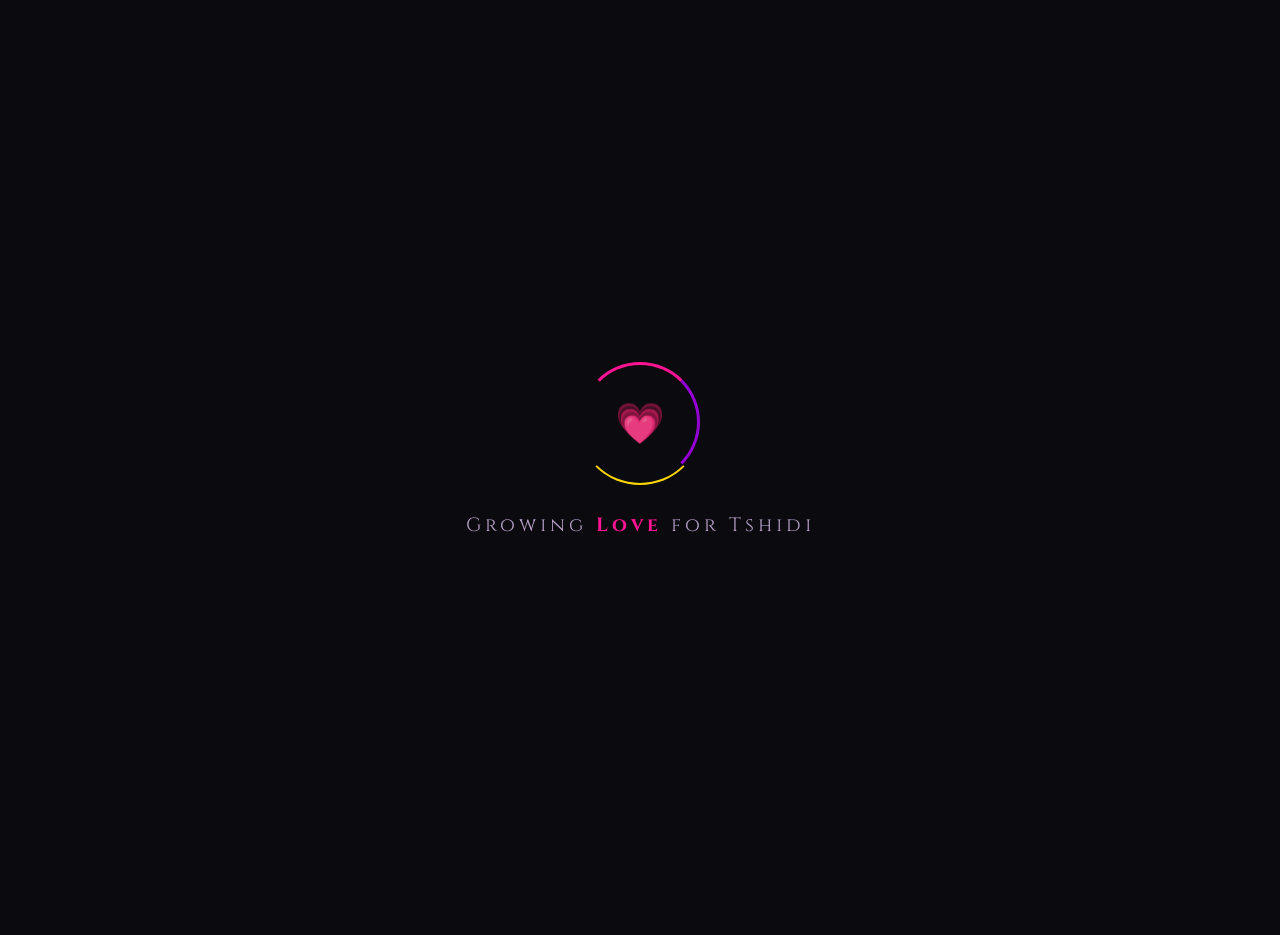
<file: index.html>
<!DOCTYPE html>
<html lang="en">
<head>
    <meta charset="UTF-8">
    <meta name="viewport" content="width=device-width, initial-scale=1.0, maximum-scale=1.0, user-scalable=no">
    <title>Tshidi's Forever Garden 🌙</title>
    
    <!-- PWA Manifest - Inline with proper icons -->
    <link rel="manifest" href="manifest.json">
    <script>
        if ('serviceWorker' in navigator) {
            window.addEventListener('load', () => {
                navigator.serviceWorker.register('sw.js')
                    .then(() => console.log('✅ Service Worker registered'))
                    .catch(error => console.log('❌ Service Worker failed:', error));
            });
        }
        // Ask the browser not to silently evict this site's cached data
        // under storage pressure. Not a guarantee, but it materially lowers
        // the odds of the offline cache getting quietly wiped over time,
        // especially once phones with lots of photos/videos start running low
        // on space.
        if (navigator.storage && navigator.storage.persist) {
            navigator.storage.persist().then(granted => {
                console.log(granted ? '💾 Persistent storage granted' : '💾 Persistent storage not granted (may still work fine)');
            });
        }
        if (navigator.serviceWorker) {
            navigator.serviceWorker.addEventListener('message', (event) => {
                if (event.data && event.data.type === 'OFFLINE') {
                    const status = document.getElementById('offline-status');
                    if (status) {
                        status.textContent = '📴 Offline - Game still works! 🎮';
                        status.style.display = 'block';
                        setTimeout(() => {
                            status.style.opacity = '0';
                            setTimeout(() => { status.style.display = 'none'; status.style.opacity = '1'; }, 3000);
                        }, 5000);
                    }
                }
                if (event.data && event.data.type === 'ONLINE') {
                    const status = document.getElementById('offline-status');
                    if (status) {
                        status.textContent = '🌐 Back Online!';
                        status.style.display = 'block';
                        status.style.background = 'rgba(76,175,80,0.15)';
                        setTimeout(() => {
                            status.style.opacity = '0';
                            setTimeout(() => { status.style.display = 'none'; status.style.opacity = '1'; status.style.background = 'rgba(255,20,147,0.15)'; }, 3000);
                        }, 3000);
                    }
                }
                // NEW: fired once the service worker has finished downloading
                // and caching every song/photo/core file — this is the real,
                // reliable signal for "safe to go offline now", instead of
                // guessing a fixed number of seconds.
                if (event.data && event.data.type === 'CACHE_READY') {
                    const status = document.getElementById('offline-status');
                    if (status) {
                        status.textContent = '✅ Fully downloaded — ready to play offline anytime!';
                        status.style.display = 'block';
                        status.style.background = 'rgba(76,175,80,0.18)';
                        setTimeout(() => {
                            status.style.opacity = '0';
                            setTimeout(() => { status.style.display = 'none'; status.style.opacity = '1'; status.style.background = 'rgba(255,20,147,0.15)'; }, 3000);
                        }, 6000);
                    }
                }
            });
        }
    </script>
    <style>
        @import url('https://fonts.googleapis.com/css2?family=Cinzel:wght@400;700;900&family=Inter:wght@300;400;600;700&display=swap');
        :root {
            --primary: #FF1493; --primary-glow: #FF1493; --secondary: #9400D3; --accent: #FFD700;
            --bg-primary: #0a0a0f; --bg-secondary: #1a0a1e; --bg-card: rgba(26, 10, 30, 0.85);
            --text-primary: #f0e6ff; --text-secondary: #b8a0c8; --border-glow: rgba(255, 20, 147, 0.3);
            --shadow-glow: 0 0 40px rgba(255, 20, 147, 0.15); --radius: 24px;
            --font-display: 'Cinzel', serif; --font-body: 'Inter', sans-serif;
        }
        * { margin: 0; padding: 0; box-sizing: border-box; }
        body { font-family: var(--font-body); background: var(--bg-primary); color: var(--text-primary); min-height: 100vh; overflow-x: hidden; position: relative; -webkit-tap-highlight-color: transparent; }
        #particle-canvas { position: fixed; top: 0; left: 0; width: 100%; height: 100%; z-index: 0; pointer-events: none; }
        #loading { position: fixed; inset: 0; background: var(--bg-primary); display: flex; flex-direction: column; align-items: center; justify-content: center; z-index: 9999; transition: opacity 1.2s ease, visibility 1.2s ease; }
        #loading.hidden { opacity: 0; visibility: hidden; }
        .loader-ring { width: 120px; height: 120px; border-radius: 50%; border: 3px solid transparent; border-top-color: var(--primary); border-right-color: var(--secondary); animation: spin 1.5s cubic-bezier(0.65, 0, 0.35, 1) infinite; position: relative; margin: 0 auto 30px; }
        .loader-ring::before { content: '💗'; position: absolute; top: 50%; left: 50%; transform: translate(-50%, -50%); font-size: 2.5rem; animation: pulse-glow 1.5s ease-in-out infinite; }
        .loader-ring::after { content: ''; position: absolute; inset: -6px; border-radius: 50%; border: 2px solid transparent; border-bottom-color: var(--accent); animation: spin 2s cubic-bezier(0.65, 0, 0.35, 1) infinite reverse; }
        @keyframes spin { to { transform: rotate(360deg); } }
        @keyframes pulse-glow { 0%, 100% { transform: translate(-50%, -50%) scale(1); } 50% { transform: translate(-50%, -50%) scale(1.2); } }
        .loader-text { font-family: var(--font-display); font-size: 1.2rem; color: var(--text-secondary); letter-spacing: 4px; animation: fade-text 1.5s ease-in-out infinite; }
        .loader-text span { color: var(--primary); font-weight: 700; }
        @keyframes fade-text { 0%, 100% { opacity: 0.5; } 50% { opacity: 1; } }
        #offline-status { position: fixed; bottom: 80px; left: 50%; transform: translateX(-50%); background: rgba(255,20,147,0.15); backdrop-filter: blur(20px); padding: 8px 20px; border-radius: 30px; border: 1px solid rgba(255,20,147,0.2); color: #b8a0c8; font-size: 0.7rem; z-index: 1000; display: none; transition: all 0.5s ease; pointer-events: none; white-space: nowrap; }
        #music-player { position: fixed; bottom: 20px; left: 50%; transform: translateX(-50%); z-index: 100; background: rgba(26, 10, 30, 0.9); backdrop-filter: blur(20px); border: 1px solid rgba(255,20,147,0.15); border-radius: 30px; padding: 8px 16px; display: flex; align-items: center; gap: 10px; font-size: 0.75rem; color: var(--text-secondary); transition: all 0.3s ease; max-width: 95%; flex-wrap: wrap; justify-content: center; }
        #music-player:hover { border-color: rgba(255,20,147,0.3); }
        #music-player .play-btn { font-size: 1.2rem; cursor: pointer; transition: all 0.3s ease; min-width: 30px; text-align: center; }
        #music-player .play-btn:hover { transform: scale(1.2); }
        #music-player .track-name { max-width: 120px; overflow: hidden; text-overflow: ellipsis; white-space: nowrap; font-weight: 600; color: var(--text-primary); }
        #music-player .track-controls { display: flex; gap: 6px; }
        #music-player .track-controls span { cursor: pointer; transition: all 0.2s ease; opacity: 0.6; }
        #music-player .track-controls span:hover { opacity: 1; transform: scale(1.1); }
        #music-player .volume-control { display: flex; align-items: center; gap: 4px; }
        #music-player .volume-control input[type="range"] { width: 50px; height: 3px; -webkit-appearance: none; background: rgba(255,255,255,0.1); border-radius: 3px; outline: none; }
        #music-player .volume-control input[type="range"]::-webkit-slider-thumb { -webkit-appearance: none; width: 10px; height: 10px; border-radius: 50%; background: var(--primary); cursor: pointer; }
        #music-player .progress-bar { width: 100%; height: 2px; background: rgba(255,255,255,0.05); border-radius: 2px; margin-top: 2px; position: relative; cursor: pointer; }
        #music-player .progress-bar .progress { height: 100%; background: linear-gradient(90deg, var(--primary), var(--accent)); border-radius: 2px; width: 0%; transition: width 0.1s linear; }
        @media (max-width: 480px) { #music-player { padding: 6px 12px; gap: 6px; font-size: 0.65rem; bottom: 10px; max-width: 98%; } #music-player .track-name { max-width: 80px; } #music-player .volume-control input[type="range"] { width: 30px; } }
        #app { position: relative; z-index: 1; max-width: 480px; margin: 0 auto; padding: 0 16px 100px 16px; }
        header { position: relative; background: linear-gradient(135deg, rgba(255,20,147,0.15), rgba(148,0,211,0.15)); backdrop-filter: blur(20px); -webkit-backdrop-filter: blur(20px); border: 1px solid var(--border-glow); padding: 20px 24px; border-radius: 0 0 var(--radius) var(--radius); margin: 0 -16px 24px -16px; box-shadow: var(--shadow-glow), inset 0 1px 0 rgba(255,255,255,0.05); overflow: hidden; }
        header::before { content: ''; position: absolute; inset: -50%; background: radial-gradient(circle at 30% 50%, rgba(255,20,147,0.05), transparent 70%); animation: header-shimmer 8s ease-in-out infinite; }
        @keyframes header-shimmer { 0%, 100% { transform: translateX(-10%) rotate(0deg); } 50% { transform: translateX(10%) rotate(5deg); } }
        .header-content { position: relative; z-index: 1; display: flex; justify-content: space-between; align-items: center; }
        header h1 { font-family: var(--font-display); font-size: 1.1rem; font-weight: 700; background: linear-gradient(135deg, #FF1493, #FFD700, #9400D3); -webkit-background-clip: text; -webkit-text-fill-color: transparent; background-clip: text; letter-spacing: 1px; cursor: pointer; }
        header h1::before { content: '🌙 '; -webkit-text-fill-color: initial; }
        .header-stats { display: flex; gap: 12px; font-size: 0.8rem; }
        .header-stats span { background: rgba(255,255,255,0.05); backdrop-filter: blur(10px); padding: 4px 12px; border-radius: 20px; border: 1px solid rgba(255,255,255,0.05); font-weight: 600; display: flex; align-items: center; gap: 4px; }
        .header-stats span::before { content: ''; width: 6px; height: 6px; border-radius: 50%; display: inline-block; animation: dot-pulse 2s ease-in-out infinite; }
        #love-streak::before { background: var(--primary); }
        #total-score::before { background: var(--accent); }
        @keyframes dot-pulse { 0%, 100% { opacity: 0.3; transform: scale(1); } 50% { opacity: 1; transform: scale(1.3); } }
        #install-btn { display: none; background: rgba(255,255,255,0.05); border: 1px solid rgba(255,255,255,0.1); color: white; padding: 4px 12px; border-radius: 20px; font-size: 0.7rem; cursor: pointer; transition: all 0.3s ease; }
        #install-btn:hover { background: rgba(255,20,147,0.2); border-color: var(--primary); }
        .main-nav { display: flex; gap: 6px; padding: 6px; background: rgba(255,255,255,0.03); backdrop-filter: blur(20px); border: 1px solid rgba(255,255,255,0.05); border-radius: 30px; margin-bottom: 24px; box-shadow: 0 4px 30px rgba(0,0,0,0.3); overflow-x: auto; }
        .nav-btn { flex: 1; padding: 10px 8px; border: none; background: transparent; border-radius: 25px; font-size: 0.7rem; font-weight: 600; color: var(--text-secondary); cursor: pointer; transition: all 0.4s cubic-bezier(0.4, 0, 0.2, 1); position: relative; overflow: hidden; white-space: nowrap; min-width: fit-content; }
        .nav-btn.active { color: white; background: linear-gradient(135deg, var(--primary), var(--secondary)); box-shadow: 0 4px 20px rgba(255,20,147,0.3); transform: scale(1.02); }
        .nav-btn:active { transform: scale(0.95); }
        .page { display: none; animation: page-enter 0.6s cubic-bezier(0.4, 0, 0.2, 1); }
        .page.active { display: block; }
        @keyframes page-enter { from { opacity: 0; transform: translateY(20px) scale(0.98); } to { opacity: 1; transform: translateY(0) scale(1); } }
        .card { background: var(--bg-card); backdrop-filter: blur(20px); -webkit-backdrop-filter: blur(20px); border: 1px solid rgba(255,255,255,0.05); border-radius: var(--radius); padding: 24px; box-shadow: var(--shadow-glow), inset 0 1px 0 rgba(255,255,255,0.03); margin-bottom: 20px; position: relative; overflow: hidden; transition: all 0.3s ease; }
        .card::before { content: ''; position: absolute; top: 0; left: 0; right: 0; height: 1px; background: linear-gradient(90deg, transparent, var(--primary), var(--secondary), transparent); opacity: 0.3; }
        .btn-primary, .btn-secondary, .btn-adult { padding: 14px 28px; border: none; border-radius: 30px; font-size: 0.95rem; font-weight: 700; cursor: pointer; transition: all 0.3s cubic-bezier(0.4, 0, 0.2, 1); width: 100%; margin-top: 12px; position: relative; overflow: hidden; letter-spacing: 0.5px; }
        .btn-primary { background: linear-gradient(135deg, var(--primary), var(--secondary)); color: white; box-shadow: 0 4px 30px rgba(255,20,147,0.3); }
        .btn-primary:active { transform: scale(0.97); }
        .btn-secondary { background: rgba(255,255,255,0.05); color: var(--text-primary); border: 1px solid rgba(255,255,255,0.1); }
        .btn-secondary:hover { background: rgba(255,255,255,0.1); border-color: var(--primary); }
        .btn-secondary:active { transform: scale(0.97); }
        .btn-adult { background: linear-gradient(135deg, #FF0000, #8B0000); color: white; box-shadow: 0 4px 30px rgba(255,0,0,0.3); font-family: var(--font-display); letter-spacing: 2px; }
        .btn-adult:active { transform: scale(0.97); }
        .adult-lock { position: relative; overflow: hidden; }
        .adult-lock::after { content: '🔞'; position: absolute; top: 10px; right: 10px; font-size: 2rem; opacity: 0.3; }
        .greeting h2 { font-family: var(--font-display); font-size: 2rem; font-weight: 900; background: linear-gradient(135deg, #FF1493, #FFD700); -webkit-background-clip: text; -webkit-text-fill-color: transparent; background-clip: text; margin-bottom: 8px; letter-spacing: 1px; }
        .love-message { color: var(--text-secondary); font-style: italic; font-size: 0.95rem; opacity: 0.8; border-left: 2px solid var(--primary); padding-left: 16px; margin-bottom: 20px; }
        .word-display { text-align: center; padding: 20px 0; position: relative; min-height: 100px; display: flex; flex-direction: column; align-items: center; justify-content: center; }
        .word-display::after { content: ''; position: absolute; bottom: 0; left: 20%; right: 20%; height: 1px; background: linear-gradient(90deg, transparent, var(--primary), transparent); }
        .scrambled-word { font-family: var(--font-display); font-size: 2.5rem; font-weight: 900; letter-spacing: 6px; background: linear-gradient(135deg, #FF1493, #FFD700); -webkit-background-clip: text; -webkit-text-fill-color: transparent; background-clip: text; margin-bottom: 12px; text-shadow: 0 0 60px rgba(255,20,147,0.2); word-break: break-word; max-width: 100%; line-height: 1.3; }
        @media (max-width: 480px) { .scrambled-word { font-size: 1.8rem; letter-spacing: 4px; } }
        @media (max-width: 380px) { .scrambled-word { font-size: 1.4rem; letter-spacing: 3px; } }
        @media (max-width: 320px) { .scrambled-word { font-size: 1.1rem; letter-spacing: 2px; } }
        .hint { color: var(--text-secondary); font-size: 0.9rem; opacity: 0.7; }
        .game-header { display: flex; justify-content: space-between; align-items: center; margin-bottom: 16px; }
        .game-header h2 { font-family: var(--font-display); font-size: 1.2rem; font-weight: 700; color: var(--text-primary); }
        .level-badge { display: inline-block; background: linear-gradient(135deg, var(--primary), var(--secondary)); padding: 4px 16px; border-radius: 20px; font-size: 0.7rem; font-weight: 700; color: white; letter-spacing: 1px; box-shadow: 0 2px 15px rgba(255,20,147,0.2); }
        .level-progress { font-size: 0.7rem; color: var(--text-secondary); text-align: center; margin-top: 4px; }
        .level-progress .bar { display: block; height: 4px; background: rgba(255,255,255,0.05); border-radius: 4px; margin-top: 4px; overflow: hidden; }
        .level-progress .bar .fill { height: 100%; background: linear-gradient(90deg, var(--primary), var(--accent)); border-radius: 4px; transition: width 0.5s ease; width: 0%; }
        .word-input-area, .logic-input { display: flex; gap: 12px; margin: 20px 0; }
        .word-input-area input, .logic-input input { flex: 1; padding: 14px 18px; background: rgba(255,255,255,0.03); border: 1px solid rgba(255,255,255,0.08); border-radius: 16px; color: var(--text-primary); font-size: 1rem; transition: all 0.3s ease; outline: none; }
        .word-input-area input:focus, .logic-input input:focus { border-color: var(--primary); box-shadow: 0 0 30px rgba(255,20,147,0.1); background: rgba(255,255,255,0.05); }
        .word-input-area input::placeholder, .logic-input input::placeholder { color: var(--text-secondary); opacity: 0.5; }
        .word-input-area button, .logic-input button { padding: 14px 24px; background: linear-gradient(135deg, var(--primary), var(--secondary)); color: white; border: none; border-radius: 16px; font-weight: 700; cursor: pointer; transition: all 0.3s ease; white-space: nowrap; }
        .word-input-area button:active, .logic-input button:active { transform: scale(0.95); }
        .word-feedback { text-align: center; min-height: 50px; font-weight: 600; display: flex; align-items: center; justify-content: center; gap: 8px; padding: 8px; border-radius: 12px; font-size: 1.1rem; }
        .word-feedback.success { color: #4CAF50; background: rgba(76,175,80,0.1); border: 1px solid rgba(76,175,80,0.2); }
        .word-feedback.error { color: #FF6B6B; background: rgba(255,107,107,0.1); border: 1px solid rgba(255,107,107,0.2); }
        .word-feedback.adult { color: #FF1493; background: rgba(255,20,147,0.1); border: 1px solid rgba(255,20,147,0.2); }
        .word-stats { display: flex; justify-content: space-around; padding: 14px; background: rgba(255,255,255,0.02); border-radius: 16px; margin: 12px 0; border: 1px solid rgba(255,255,255,0.03); }
        .word-stats span { font-weight: 600; color: var(--text-secondary); }
        .word-stats span strong { color: var(--text-primary); }
        .sudoku-board { display: grid; grid-template-columns: repeat(9, 1fr); gap: 1px; max-width: 400px; margin: 0 auto; background: rgba(255,255,255,0.05); padding: 4px; border-radius: 12px; border: 1px solid rgba(255,255,255,0.05); }
        .sudoku-cell { aspect-ratio: 1; background: rgba(255,255,255,0.02); display: flex; align-items: center; justify-content: center; font-size: 1.2rem; font-weight: 700; cursor: pointer; transition: all 0.2s ease; border-radius: 2px; color: var(--text-primary); }
        .sudoku-cell.given { background: rgba(255,255,255,0.05); color: var(--text-secondary); }
        .sudoku-cell.selected { background: rgba(255,20,147,0.15); box-shadow: inset 0 0 20px rgba(255,20,147,0.1); }
        .sudoku-cell.user-filled { color: var(--primary); }
        .sudoku-cell.correct { background: rgba(76,175,80,0.2); animation: correct-flash 0.5s ease; }
        .sudoku-cell.wrong { background: rgba(255,107,107,0.2); animation: wrong-shake 0.5s ease; }
        @keyframes correct-flash { 0%, 100% { transform: scale(1); } 50% { transform: scale(1.1); background: rgba(76,175,80,0.4); } }
        @keyframes wrong-shake { 0%, 100% { transform: translateX(0); } 25% { transform: translateX(-5px); } 75% { transform: translateX(5px); } }
        .number-pad { display: grid; grid-template-columns: repeat(5, 1fr); gap: 8px; margin: 16px 0; }
        .number-pad button { padding: 12px; background: rgba(255,255,255,0.03); border: 1px solid rgba(255,255,255,0.05); border-radius: 12px; font-size: 1.2rem; font-weight: 700; color: var(--text-primary); cursor: pointer; transition: all 0.2s ease; }
        .number-pad button:active { background: linear-gradient(135deg, var(--primary), var(--secondary)); transform: scale(0.95); border-color: var(--primary); }
        .game-instructions { background: rgba(255,255,255,0.02); padding: 12px 16px; border-radius: 12px; margin: 12px 0; border: 1px solid rgba(255,255,255,0.03); font-size: 0.85rem; color: var(--text-secondary); line-height: 1.6; }
        .game-instructions strong { color: var(--text-primary); }
        .logic-puzzle { padding: 30px 20px; background: rgba(255,255,255,0.02); border-radius: 16px; margin: 16px 0; min-height: 120px; display: flex; align-items: center; justify-content: center; font-size: 1.1rem; line-height: 1.8; text-align: center; border: 1px solid rgba(255,255,255,0.03); }
        .logic-stats { text-align: center; padding: 14px; background: rgba(255,255,255,0.02); border-radius: 16px; margin: 12px 0; border: 1px solid rgba(255,255,255,0.03); }
        .garden-grid { display: grid; grid-template-columns: repeat(4, 1fr); gap: 12px; padding: 20px 0; min-height: 200px; }
        .garden-flower { font-size: 2.8rem; text-align: center; animation: bloom 0.8s cubic-bezier(0.4, 0, 0.2, 1); transition: all 0.3s ease; cursor: default; }
        .garden-flower:hover { transform: scale(1.2) rotate(10deg); }
        @keyframes bloom { 0% { transform: scale(0) rotate(-180deg); opacity: 0; } 60% { transform: scale(1.2) rotate(10deg); opacity: 1; } 100% { transform: scale(1) rotate(0deg); opacity: 1; } }
        .garden-stats { display: grid; grid-template-columns: 1fr 1fr; gap: 16px; margin: 20px 0; }
        .stat-item { background: rgba(255,255,255,0.02); padding: 16px; border-radius: 16px; text-align: center; border: 1px solid rgba(255,255,255,0.03); transition: all 0.3s ease; }
        .stat-item:hover { border-color: rgba(255,20,147,0.1); }
        .stat-icon { font-size: 2rem; display: block; margin-bottom: 4px; }
        .stat-item span:not(.stat-icon) { display: block; font-weight: 700; }
        .stat-item .stat-value { font-size: 1.5rem; font-family: var(--font-display); color: var(--primary); }
        .love-letter { background: linear-gradient(135deg, rgba(255,20,147,0.05), rgba(148,0,211,0.05)); padding: 20px; border-radius: 16px; margin-top: 20px; border: 1px solid rgba(255,20,147,0.1); position: relative; overflow: hidden; }
        .love-letter::before { content: '💕'; position: absolute; right: -10px; bottom: -10px; font-size: 4rem; opacity: 0.05; }
        .love-letter h3 { font-family: var(--font-display); color: var(--primary); margin-bottom: 8px; font-size: 0.9rem; letter-spacing: 2px; }
        .love-letter p { color: var(--text-secondary); font-size: 0.95rem; line-height: 1.6; }
        #easter-egg { position: fixed; inset: 0; background: rgba(0,0,0,0.85); backdrop-filter: blur(30px); display: none; align-items: center; justify-content: center; z-index: 9999; animation: fade-in 0.5s ease; }
        #easter-egg.show { display: flex; }
        @keyframes fade-in { from { opacity: 0; } to { opacity: 1; } }
        .egg-content { background: linear-gradient(135deg, #1a0a1e, #0a0a0f); padding: 40px; border-radius: var(--radius); text-align: center; max-width: 90%; border: 1px solid var(--border-glow); box-shadow: 0 0 80px rgba(255,20,147,0.1); }
        .egg-content h2 { font-family: var(--font-display); font-size: 2rem; background: linear-gradient(135deg, #FF1493, #FFD700); -webkit-background-clip: text; -webkit-text-fill-color: transparent; background-clip: text; margin-bottom: 12px; }
        .egg-content p { color: var(--text-secondary); margin: 12px 0 24px; }
        .egg-content button { padding: 12px 30px; background: linear-gradient(135deg, var(--primary), var(--secondary)); color: white; border: none; border-radius: 30px; font-weight: 700; cursor: pointer; transition: all 0.3s ease; }
        .egg-content button:active { transform: scale(0.95); }
        .cat-egg { position: fixed; bottom: 80px; right: 20px; font-size: 2rem; cursor: pointer; opacity: 0.1; transition: all 0.3s ease; z-index: 100; animation: cat-wiggle 3s ease-in-out infinite; }
        .cat-egg:hover { opacity: 1; transform: scale(1.3); }
        @keyframes cat-wiggle { 0%, 100% { transform: rotate(-5deg); } 50% { transform: rotate(5deg); } }
        .floating-heart { position: fixed; pointer-events: none; z-index: 0; font-size: 1rem; opacity: 0.1; animation: float-up 15s linear infinite; }
        @keyframes float-up { 0% { transform: translateY(100vh) rotate(0deg); opacity: 0; } 10% { opacity: 0.1; } 90% { opacity: 0.1; } 100% { transform: translateY(-10vh) rotate(720deg); opacity: 0; } }
        .memory-grid { display: grid; grid-template-columns: repeat(4, 1fr); gap: 10px; margin: 16px 0; }
        .memory-card { aspect-ratio: 1; background: rgba(255,255,255,0.04); border: 1px solid rgba(255,255,255,0.08); border-radius: 14px; display: flex; align-items: center; justify-content: center; font-size: 1.8rem; cursor: pointer; transition: transform 0.35s cubic-bezier(0.4,0,0.2,1), background 0.3s ease; user-select: none; }
        .memory-card.flipped, .memory-card.matched { background: linear-gradient(135deg, rgba(255,20,147,0.18), rgba(148,0,211,0.18)); border-color: rgba(255,20,147,0.3); }
        .memory-card.matched { opacity: 0.55; cursor: default; }
        .memory-card:active { transform: scale(0.93); }
        .quiz-card { padding: 24px 18px; background: rgba(255,255,255,0.02); border-radius: 16px; margin: 16px 0; min-height: 90px; display: flex; align-items: center; justify-content: center; font-size: 1.15rem; text-align: center; border: 1px solid rgba(255,255,255,0.03); }
        .quiz-options { display: flex; flex-direction: column; gap: 10px; margin: 16px 0; }
        .quiz-options button { padding: 14px 16px; background: rgba(255,255,255,0.03); border: 1px solid rgba(255,255,255,0.08); border-radius: 14px; color: var(--text-primary); font-size: 0.95rem; font-weight: 600; cursor: pointer; transition: all 0.25s ease; text-align: left; }
        .quiz-options button:active { transform: scale(0.97); }
        .quiz-options button.picked { background: linear-gradient(135deg, var(--primary), var(--secondary)); border-color: var(--primary); color: white; }
        .button-row { display: flex; gap: 10px; margin-top: 12px; }
        .button-row button { margin-top: 0; flex: 1; }
        .hint-reveal { text-align: center; font-family: var(--font-display); font-size: 1.1rem; letter-spacing: 3px; color: var(--accent); min-height: 22px; margin-top: 6px; }
        #puzzle-board-wrap { position: relative; margin: 16px auto 0; touch-action: none; }
        #puzzle-board { position: relative; margin: 0 auto; border-radius: 14px; background-size: cover; background-position: center; opacity: 1; border: 1px solid rgba(255,255,255,0.1); box-shadow: inset 0 0 0 1px rgba(0,0,0,0.2); }
        #puzzle-board::before { content: ''; position: absolute; inset: 0; background: var(--ghost-overlay, rgba(10,10,15,0.55)); border-radius: 14px; }
        .puzzle-grid-lines { position: absolute; inset: 0; pointer-events: none; }
        .puzzle-piece { position: absolute; cursor: grab; touch-action: none; filter: drop-shadow(0 3px 8px rgba(0,0,0,0.5)); transition: filter 0.2s ease; }
        .puzzle-piece.placed { cursor: default; filter: drop-shadow(0 0 8px rgba(76,175,80,0.6)); }
        .puzzle-piece canvas { display: block; pointer-events: none; }
        #puzzle-tray-label { text-align: center; font-size: 0.7rem; color: var(--text-secondary); margin-top: 8px; letter-spacing: 1px; opacity: 0.6; }
        #puzzle-loading { text-align: center; padding: 40px 0; color: var(--text-secondary); }
        @media (max-width: 400px) {
            .sudoku-cell { font-size: 1rem; }
            .scrambled-word { font-size: 1.6rem; letter-spacing: 3px; }
            header h1 { font-size: 0.9rem; }
            .nav-btn { font-size: 0.6rem; padding: 8px 4px; }
            .greeting h2 { font-size: 1.5rem; }
            .word-input-area, .logic-input { flex-direction: column; }
            .word-input-area button, .logic-input button { width: 100%; }
            .memory-card { font-size: 1.4rem; }
        }
        ::-webkit-scrollbar { width: 4px; }
        ::-webkit-scrollbar-track { background: var(--bg-primary); }
        ::-webkit-scrollbar-thumb { background: linear-gradient(180deg, var(--primary), var(--secondary)); border-radius: 10px; }
    </style>
</head>
<body>

<canvas id="particle-canvas"></canvas>

<div id="loading">
    <div class="loader-container">
        <div class="loader-ring"></div>
        <div class="loader-text">Growing <span>Love</span> for Tshidi</div>
    </div>
</div>

<div id="offline-status">📴 Offline - Game still works! 🎮</div>

<div id="music-player">
    <span class="play-btn" id="musicToggle">▶️</span>
    <span class="track-name" id="trackName">🎵 Loading playlist...</span>
    <div class="track-controls">
        <span id="prevTrack">⏮️</span>
        <span id="nextTrack">⏭️</span>
    </div>
    <div class="volume-control">
        <span>🔉</span>
        <input type="range" id="volumeSlider" min="0" max="100" value="70">
        <span>🔊</span>
    </div>
    <div class="progress-bar"><div class="progress" id="musicProgress"></div></div>
</div>

<div class="cat-egg" onclick="showCatMessage()" title="🐱 Psst... click me!">🐱</div>

<div id="app">
    <header>
        <div class="header-content">
            <h1 onclick="triggerEasterEgg()">Tshidi's Forever Garden</h1>
            <div style="display:flex; gap:8px; align-items:center;">
                <button id="install-btn" onclick="installApp()">📲 Install</button>
                <div class="header-stats">
                    <span id="love-streak">❤️ 0</span>
                    <span id="total-score">⭐ 0</span>
                </div>
            </div>
        </div>
    </header>

    <nav class="main-nav">
        <button class="nav-btn active" data-page="home">🏠 Home</button>
        <button class="nav-btn" data-page="word">📝 Words</button>
        <button class="nav-btn" data-page="numbers">🔢 Numbers</button>
        <button class="nav-btn" data-page="logic">🧠 Logic</button>
        <button class="nav-btn" data-page="memory">🃏 Memory</button>
        <button class="nav-btn" data-page="puzzle">🧩 Photos</button>
        <button class="nav-btn" data-page="quiz">💭 Us Quiz</button>
        <button class="nav-btn" data-page="adult">🔞 Adult</button>
        <button class="nav-btn" data-page="garden">🌺 Garden</button>
    </nav>

    <section id="home" class="page active">
        <div class="card">
            <div class="greeting">
                <h2>For My Tshidi 💕</h2>
                <p class="love-message">"In the garden of darkness, your love blooms brightest." 🌙</p>
            </div>
            <div class="daily-challenge">
                <h3 style="font-family:var(--font-display); color:var(--text-secondary); letter-spacing:2px; margin-bottom:12px;">🌅 Today's Love Challenge</h3>
                <div id="daily-puzzle-preview"></div>
                <button class="btn-primary" onclick="navigateTo('word')">🌹 Play Now</button>
            </div>
            <div class="garden-preview" style="margin-top:20px; padding-top:20px; border-top:1px solid rgba(255,255,255,0.05);">
                <h3 style="font-family:var(--font-display); color:var(--text-secondary); letter-spacing:2px; margin-bottom:12px;">🌺 Our Garden</h3>
                <div id="mini-garden" class="garden-grid" style="grid-template-columns:repeat(4,1fr);"></div>
                <button class="btn-secondary" onclick="navigateTo('garden')">🌙 View Full Garden</button>
            </div>
        </div>
    </section>

    <section id="word" class="page">
        <div class="card">
            <div class="game-header">
                <h2>📝 Word Blossom</h2>
                <span class="level-badge">Level <span id="word-level">1</span></span>
            </div>
            <div class="level-progress">Next level: <span id="word-progress-text">0/100</span><span class="bar"><span class="fill" id="word-progress-bar"></span></span></div>
            <div class="word-display">
                <div id="word-scrambled" class="scrambled-word">????</div>
                <div id="word-hint" class="hint">💡 Hint: ...</div>
                <div id="word-reveal" class="hint-reveal"></div>
            </div>
            <div class="word-input-area">
                <input type="text" id="word-input" placeholder="Type your answer..." maxlength="20" autocomplete="off">
                <button onclick="checkWord()">🌸 Submit</button>
            </div>
            <div id="word-feedback" class="word-feedback"></div>
            <div class="word-stats"><span>Score: <strong id="word-score">0</strong></span><span>Found: <strong id="word-found">0</strong></span></div>
            <div class="button-row">
                <button class="btn-secondary" onclick="getNewWord()">🔄 New Word</button>
                <button class="btn-secondary" onclick="hintWord()">💡 Reveal Letter</button>
            </div>
        </div>
    </section>

    <section id="numbers" class="page">
        <div class="card">
            <div class="game-header">
                <h2>🔢 Number Garden</h2>
                <span class="level-badge">Level <span id="num-level">1</span></span>
            </div>
            <div class="game-instructions"><strong>🎯 How to Play:</strong> Tap an empty cell, then tap a number to fill it. Each row, column, and 3x3 box must contain 1-9 exactly once. <span style="color:var(--primary);">💡 Pro tip: Look for rows/columns with the fewest empty cells!</span></div>
            <div id="sudoku-board" class="sudoku-board"></div>
            <div class="number-pad">
                <button onclick="fillNumber(1)">1</button><button onclick="fillNumber(2)">2</button><button onclick="fillNumber(3)">3</button>
                <button onclick="fillNumber(4)">4</button><button onclick="fillNumber(5)">5</button><button onclick="fillNumber(6)">6</button>
                <button onclick="fillNumber(7)">7</button><button onclick="fillNumber(8)">8</button><button onclick="fillNumber(9)">9</button>
                <button onclick="clearCell()">✖️</button>
            </div>
            <div id="sudoku-feedback" class="word-feedback"></div>
            <div class="button-row">
                <button class="btn-secondary" onclick="newSudoku()">🔄 New Puzzle</button>
                <button class="btn-secondary" onclick="hintSudoku()">💡 Fill One In</button>
            </div>
        </div>
    </section>

    <section id="logic" class="page">
        <div class="card">
            <div class="game-header">
                <h2>🧠 Logic Petals</h2>
                <span class="level-badge">Level <span id="logic-level">1</span></span>
            </div>
            <div class="game-instructions"><strong>🧩 How to Play:</strong> Read the riddle carefully, then type your answer. <span style="color:var(--primary);">💡 Think outside the box - the answer is usually simpler than you think!</span></div>
            <div id="logic-puzzle" class="logic-puzzle">Loading puzzle...</div>
            <div id="logic-reveal" class="hint-reveal"></div>
            <div class="logic-input">
                <input type="text" id="logic-answer" placeholder="Your answer..." autocomplete="off">
                <button onclick="checkLogic()">🌺 Submit</button>
            </div>
            <div id="logic-feedback" class="word-feedback"></div>
            <div class="logic-stats"><span>Score: <strong id="logic-score">0</strong></span></div>
            <div class="button-row">
                <button class="btn-secondary" onclick="newLogic()">🔄 New Puzzle</button>
                <button class="btn-secondary" onclick="hintLogic()">💡 Reveal Letter</button>
            </div>
        </div>
    </section>

    <section id="memory" class="page">
        <div class="card">
            <div class="game-header">
                <h2>🃏 Memory Blooms</h2>
                <span class="level-badge">Best: <span id="memory-best">--</span></span>
            </div>
            <div class="game-instructions"><strong>🎯 How to Play:</strong> Flip two cards at a time and find every matching pair. <span style="color:var(--primary);">💡 Fewer moves = better score!</span></div>
            <div id="memory-grid" class="memory-grid"></div>
            <div class="word-stats"><span>Moves: <strong id="memory-moves">0</strong></span><span>Pairs: <strong id="memory-pairs">0</strong>/8</span></div>
            <div id="memory-feedback" class="word-feedback"></div>
            <div class="button-row">
                <button class="btn-secondary" onclick="newMemoryGame()">🔄 New Board</button>
                <button class="btn-secondary" onclick="hintMemory()">💡 Quick Peek</button>
            </div>
        </div>
    </section>

    <section id="puzzle" class="page">
        <div class="card">
            <div class="game-header">
                <h2>🧩 Photo Puzzle</h2>
                <span class="level-badge">Level <span id="puzzle-level">1</span></span>
            </div>
            <div class="game-instructions"><strong>🎯 How to Play:</strong> Drag each piece into its spot on the board. The faint image underneath is your guide. <span id="puzzle-photo-label" style="color:var(--primary);"></span></div>
            <div id="puzzle-board-wrap">
                <div id="puzzle-loading">🧩 Shuffling pieces...</div>
            </div>
            <div id="puzzle-tray-label">✨ drag pieces from below onto the board ✨</div>
            <div class="word-stats"><span>Placed: <strong id="puzzle-placed">0</strong>/<span id="puzzle-total">9</span></span></div>
            <div id="puzzle-feedback" class="word-feedback"></div>
            <div class="button-row">
                <button class="btn-secondary" onclick="newPuzzleGame()">🔄 New Photo</button>
                <button class="btn-secondary" onclick="hintPuzzle()">💡 Place One</button>
            </div>
        </div>
    </section>

    <section id="quiz" class="page">
        <div class="card">
            <div class="game-header">
                <h2>💭 All About Us</h2>
                <span class="level-badge">Round <span id="quiz-round">1</span>/10</span>
            </div>
            <div class="game-instructions"><strong>💕 How to Play:</strong> Pick the answer that feels most true for us. There's no wrong answer - it's just for fun and closeness.</div>
            <div id="quiz-question" class="quiz-card">Loading...</div>
            <div id="quiz-options" class="quiz-options"></div>
            <div id="quiz-feedback" class="word-feedback"></div>
            <button class="btn-secondary" onclick="restartQuiz()">🔄 Restart Quiz</button>
        </div>
    </section>

    <section id="adult" class="page">
        <div class="card adult-lock">
            <div class="game-header">
                <h2>🔞 After Dark</h2>
                <span class="level-badge">🌙 Level <span id="adult-level">1</span></span>
            </div>
            <div class="game-instructions" style="border-color: rgba(255,0,0,0.2);"><strong>🔥 Warning:</strong> This mode is for adults only. Questions get... spicy. <span style="color:#FF1493;">💋 Don't say we didn't warn you!</span></div>
            <div id="adult-puzzle" class="logic-puzzle" style="border-color: rgba(255,0,0,0.1);">Loading spicy content...</div>
            <div id="adult-reveal" class="hint-reveal"></div>
            <div class="logic-input">
                <input type="text" id="adult-answer" placeholder="Your answer..." autocomplete="off">
                <button onclick="checkAdult()" style="background:linear-gradient(135deg,#FF0000,#8B0000);">🔥 Submit</button>
            </div>
            <div id="adult-feedback" class="word-feedback"></div>
            <div class="logic-stats"><span>Score: <strong id="adult-score">0</strong></span></div>
            <div class="button-row">
                <button class="btn-adult" onclick="newAdult()">🔄 New Challenge</button>
                <button class="btn-secondary" onclick="hintAdult()">💡 Reveal Letter</button>
            </div>
        </div>
    </section>

    <section id="garden" class="page">
        <div class="card">
            <h2 style="font-family:var(--font-display); color:var(--primary); font-size:1.5rem;">🌺 Tshidi's Love Garden</h2>
            <p style="color:var(--text-secondary); margin:8px 0 16px;">Every puzzle solved blooms a new flower 🌙</p>
            <div id="full-garden" class="garden-grid"></div>
            <div class="garden-stats">
                <div class="stat-item"><span class="stat-icon">🌸</span><span class="stat-value" id="garden-count">0</span><span>flowers bloomed</span></div>
                <div class="stat-item"><span class="stat-icon">💕</span><span class="stat-value" id="garden-score">0</span><span>total love points</span></div>
            </div>
            <div class="love-letter">
                <h3>💌 A Love Note</h3>
                <p id="love-note">Every puzzle you solve brings us closer. You're my greatest adventure, Tshidi. ❤️</p>
            </div>
            <div class="love-letter" style="margin-top:20px;">
                <h3>💾 Backup & Restore</h3>
                <p style="margin-bottom:12px;">Everything here lives only on this device. Save a backup file every so often so your progress and garden are never lost.</p>
                <div class="button-row">
                    <button class="btn-secondary" onclick="exportSave()">⬇️ Export Save</button>
                    <button class="btn-secondary" onclick="document.getElementById('import-file-input').click()">⬆️ Import Save</button>
                </div>
                <input type="file" id="import-file-input" accept="application/json" style="display:none;" onchange="importSave(event)">
                <div id="backup-feedback" class="word-feedback"></div>
            </div>
        </div>
    </section>
</div>

<div id="easter-egg">
    <div class="egg-content">
        <h2>💖 I Love You, Tshidi!</h2>
        <p>You're the answer to every puzzle in my life. <br>🌙 Forever and always. 🐱</p>
        <button onclick="closeEasterEgg()">Close</button>
    </div>
</div>

<script>
// =============================================
// TSHIDI'S FOREVER GARDEN - GAME ENGINE
// =============================================

// ---- 1. WORD GENERATOR ----
const WORD_DATABASE = {
    love: ['LOVE', 'HEART', 'SOUL', 'PASSION', 'DESIRE', 'ROMANCE', 'ADORE', 'CHERISH', 'TREASURE', 'DEVOTION'],
    adjectives: ['BEAUTIFUL', 'WONDERFUL', 'AMAZING', 'INCREDIBLE', 'EXTRAORDINARY', 'MAGNIFICENT', 'STUNNING', 'GORGEOUS', 'BREATHTAKING', 'SPECTACULAR'],
    emotions: ['HAPPY', 'JOYFUL', 'BLISSFUL', 'ELATED', 'RADIANT', 'GLOWING', 'THRILLED', 'ECSTATIC', 'DELIGHTED', 'EXCITED'],
    actions: ['KISS', 'HUG', 'CUDDLE', 'WHISPER', 'TOUCH', 'EMBRACE', 'HOLD', 'CARESS', 'SERENADE', 'ADORE'],
    nature: ['FLOWER', 'GARDEN', 'SUNSHINE', 'MOON', 'STAR', 'OCEAN', 'MOUNTAIN', 'RIVER', 'FOREST', 'MEADOW'],
    mystical: ['MAGIC', 'DREAM', 'SPELL', 'ENCHANT', 'WONDER', 'MYSTERY', 'AURA', 'ESSENCE', 'SPARKLE', 'GLIMMER'],
    relationship: ['TOGETHER', 'FOREVER', 'ALWAYS', 'ETERNAL', 'UNITED', 'CONNECTED', 'BONDED', 'JOINED', 'ATTACHED', 'ENTWINED']
};

function generateInfiniteWord() {
    const categories = Object.keys(WORD_DATABASE);
    const randomCategory = categories[Math.floor(Math.random() * categories.length)];
    const words = WORD_DATABASE[randomCategory];
    const word = words[Math.floor(Math.random() * words.length)];
    const hints = {
        love: 'What I feel for you 💕', adjectives: 'You are so ___ ✨', emotions: 'You make me feel ___ 🌟',
        actions: 'I want to ___ you 💋', nature: 'As beautiful as a ___ 🌸', mystical: 'You are pure ___ 🌙',
        relationship: 'We are ___ forever ❤️'
    };
    return { word, hint: hints[randomCategory] || 'You are my ___ 💕', category: randomCategory };
}

// FIX: ensure the scrambled version is never identical to the original word
function shuffleWord(word) {
    if (word.length < 2) return word;
    let arr;
    do {
        arr = word.split('');
        for (let i = arr.length - 1; i > 0; i--) {
            const j = Math.floor(Math.random() * (i + 1));
            [arr[i], arr[j]] = [arr[j], arr[i]];
        }
    } while (arr.join('') === word);
    return arr.join('');
}

// ---- 2. LOGIC PUZZLES ----
function generateInfiniteLogic() {
    const templates = [
        () => {
            const num = Math.floor(Math.random() * 20) + 1;
            const num2 = Math.floor(Math.random() * 10) + 1;
            const op = ['+', '-', '*'][Math.floor(Math.random() * 3)];
            let answer, question;
            if (op === '+') { answer = num + num2; question = `What is ${num} + ${num2}? 🧮`; }
            else if (op === '-') { answer = num - num2; question = `What is ${num} - ${num2}? 🧮`; }
            else { answer = num * num2; question = `What is ${num} × ${num2}? 🧮`; }
            return { question, answer: answer.toString() };
        },
        () => {
            const words = ['LOVE', 'HEART', 'SOUL', 'DREAM', 'STAR', 'MOON', 'SUN', 'SKY', 'FIRE', 'WATER'];
            const word = words[Math.floor(Math.random() * words.length)];
            return { question: `What word is this? "${shuffleWord(word)}" 🔀`, answer: word };
        },
        () => {
            const riddles = [
                { template: 'I have {num} {thing1} but no {thing2}. What am I?', replacements: [
                    { num: '5', thing1: 'FINGERS', thing2: 'HANDS', answer: 'GLOVE' },
                    { num: '12', thing1: 'HOURS', thing2: 'HANDS', answer: 'CLOCK' },
                    { num: '100', thing1: 'PAGES', thing2: 'VOICE', answer: 'BOOK' },
                    { num: 'TEETH', thing1: 'TEETH', thing2: 'MOUTH', answer: 'COMB' } ] },
                { template: 'What has a {thing1} but no {thing2}?', replacements: [
                    { thing1: 'HEAD', thing2: 'TAIL', answer: 'COIN' },
                    { thing1: 'BANK', thing2: 'MONEY', answer: 'RIVER' },
                    { thing1: 'KEYS', thing2: 'LOCKS', answer: 'KEYBOARD' } ] }
            ];
            const riddle = riddles[Math.floor(Math.random() * riddles.length)];
            const replacement = riddle.replacements[Math.floor(Math.random() * riddle.replacements.length)];
            let question = riddle.template;
            Object.keys(replacement).forEach(key => { if (key !== 'answer') question = question.replace(`{${key}}`, replacement[key]); });
            return { question: question + ' 🤔', answer: replacement.answer };
        },
        () => {
            const items = ['HEARTS ❤️', 'ROSES 🌹', 'KISSES 💋', 'STARS ⭐', 'FLOWERS 🌸', 'HUGS 🤗'];
            const item = items[Math.floor(Math.random() * items.length)];
            const num = Math.floor(Math.random() * 8) + 2;
            const num2 = Math.floor(Math.random() * 5) + 1;
            return { question: `If you have ${num} ${item} and I give you ${num2} more, how many ${item} do you have? 🤔`, answer: (num + num2).toString() };
        }
    ];
    return templates[Math.floor(Math.random() * templates.length)]();
}

// ---- 3. ADULT PUZZLES ----
// Removed the old template whose "answer" was picked from an unrelated
// random array (question and answer had no real logical link, making it
// unguessable). Every prompt below has an answer deterministically tied to
// the question. `answer` can be a single string or an array of acceptable
// answers (any one counts as correct) — used to give some prompts a little
// more breathing room without falling back to vague/unguessable riddles.
// Pool expanded significantly (3 categories, ~35 total prompts/riddles vs
// the original 8) to cut down on repetition with regular play, and the
// tone is turned up — more tension and playful heat — while staying short
// of literal explicit content.
function generateInfiniteAdult() {
    const templates = [
        () => {
            const spicyRiddles = [
                { template: 'I go in {place1} and come out {place2}. What am I?', replacements: [
                    { place1: 'HARD', place2: 'SOFT', answer: 'TONGUE' },
                    { place1: 'SHIVERING', place2: 'CALM', answer: 'HANDS' },
                    { place1: 'TIGHT', place2: 'LOOSE', answer: 'KNOT' } ] },
                { template: 'The longer it {action1}, the {action2} it gets. What is it?', replacements: [
                    { action1: 'LASTS', action2: 'DEEPER', answer: 'PASSION' },
                    { action1: 'BUILDS', action2: 'STRONGER', answer: 'DESIRE' },
                    { action1: 'GOES', action2: 'HOTTER', answer: 'FIRE' } ] },
                { template: 'It starts with a look, ends with {result}. What is it?', replacements: [
                    { result: 'NO WORDS LEFT', answer: 'DESIRE' },
                    { result: 'BOTH OF US BREATHLESS', answer: 'PASSION' },
                    { result: 'THE LIGHTS OFF', answer: 'SEDUCTION' } ] },
                { template: 'You can feel it before you see it, and see it before you {action}. What is it?', replacements: [
                    { action: 'TOUCH IT', answer: 'HEAT' },
                    { action: 'TASTE IT', answer: 'TENSION' } ] },
                { template: 'The slower I go, the more you {reaction}. What am I doing?', replacements: [
                    { reaction: 'WANT', answer: 'TEASING' },
                    { reaction: 'BEG', answer: 'TEASING' },
                    { reaction: 'MELT', answer: 'UNDRESSING' } ] }
            ];
            const riddle = spicyRiddles[Math.floor(Math.random() * spicyRiddles.length)];
            const replacement = riddle.replacements[Math.floor(Math.random() * riddle.replacements.length)];
            let question = riddle.template;
            Object.keys(replacement).forEach(key => { if (key !== 'answer') question = question.replace(`{${key}}`, replacement[key]); });
            return { question: question + ' 🔥', answer: replacement.answer };
        },
        () => {
            const flirty = [
                { question: 'What\'s the first thing you\'d do if I was in front of you right now? 💋', answer: ['KISS', 'GRAB YOU'] },
                { question: 'What\'s the most seductive thing you can think of? 🌙', answer: ['TOUCH', 'WHISPER'] },
                { question: 'What do you want most from me right now? 🔥', answer: ['YOU', 'HUG', 'KISS'] },
                { question: 'What\'s the best part of being with me, late at night? ❤️', answer: ['CLOSENESS', 'LOVE', 'TOUCH'] },
                { question: 'What makes you feel most alive with me? ✨', answer: ['PASSION', 'DESIRE'] },
                { question: 'If I whispered your name right now, what would you do? 😈', answer: ['MELT', 'SHIVER', 'BLUSH'] },
                { question: 'What\'s the one thing you can\'t resist about me? 🔥', answer: ['SMILE', 'EYES', 'VOICE', 'TOUCH'] },
                { question: 'Lights off or on tonight? Answer with the mood you want. 🕯️', answer: ['DIM', 'CANDLES', 'DARK'] },
                { question: 'One word for how you want tonight to end. 💋', answer: ['TOGETHER', 'CLOSE', 'TANGLED'] },
                { question: 'What\'s your favorite spot for me to kiss you? 💋', answer: ['NECK', 'LIPS', 'SHOULDER', 'JAW'] },
                { question: 'Slow and teasing, or fast and hungry? Pick the vibe. 😈', answer: ['SLOW', 'FAST', 'BOTH'] },
                { question: 'What sound do I make that drives you a little crazy? 🔥', answer: ['LAUGH', 'WHISPER', 'VOICE'] }
            ];
            return flirty[Math.floor(Math.random() * flirty.length)];
        },
        () => {
            // Short "dare-style" prompts — same fill-in mechanic, playful
            // rather than a straight riddle, more variety in format.
            const dares = [
                { question: 'Fill in the blank: "Come here, I want to ___ you." 😈', answer: ['KISS', 'HOLD', 'TASTE'] },
                { question: 'Fill in the blank: "Don\'t stop ___." 🔥', answer: ['NOW', 'TEASING', 'YET'] },
                { question: 'Finish it: "Take it ___." (how you like things to go) 💋', answer: ['SLOW', 'OFF'] },
                { question: 'One word: what should I do with my hands right now? 😈', answer: ['WANDER', 'HOLD', 'EXPLORE'] },
                { question: 'Finish it: "I dare you to ___ me." 🔥', answer: ['KISS', 'TOUCH', 'TEASE'] },
                { question: 'One word: describe the look you give me before things get heated. 😏', answer: ['HUNGRY', 'WANTING', 'HEATED'] },
                { question: 'Fill in the blank: "Get over here and ___." 💋', answer: ['KISS ME', 'HOLD ME'] }
            ];
            return dares[Math.floor(Math.random() * dares.length)];
        }
    ];
    return templates[Math.floor(Math.random() * templates.length)]();
}

// ---- 4. SUDOKU ----
// FIX: added full band swaps + transpose so puzzles vary far more than
// the original (which only shuffled rows/cols *within* a band).
function generateInfiniteSudoku(level) {
    const base = [
        [5,3,4,6,7,8,9,1,2],[6,7,2,1,9,5,3,4,8],[1,9,8,3,4,2,5,6,7],
        [8,5,9,7,6,1,4,2,3],[4,2,6,8,5,3,7,9,1],[7,1,3,9,2,4,8,5,6],
        [9,6,1,5,3,7,2,8,4],[2,8,7,4,1,9,6,3,5],[3,4,5,2,8,6,1,7,9]
    ];
    function swapBands(matrix, isRow) {
        let m = matrix.map(r => [...r]);
        const order = [0, 1, 2].sort(() => Math.random() - 0.5);
        if (isRow) {
            const newM = [];
            order.forEach(b => { for (let i = 0; i < 3; i++) newM.push(m[b * 3 + i]); });
            return newM;
        } else {
            return m.map(row => {
                const newRow = [];
                order.forEach(b => { for (let i = 0; i < 3; i++) newRow.push(row[b * 3 + i]); });
                return newRow;
            });
        }
    }
    function shuffleWithinBands(matrix, isRow) {
        let m = matrix.map(r => [...r]);
        if (isRow) {
            for (let band = 0; band < 3; band++) {
                const bandStart = band * 3;
                if (Math.random() > 0.5) {
                    const r1 = bandStart + Math.floor(Math.random() * 3);
                    const r2 = bandStart + Math.floor(Math.random() * 3);
                    [m[r1], m[r2]] = [m[r2], m[r1]];
                }
            }
            return m;
        } else {
            const cols = m[0].map((_, i) => m.map(row => row[i]));
            for (let band = 0; band < 3; band++) {
                const bandStart = band * 3;
                if (Math.random() > 0.5) {
                    const c1 = bandStart + Math.floor(Math.random() * 3);
                    const c2 = bandStart + Math.floor(Math.random() * 3);
                    [cols[c1], cols[c2]] = [cols[c2], cols[c1]];
                }
            }
            return cols[0].map((_, i) => cols.map(col => col[i]));
        }
    }
    function transpose(matrix) { return matrix[0].map((_, i) => matrix.map(row => row[i])); }

    let grid = base;
    grid = shuffleWithinBands(grid, true);
    grid = shuffleWithinBands(grid, false);
    grid = swapBands(grid, true);
    grid = swapBands(grid, false);
    if (Math.random() > 0.5) grid = transpose(grid);

    const puzzle = grid.map(row => [...row]);
    let removed = 0;
    const difficulty = Math.min(35 + level * 2, 55);
    while (removed < difficulty) {
        const row = Math.floor(Math.random() * 9);
        const col = Math.floor(Math.random() * 9);
        if (puzzle[row][col] !== 0) { puzzle[row][col] = 0; removed++; }
    }
    return { puzzle, solution: grid };
}

// ---- 5. JOKES ----
function generateInfiniteJoke() {
    const jokes = [
        { setup: "Why don't scientists trust atoms?", punchline: "Because they make up everything! 😂" },
        { setup: "What do you call a fake noodle?", punchline: "An impasta! 🤣" },
        { setup: "Why did the scarecrow win an award?", punchline: "Because he was outstanding in his field! 🌾" },
        { setup: "Why is a woman's body like a school?", punchline: "Because it has a lot of curves and requires constant attention! 😈" },
        { setup: "Why do South Africans love loud music?", punchline: "Because quietness is suspicious! 🇿🇦" },
        { setup: "What's a South African's favorite movie?", punchline: "The Lion King - it's like a documentary! 🦁" },
        { setup: "What's the best thing about dating a gardener?", punchline: "They know how to handle your bush! 🌿💀" },
        { setup: "What do you call a romantic math problem?", punchline: "An X-rated function! 📐🔥" }
    ];
    return jokes[Math.floor(Math.random() * jokes.length)];
}

// ---- 6. MEMORY MATCH (new game) ----
const MEMORY_EMOJI_POOL = ['🌹','💐','🌺','🌸','💋','💍','🌙','⭐','🔥','🍾','💌','🦋'];
function generateMemoryBoard() {
    const chosen = [...MEMORY_EMOJI_POOL].sort(() => Math.random() - 0.5).slice(0, 8);
    const deck = [...chosen, ...chosen].sort(() => Math.random() - 0.5);
    return deck.map((emoji, i) => ({ id: i, emoji, flipped: false, matched: false }));
}

// ---- 7. "ALL ABOUT US" QUIZ (new game, purely local, no wrong answers) ----
const QUIZ_BANK = [
    { q: "What's our love language right now?", options: ["Words of affirmation", "Quality time", "Little surprises", "Physical touch"] },
    { q: "Best way to spend a lazy Sunday together?", options: ["Cooking together", "Movie marathon", "Long walk", "Sleeping in"] },
    { q: "If we could teleport anywhere tonight, where to?", options: ["A quiet beach", "A rooftop with music", "Somewhere new we've never been", "Right here, just us"] },
    { q: "What's the vibe for our next date night?", options: ["Dressed up & fancy", "Cozy & at home", "Adventurous & outdoors", "Spontaneous surprise"] },
    { q: "Pick the dream weekend getaway", options: ["Mountains", "Ocean", "City lights", "Countryside"] },
    { q: "What matters most when we argue?", options: ["Talking it out fully", "A hug first, words after", "Giving space then reconnecting", "Solving it fast, no grudges"] },
    { q: "Favorite way I can make your day better?", options: ["A thoughtful message", "Cooking your favorite meal", "A surprise gift", "Just showing up"] },
    { q: "What should our song be right now?", options: ["Something slow & romantic", "Something we can dance to", "An old favorite", "Whatever's playing when we're together"] },
    { q: "Dream way to celebrate an anniversary?", options: ["Quiet dinner, just us", "A trip away together", "A party with people we love", "Recreating our first date"] },
    { q: "What's our biggest strength as a couple?", options: ["Communication", "Trust", "Having fun together", "Supporting each other's dreams"] }
];

// ---- 8. ENGINE ----
const InfiniteEngine = {
    getWord: () => generateInfiniteWord(),
    getLogic: () => generateInfiniteLogic(),
    getAdult: () => generateInfiniteAdult(),
    getSudoku: (level = 1) => generateInfiniteSudoku(level),
    getJoke: () => generateInfiniteJoke(),
    getFeedback: (type) => {
        const messages = {
            correct: ["🔥 Yesss! You're a genius, Tshidi!", "💋 That's right! Sharp sharp!", "✨ Queen Tshidi strikes again!", "💯 Boom! Perfect! Your brain is beautiful!", "🌹 Yes! That's my girl!", "💎 Bingo! You're unstoppable!"],
            wrong: ["💀 Dololo! That was so wrong!", "😭 Eish! Try again, love!", "😂 Ag man, that was a swing and a miss!", "😅 Kanti what? Not even close!"],
            adult_correct: ["🔥 Ayoooo! You're naughty AND smart! 😈", "💋 That's right! You know what's up!", "🔥 Ooh la la! You're dangerous, Tshidi!"],
            adult_wrong: ["😈 Oops! But in the fun way! Try again!", "🔥 Dololo! Get spicy, Tshidi!", "💋 Not quite, but I like how you think!"]
        };
        const msgs = messages[type] || messages.wrong;
        return msgs[Math.floor(Math.random() * msgs.length)];
    }
};

// ---- 9. STATE ----
// FIX: added memory + quiz sub-states up front so future saves stay compatible.
const DEFAULT_STATE = {
    scores: { word: 0, number: 0, logic: 0, adult: 0, puzzle: 0, total: 0 },
    levels: { word: 1, number: 1, logic: 1, adult: 1, puzzle: 1 },
    progress: { word: 0, number: 0, logic: 0, adult: 0, puzzle: 0 },
    garden: { flowers: [], totalBloomed: 0 },
    streak: 0,
    word: { current: null, found: 0 },
    logic: { current: null },
    adult: { current: null },
    sudoku: { board: null, solution: null, selected: null, errors: 0 },
    memory: { cards: [], firstPick: null, secondPick: null, moves: 0, pairsFound: 0, best: null, lock: false },
    quiz: { round: 1, order: [], answers: [] }
};
let state = JSON.parse(JSON.stringify(DEFAULT_STATE));

// FIX: deep merge instead of Object.assign so new fields (added in future
// updates like memory/quiz) survive being loaded on top of an older save,
// and so a stale saved sub-object never fully wipes new nested defaults.
function deepMerge(target, source) {
    if (!source || typeof source !== 'object') return target;
    Object.keys(target).forEach(key => {
        if (!(key in source)) return;
        const t = target[key], s = source[key];
        if (t && typeof t === 'object' && !Array.isArray(t) && s && typeof s === 'object' && !Array.isArray(s)) {
            deepMerge(t, s);
        } else {
            target[key] = s;
        }
    });
    return target;
}

function loadState() {
    try {
        const saved = localStorage.getItem('tshidiGardenInfinite');
        if (saved) {
            const parsed = JSON.parse(saved);
            deepMerge(state, parsed);
        }
    } catch (e) { console.log('No saved state, starting fresh'); }
}

function saveState() {
    try { localStorage.setItem('tshidiGardenInfinite', JSON.stringify(state)); }
    catch (e) { console.log('Could not save (storage full or unavailable)'); }
}

// ---- 10. NAVIGATION ----
function navigateTo(page) {
    document.querySelectorAll('.page').forEach(p => p.classList.remove('active'));
    const target = document.getElementById(page);
    if (target) target.classList.add('active');
    document.querySelectorAll('.nav-btn').forEach(b => b.classList.remove('active'));
    const btn = document.querySelector(`.nav-btn[data-page="${page}"]`);
    if (btn) btn.classList.add('active');
    if (page === 'word') initWordMode();
    if (page === 'numbers') initSudoku();
    if (page === 'logic') initLogicMode();
    if (page === 'memory') initMemoryMode();
    if (page === 'puzzle') initPuzzleMode();
    if (page === 'quiz') initQuizMode();
    if (page === 'adult') initAdultMode();
    if (page === 'garden') renderGarden();
}

// ---- 11. PROGRESSION ----
// FIX: while-loop instead of if, so a large point jump (e.g. a big sudoku
// bonus) can correctly cross multiple levels in one go instead of stalling.
function checkLevelUp(mode) {
    const pointsPerLevel = 100;
    let leveled = false;
    while (state.scores[mode] >= state.levels[mode] * pointsPerLevel) {
        state.levels[mode]++;
        leveled = true;
    }
    state.progress[mode] = state.scores[mode] - (state.levels[mode] - 1) * pointsPerLevel;
    if (leveled) {
        const messages = { word: '📝 Word Master!', number: '🔢 Number Ninja!', logic: '🧠 Logic Legend!', adult: '🔥 Naughty Level Up!' };
        showCelebration(`Level ${state.levels[mode]} Unlocked! ${messages[mode] || '🎉'}`);
        saveState();
    }
    updateProgressUI(mode);
    return leveled;
}

function updateProgressUI(mode) {
    const bar = document.getElementById(`${mode}-progress-bar`);
    const text = document.getElementById(`${mode}-progress-text`);
    if (bar && text) {
        const percentage = (state.progress[mode] / 100) * 100;
        bar.style.width = Math.min(percentage, 100) + '%';
        text.textContent = `${state.progress[mode]}/100`;
    }
}

// ---- 12b. HINT HELPERS (shared) ----
function revealMask(word, revealedCount) {
    return word.split('').map((ch, i) => (i < revealedCount ? ch : '_')).join(' ');
}

function hintWord() {
    if (!state.word.current) return;
    const word = state.word.current.word;
    state.word.hintsUsed = Math.min((state.word.hintsUsed || 0) + 1, word.length - 1);
    document.getElementById('word-reveal').textContent = '💡 ' + revealMask(word, state.word.hintsUsed);
}

// ---- 12. WORD MODE ----
function initWordMode() {
    document.getElementById('word-level').textContent = state.levels.word;
    document.getElementById('word-score').textContent = state.scores.word;
    document.getElementById('word-found').textContent = state.word.found;
    updateProgressUI('word');
    getNewWord();
}

function getNewWord() {
    const wordData = InfiniteEngine.getWord();
    state.word.current = wordData;
    state.word.hintsUsed = 0;
    document.getElementById('word-scrambled').textContent = shuffleWord(wordData.word);
    document.getElementById('word-hint').textContent = '💡 ' + wordData.hint;
    document.getElementById('word-reveal').textContent = '';
    document.getElementById('word-input').value = '';
    document.getElementById('word-input').focus();
    document.getElementById('word-feedback').textContent = '';
    document.getElementById('word-feedback').className = 'word-feedback';
}

function checkWord() {
    const input = document.getElementById('word-input');
    const feedback = document.getElementById('word-feedback');
    const answer = input.value.toUpperCase().trim();
    if (!answer) { feedback.textContent = '👀 Type something, love!'; feedback.className = 'word-feedback error'; return; }
    if (answer === state.word.current.word) {
        const points = state.word.current.word.length * 10;
        state.scores.word += points; state.scores.total += points; state.word.found++; state.streak++;
        feedback.textContent = InfiniteEngine.getFeedback('correct');
        feedback.className = 'word-feedback success';
        addFlower(); checkLevelUp('word'); updateUI(); saveState();
        if (Math.random() > 0.7) {
            const joke = InfiniteEngine.getJoke();
            setTimeout(() => { feedback.textContent = `😂 ${joke.setup} ${joke.punchline}`; feedback.className = 'word-feedback success'; }, 800);
        }
        setTimeout(() => getNewWord(), 1500);
    } else {
        feedback.textContent = InfiniteEngine.getFeedback('wrong');
        feedback.className = 'word-feedback error';
        state.streak = 0; updateUI(); saveState();
    }
}

// ---- 13. SUDOKU MODE ----
function initSudoku() {
    document.getElementById('num-level').textContent = state.levels.number;
    if (!state.sudoku.board) newSudoku(); else renderSudoku();
}

function newSudoku() {
    const data = InfiniteEngine.getSudoku(state.levels.number);
    state.sudoku.board = data.puzzle;
    state.sudoku.solution = data.solution;
    state.sudoku.selected = null;
    state.sudoku.errors = 0;
    renderSudoku();
    document.getElementById('sudoku-feedback').textContent = '';
    document.getElementById('sudoku-feedback').className = 'word-feedback';
}

function renderSudoku() {
    const board = document.getElementById('sudoku-board');
    board.innerHTML = '';
    for (let row = 0; row < 9; row++) {
        for (let col = 0; col < 9; col++) {
            const cell = document.createElement('div');
            cell.className = 'sudoku-cell';
            cell.dataset.row = row; cell.dataset.col = col;
            const value = state.sudoku.board[row][col];
            if (value !== 0) { cell.textContent = value; cell.classList.add('given'); }
            cell.addEventListener('click', () => {
                if (state.sudoku.board[row][col] !== 0) return;
                document.querySelectorAll('.sudoku-cell.selected').forEach(el => el.classList.remove('selected'));
                state.sudoku.selected = { row, col };
                cell.classList.add('selected');
            });
            board.appendChild(cell);
        }
    }
}

function fillNumber(num) {
    const feedback = document.getElementById('sudoku-feedback');
    if (!state.sudoku.selected) { feedback.textContent = '👆 Tap an empty cell first!'; feedback.className = 'word-feedback error'; return; }
    const { row, col } = state.sudoku.selected;
    if (num === state.sudoku.solution[row][col]) {
        state.sudoku.board[row][col] = num;
        renderSudoku();
        feedback.textContent = InfiniteEngine.getFeedback('correct');
        feedback.className = 'word-feedback success';
        state.sudoku.selected = null;
        if (!completeSudokuIfDone(feedback)) {
            // feedback already shows the per-fill success message
        }
    } else {
        state.sudoku.errors++;
        feedback.textContent = InfiniteEngine.getFeedback('wrong');
        feedback.className = 'word-feedback error';
        const cells = document.querySelectorAll('.sudoku-cell');
        const index = row * 9 + col;
        cells[index].classList.add('wrong');
        setTimeout(() => cells[index].classList.remove('wrong'), 1500);
    }
}

function clearCell() {
    if (!state.sudoku.selected) return;
    const { row, col } = state.sudoku.selected;
    if (state.sudoku.board[row][col] !== 0) {
        state.sudoku.board[row][col] = 0;
        renderSudoku();
        document.getElementById('sudoku-feedback').textContent = '🧹 Cell cleared!';
        document.getElementById('sudoku-feedback').className = 'word-feedback';
    }
}

function isSudokuComplete() {
    for (let row = 0; row < 9; row++) for (let col = 0; col < 9; col++) if (state.sudoku.board[row][col] === 0) return false;
    return true;
}

// Shared by both a normal correct fill and the hint button, so completion
// scoring/celebration logic only lives in one place.
function completeSudokuIfDone(feedback) {
    if (!isSudokuComplete()) return false;
    const points = 100 + state.levels.number * 20;
    state.scores.number += points; state.scores.total += points;
    feedback.textContent = `🎉 Mwari! You solved it! +${points} points!`;
    feedback.className = 'word-feedback success';
    addFlower(); checkLevelUp('number'); updateUI(); saveState();
    setTimeout(() => newSudoku(), 3000);
    return true;
}

function hintSudoku() {
    const feedback = document.getElementById('sudoku-feedback');
    if (!state.sudoku.selected) {
        outer: for (let r = 0; r < 9; r++) for (let c = 0; c < 9; c++) {
            if (state.sudoku.board[r][c] === 0) { state.sudoku.selected = { row: r, col: c }; break outer; }
        }
    }
    if (!state.sudoku.selected) { feedback.textContent = '🎉 Board is already full!'; feedback.className = 'word-feedback success'; return; }
    const { row, col } = state.sudoku.selected;
    state.sudoku.board[row][col] = state.sudoku.solution[row][col];
    state.sudoku.selected = null;
    renderSudoku();
    feedback.textContent = '💡 Filled one in for you!';
    feedback.className = 'word-feedback success';
    completeSudokuIfDone(feedback);
}

// ---- 14. LOGIC MODE ----
function initLogicMode() {
    document.getElementById('logic-level').textContent = state.levels.logic;
    document.getElementById('logic-score').textContent = state.scores.logic;
    updateProgressUI('logic');
    newLogic();
}

function hintLogic() {
    if (!state.logic.current) return;
    const answer = state.logic.current.answer;
    state.logic.hintsUsed = Math.min((state.logic.hintsUsed || 0) + 1, answer.length - 1);
    document.getElementById('logic-reveal').textContent = `💡 ${revealMask(answer, state.logic.hintsUsed)} (${answer.length} letters)`;
}

function newLogic() {
    const puzzle = InfiniteEngine.getLogic();
    state.logic.current = puzzle;
    state.logic.hintsUsed = 0;
    document.getElementById('logic-puzzle').innerHTML = `<div><div style="font-size:1.4rem; margin-bottom:12px;">🤔 Think carefully...</div><div style="font-size:1.1rem;">${puzzle.question}</div></div>`;
    document.getElementById('logic-reveal').textContent = '';
    document.getElementById('logic-answer').value = '';
    document.getElementById('logic-answer').focus();
    document.getElementById('logic-feedback').textContent = '';
    document.getElementById('logic-feedback').className = 'word-feedback';
}

function checkLogic() {
    const input = document.getElementById('logic-answer');
    const feedback = document.getElementById('logic-feedback');
    const answer = input.value.trim().toUpperCase();
    if (!answer) { feedback.textContent = '👀 Type something, my love!'; feedback.className = 'word-feedback error'; return; }
    if (answer === state.logic.current.answer.toUpperCase()) {
        const points = 50 + state.levels.logic * 10;
        state.scores.logic += points; state.scores.total += points; state.streak++;
        feedback.textContent = InfiniteEngine.getFeedback('correct');
        feedback.className = 'word-feedback success';
        addFlower(); checkLevelUp('logic'); updateUI(); saveState();
        setTimeout(() => newLogic(), 1500);
    } else {
        feedback.textContent = InfiniteEngine.getFeedback('wrong');
        feedback.className = 'word-feedback error';
        state.streak = 0; updateUI(); saveState();
    }
}

// ---- 15. MEMORY MODE (new) ----
function initMemoryMode() {
    document.getElementById('memory-best').textContent = state.memory.best ?? '--';
    if (!state.memory.cards || state.memory.cards.length === 0) newMemoryGame();
    else renderMemory();
}

function newMemoryGame() {
    state.memory.cards = generateMemoryBoard();
    state.memory.firstPick = null;
    state.memory.secondPick = null;
    state.memory.moves = 0;
    state.memory.pairsFound = 0;
    state.memory.lock = false;
    state.memory.hintsUsed = 0;
    renderMemory();
    document.getElementById('memory-feedback').textContent = '';
    document.getElementById('memory-feedback').className = 'word-feedback';
    document.getElementById('memory-moves').textContent = '0';
    document.getElementById('memory-pairs').textContent = '0';
}

function renderMemory() {
    const grid = document.getElementById('memory-grid');
    grid.innerHTML = '';
    state.memory.cards.forEach(card => {
        const div = document.createElement('div');
        div.className = 'memory-card' + (card.matched ? ' matched' : '') + (card.flipped ? ' flipped' : '');
        div.textContent = (card.flipped || card.matched) ? card.emoji : '❓';
        div.addEventListener('click', () => flipMemoryCard(card.id));
        grid.appendChild(div);
    });
    document.getElementById('memory-moves').textContent = state.memory.moves;
    document.getElementById('memory-pairs').textContent = state.memory.pairsFound;
}

function hintMemory() {
    const feedback = document.getElementById('memory-feedback');
    if ((state.memory.hintsUsed || 0) >= 1) {
        feedback.textContent = '💡 Already used your peek on this board!';
        feedback.className = 'word-feedback error';
        return;
    }
    state.memory.hintsUsed = 1;
    state.memory.lock = true;
    const alreadyFlipped = state.memory.cards.filter(c => !c.matched && c.flipped).map(c => c.id);
    state.memory.cards.forEach(c => { if (!c.matched) c.flipped = true; });
    renderMemory();
    feedback.textContent = '💡 Quick peek! Memorize fast...';
    feedback.className = 'word-feedback success';
    setTimeout(() => {
        state.memory.cards.forEach(c => { if (!c.matched && !alreadyFlipped.includes(c.id)) c.flipped = false; });
        state.memory.lock = false;
        renderMemory();
    }, 1500);
}

function flipMemoryCard(id) {
    if (state.memory.lock) return;
    const card = state.memory.cards.find(c => c.id === id);
    if (!card || card.flipped || card.matched) return;

    card.flipped = true;
    if (state.memory.firstPick === null) {
        state.memory.firstPick = id;
        renderMemory();
        return;
    }
    if (state.memory.firstPick === id) return; // guard against double-tap same card

    state.memory.secondPick = id;
    state.memory.moves++;
    state.memory.lock = true;
    renderMemory();

    const first = state.memory.cards.find(c => c.id === state.memory.firstPick);
    const second = card;
    const feedback = document.getElementById('memory-feedback');

    if (first.emoji === second.emoji) {
        first.matched = true; second.matched = true;
        state.memory.pairsFound++;
        state.memory.firstPick = null; state.memory.secondPick = null; state.memory.lock = false;
        feedback.textContent = InfiniteEngine.getFeedback('correct');
        feedback.className = 'word-feedback success';
        renderMemory();

        if (state.memory.pairsFound === 8) {
            const points = Math.max(200 - state.memory.moves * 5, 50);
            state.scores.total += points;
            if (state.memory.best === null || state.memory.moves < state.memory.best) {
                state.memory.best = state.memory.moves;
                document.getElementById('memory-best').textContent = state.memory.best;
            }
            addFlower();
            feedback.textContent = `🎉 Garden complete in ${state.memory.moves} moves! +${points} points!`;
            feedback.className = 'word-feedback success';
            updateUI(); saveState();
            setTimeout(() => newMemoryGame(), 2500);
        } else {
            saveState();
        }
    } else {
        feedback.textContent = '👀 Not a match, try again!';
        feedback.className = 'word-feedback error';
        setTimeout(() => {
            first.flipped = false; second.flipped = false;
            state.memory.firstPick = null; state.memory.secondPick = null; state.memory.lock = false;
            renderMemory();
        }, 900);
    }
}

// ---- 15b. PHOTO PUZZLE (JIGSAW, new) ----
// Photos come from images/photos.json (same manifest pattern as the music
// playlist). If that file is missing, empty, or a listed photo fails to
// load, it falls back to generated on-brand placeholder art drawn entirely
// in canvas — so the game works today with zero real photos, and you can
// mix in real ones any time by dropping files in /images and editing the
// manifest. In-progress piece positions live in memory only (not saved to
// localStorage) — level/score progress persists, but a hard refresh mid-
// puzzle starts a fresh board.
const PUZZLE_BOARD_SIZE = 300;
const PUZZLE_TAB_SIZE = 0.22;
let puzzleRuntime = null; // { pieces, rows, cols, pieceW, pieceH, pad, placedCount, total }

function puzzleGridForLevel(level) {
    if (level <= 1) return { rows: 3, cols: 3 };
    if (level === 2) return { rows: 3, cols: 4 };
    return { rows: 4, cols: 4 };
}

function generatePlaceholderArt(size, variant) {
    const canvas = document.createElement('canvas');
    canvas.width = size; canvas.height = size;
    const ctx = canvas.getContext('2d');
    const palettes = [['#2a0a2e', '#ff1493', '#9400d3'], ['#0a0a1e', '#ffd700', '#ff1493'], ['#1a0a2e', '#9400d3', '#ff69b4']];
    const colors = palettes[variant % palettes.length];
    const grad = ctx.createLinearGradient(0, 0, size, size);
    grad.addColorStop(0, colors[0]); grad.addColorStop(0.5, colors[1]); grad.addColorStop(1, colors[2]);
    ctx.fillStyle = grad; ctx.fillRect(0, 0, size, size);
    const glyphs = ['💕', '🌙', '⭐', '🌸', '💫', '🌹'];
    ctx.textAlign = 'center'; ctx.textBaseline = 'middle';
    for (let i = 0; i < 14; i++) {
        ctx.font = `${size * (0.08 + Math.random() * 0.08)}px sans-serif`;
        ctx.globalAlpha = 0.2 + Math.random() * 0.3;
        ctx.fillText(glyphs[Math.floor(Math.random() * glyphs.length)], Math.random() * size, Math.random() * size);
    }
    ctx.globalAlpha = 1;
    ctx.font = `900 ${size * 0.09}px Cinzel, serif`;
    ctx.fillStyle = 'rgba(255,255,255,0.85)';
    ctx.fillText('Forever Ours', size / 2, size / 2);
    return canvas;
}

async function loadPuzzleImageManifest() {
    try {
        const res = await fetch('images/photos.json');
        if (!res.ok) throw new Error('no manifest');
        const data = await res.json();
        if (Array.isArray(data) && data.length > 0) return data;
        throw new Error('empty');
    } catch (e) {
        return [];
    }
}

function loadImageEl(src) {
    return new Promise((resolve, reject) => {
        const img = new Image();
        img.onload = () => resolve(img);
        img.onerror = reject;
        img.src = src;
    });
}

async function getPuzzleSource(size) {
    const manifest = await loadPuzzleImageManifest();
    if (manifest.length > 0) {
        const shuffled = [...manifest].sort(() => Math.random() - 0.5);
        for (const entry of shuffled) {
            try {
                const img = await loadImageEl(encodeURI(`images/${entry.file}`));
                const canvas = document.createElement('canvas');
                canvas.width = size; canvas.height = size;
                const ctx = canvas.getContext('2d');
                const side = Math.min(img.naturalWidth, img.naturalHeight);
                const sx = (img.naturalWidth - side) / 2, sy = (img.naturalHeight - side) / 2;
                ctx.drawImage(img, sx, sy, side, side, 0, 0, size, size);
                return { canvas, label: entry.name ? `📸 ${entry.name}` : '' };
            } catch (e) {
                console.warn('🧩 Could not load photo', entry.file, '- trying next');
            }
        }
    }
    return { canvas: generatePlaceholderArt(size, Math.floor(Math.random() * 3)), label: '💡 Add your own photos in images/photos.json!' };
}

// Builds the wobbly jigsaw-tab outline for one edge between two points.
function jigsawEdgePoints(x1, y1, x2, y2, sign, tabSize) {
    const dx = x2 - x1, dy = y2 - y1;
    const len = Math.hypot(dx, dy) || 1;
    const nx = dy / len, ny = -dx / len; // outward normal for clockwise traversal
    const t = tabSize * len * sign;
    const fracs = [0, 0.35, 0.38, 0.42, 0.5, 0.58, 0.62, 0.65, 1];
    const offs = [0, 0, 0.8, 1.0, 1.15, 1.0, 0.8, 0, 0];
    return fracs.map((f, i) => ({ x: x1 + dx * f + nx * offs[i] * t, y: y1 + dy * f + ny * offs[i] * t }));
}

function tracePiecePath(ctx, w, h, top, right, bottom, left, tabSize, ox, oy) {
    const pts = [];
    pts.push(...jigsawEdgePoints(0, 0, w, 0, top, tabSize));
    pts.push(...jigsawEdgePoints(w, 0, w, h, right, tabSize).slice(1));
    pts.push(...jigsawEdgePoints(w, h, 0, h, bottom, tabSize).slice(1));
    pts.push(...jigsawEdgePoints(0, h, 0, 0, left, tabSize).slice(1));
    ctx.beginPath();
    ctx.moveTo(pts[0].x + ox, pts[0].y + oy);
    for (let i = 1; i < pts.length - 1; i++) {
        const mx = (pts[i].x + pts[i + 1].x) / 2 + ox, my = (pts[i].y + pts[i + 1].y) / 2 + oy;
        ctx.quadraticCurveTo(pts[i].x + ox, pts[i].y + oy, mx, my);
    }
    ctx.lineTo(pts[pts.length - 1].x + ox, pts[pts.length - 1].y + oy);
    ctx.closePath();
}

function renderPuzzlePiece(sourceCanvas, pieceW, pieceH, top, right, bottom, left, colOffsetPx, rowOffsetPx) {
    const pad = Math.ceil(PUZZLE_TAB_SIZE * Math.max(pieceW, pieceH) * 1.3);
    const cw = pieceW + pad * 2, ch = pieceH + pad * 2;
    const canvas = document.createElement('canvas');
    canvas.width = cw; canvas.height = ch;
    const ctx = canvas.getContext('2d');
    tracePiecePath(ctx, pieceW, pieceH, top, right, bottom, left, PUZZLE_TAB_SIZE, pad, pad);
    ctx.save();
    ctx.clip();
    ctx.drawImage(sourceCanvas, colOffsetPx - pad, rowOffsetPx - pad, cw, ch, 0, 0, cw, ch);
    ctx.restore();
    tracePiecePath(ctx, pieceW, pieceH, top, right, bottom, left, PUZZLE_TAB_SIZE, pad, pad);
    ctx.lineWidth = 2;
    ctx.strokeStyle = 'rgba(255,255,255,0.55)';
    ctx.stroke();
    return { canvas, pad };
}

function initPuzzleMode() {
    document.getElementById('puzzle-level').textContent = state.levels.puzzle;
    if (puzzleRuntime) { renderPuzzleFromRuntime(); return; }
    newPuzzleGame();
}

async function newPuzzleGame() {
    const wrap = document.getElementById('puzzle-board-wrap');
    wrap.innerHTML = '<div id="puzzle-loading">🧩 Shuffling pieces...</div>';
    document.getElementById('puzzle-feedback').textContent = '';
    document.getElementById('puzzle-feedback').className = 'word-feedback';

    const { rows, cols } = puzzleGridForLevel(state.levels.puzzle);
    const { canvas: sourceCanvas, label } = await getPuzzleSource(PUZZLE_BOARD_SIZE);
    document.getElementById('puzzle-photo-label').textContent = label;
    document.getElementById('puzzle-total').textContent = rows * cols;
    document.getElementById('puzzle-placed').textContent = '0';

    const pieceW = PUZZLE_BOARD_SIZE / cols, pieceH = PUZZLE_BOARD_SIZE / rows;

    // Shared edge sign matrices so neighboring pieces' tabs/notches match.
    const horizontalTabs = Array.from({ length: rows - 1 }, () => Array.from({ length: cols }, () => (Math.random() > 0.5 ? 1 : -1)));
    const verticalTabs = Array.from({ length: rows }, () => Array.from({ length: cols - 1 }, () => (Math.random() > 0.5 ? 1 : -1)));

    const pieces = [];
    for (let r = 0; r < rows; r++) {
        for (let c = 0; c < cols; c++) {
            const top = r === 0 ? 0 : -horizontalTabs[r - 1][c];
            const bottom = r === rows - 1 ? 0 : horizontalTabs[r][c];
            const left = c === 0 ? 0 : -verticalTabs[r][c - 1];
            const right = c === cols - 1 ? 0 : verticalTabs[r][c];
            const { canvas, pad } = renderPuzzlePiece(sourceCanvas, pieceW, pieceH, top, right, bottom, left, c * pieceW, r * pieceH);
            pieces.push({
                r, c, canvas, pad,
                targetLeft: c * pieceW - pad, targetTop: r * pieceH - pad,
                placed: false
            });
        }
    }

    puzzleRuntime = { rows, cols, pieceW, pieceH, pieces, sourceCanvas, placedCount: 0, total: rows * cols };
    renderPuzzleFromRuntime();
}

function renderPuzzleFromRuntime() {
    const rt = puzzleRuntime;
    const wrap = document.getElementById('puzzle-board-wrap');
    wrap.innerHTML = '';

    const board = document.createElement('div');
    board.id = 'puzzle-board';
    board.style.width = PUZZLE_BOARD_SIZE + 'px';
    board.style.height = PUZZLE_BOARD_SIZE + 'px';
    board.style.backgroundImage = `url(${rt.sourceCanvas.toDataURL()})`;
    // Reference photo fades out at higher levels for a real "hard mode" —
    // level 1 stays easy/visible, level 3+ is nearly a blind build.
    const ghostOpacity = state.levels.puzzle <= 1 ? 0.45 : (state.levels.puzzle === 2 ? 0.72 : 0.95);
    board.style.setProperty('--ghost-overlay', `rgba(10,10,15,${ghostOpacity})`);

    const gridLines = document.createElement('div');
    gridLines.className = 'puzzle-grid-lines';
    gridLines.style.backgroundImage =
        `repeating-linear-gradient(to right, rgba(255,255,255,0.18) 0 1px, transparent 1px ${rt.pieceW}px),` +
        `repeating-linear-gradient(to bottom, rgba(255,255,255,0.18) 0 1px, transparent 1px ${rt.pieceH}px)`;
    board.appendChild(gridLines);
    wrap.appendChild(board);

    const trayHeight = 160;
    wrap.style.height = (PUZZLE_BOARD_SIZE + trayHeight + 20) + 'px';
    board.style.position = 'absolute';
    board.style.top = '0';
    board.style.left = '50%';
    board.style.transform = 'translateX(-50%)';

    const boardLeftPx = (wrap.clientWidth - PUZZLE_BOARD_SIZE) / 2;

    rt.pieces.forEach((piece) => {
        const el = document.createElement('div');
        el.className = 'puzzle-piece' + (piece.placed ? ' placed' : '');
        el.appendChild(piece.canvas);
        if (piece.placed) {
            el.style.left = (boardLeftPx + piece.targetLeft) + 'px';
            el.style.top = piece.targetTop + 'px';
        } else if (piece.trayLeft !== undefined) {
            el.style.left = piece.trayLeft + 'px';
            el.style.top = piece.trayTop + 'px';
        } else {
            const trayLeft = Math.random() * Math.max(wrap.clientWidth - piece.canvas.width, 40);
            const trayTop = PUZZLE_BOARD_SIZE + 20 + Math.random() * (trayHeight - piece.canvas.height);
            piece.trayLeft = trayLeft; piece.trayTop = trayTop;
            el.style.left = trayLeft + 'px';
            el.style.top = trayTop + 'px';
        }
        wrap.appendChild(el);
        piece.el = el;
        if (!piece.placed) attachPieceDrag(el, piece, wrap, boardLeftPx);
    });

    document.getElementById('puzzle-placed').textContent = rt.placedCount;
}

function attachPieceDrag(el, piece, wrap, boardLeftPx) {
    let dragging = false, startX = 0, startY = 0, origLeft = 0, origTop = 0;
    el.addEventListener('pointerdown', (e) => {
        if (piece.placed) return;
        dragging = true;
        el.setPointerCapture(e.pointerId);
        startX = e.clientX; startY = e.clientY;
        origLeft = parseFloat(el.style.left); origTop = parseFloat(el.style.top);
        el.style.zIndex = 1000;
    });
    el.addEventListener('pointermove', (e) => {
        if (!dragging) return;
        const dx = e.clientX - startX, dy = e.clientY - startY;
        el.style.left = (origLeft + dx) + 'px';
        el.style.top = (origTop + dy) + 'px';
    });
    const release = (e) => {
        if (!dragging) return;
        dragging = false;
        el.style.zIndex = '';
        const curLeft = parseFloat(el.style.left), curTop = parseFloat(el.style.top);
        const targetLeftPx = boardLeftPx + piece.targetLeft;
        const dist = Math.hypot(curLeft - targetLeftPx, curTop - piece.targetTop);
        if (dist < 22) {
            el.style.left = targetLeftPx + 'px';
            el.style.top = piece.targetTop + 'px';
            piece.placed = true;
            el.classList.add('placed');
            onPuzzlePiecePlaced();
        } else {
            piece.trayLeft = curLeft; piece.trayTop = curTop;
        }
    };
    el.addEventListener('pointerup', release);
    el.addEventListener('pointercancel', release);
}

function onPuzzlePiecePlaced() {
    const rt = puzzleRuntime;
    rt.placedCount++;
    document.getElementById('puzzle-placed').textContent = rt.placedCount;
    const feedback = document.getElementById('puzzle-feedback');
    feedback.textContent = InfiniteEngine.getFeedback('correct');
    feedback.className = 'word-feedback success';

    if (rt.placedCount === rt.total) {
        const points = 60 + state.levels.puzzle * 20;
        state.scores.puzzle += points; state.scores.total += points;
        addFlower(); checkLevelUp('puzzle'); updateUI(); saveState();
        feedback.textContent = `🎉 Picture complete! +${points} points!`;
        feedback.className = 'word-feedback success';
        puzzleRuntime = null;
        setTimeout(() => newPuzzleGame(), 2200);
    }
}

function hintPuzzle() {
    const rt = puzzleRuntime;
    const feedback = document.getElementById('puzzle-feedback');
    if (!rt) return;
    const unplaced = rt.pieces.filter(p => !p.placed);
    if (unplaced.length === 0) { feedback.textContent = '🎉 Already complete!'; feedback.className = 'word-feedback success'; return; }
    const piece = unplaced[Math.floor(Math.random() * unplaced.length)];
    const wrap = document.getElementById('puzzle-board-wrap');
    const boardLeftPx = (wrap.clientWidth - PUZZLE_BOARD_SIZE) / 2;
    piece.el.style.left = (boardLeftPx + piece.targetLeft) + 'px';
    piece.el.style.top = piece.targetTop + 'px';
    piece.placed = true;
    piece.el.classList.add('placed');
    onPuzzlePiecePlaced();
    feedback.textContent = '💡 Placed one for you!';
    feedback.className = 'word-feedback success';
}

// ---- 16. "ALL ABOUT US" QUIZ MODE (new) ----
function initQuizMode() {
    if (!state.quiz.order || state.quiz.order.length === 0) restartQuiz();
    else renderQuizQuestion();
}

function restartQuiz() {
    const indices = QUIZ_BANK.map((_, i) => i).sort(() => Math.random() - 0.5).slice(0, 10);
    state.quiz.order = indices;
    state.quiz.round = 1;
    state.quiz.answers = [];
    saveState();
    renderQuizQuestion();
}

function renderQuizQuestion() {
    document.getElementById('quiz-round').textContent = state.quiz.round;
    const idx = state.quiz.order[state.quiz.round - 1];
    const q = QUIZ_BANK[idx];
    document.getElementById('quiz-question').textContent = q.q;
    const optionsDiv = document.getElementById('quiz-options');
    optionsDiv.innerHTML = '';
    q.options.forEach(opt => {
        const btn = document.createElement('button');
        btn.textContent = opt;
        btn.addEventListener('click', () => pickQuizAnswer(opt, btn));
        optionsDiv.appendChild(btn);
    });
    document.getElementById('quiz-feedback').textContent = '';
    document.getElementById('quiz-feedback').className = 'word-feedback';
}

function pickQuizAnswer(option, btnEl) {
    document.querySelectorAll('#quiz-options button').forEach(b => b.classList.remove('picked'));
    btnEl.classList.add('picked');
    state.quiz.answers.push(option);

    const points = 20;
    state.scores.total += points;
    addFlower();
    updateUI(); saveState();

    const feedback = document.getElementById('quiz-feedback');
    feedback.textContent = '💕 Noted! Onto the next one...';
    feedback.className = 'word-feedback success';

    setTimeout(() => {
        if (state.quiz.round < state.quiz.order.length) {
            state.quiz.round++;
            saveState();
            renderQuizQuestion();
        } else {
            feedback.textContent = '🌙 That\'s the round! Every answer is a piece of us. Restart anytime.';
            feedback.className = 'word-feedback success';
        }
    }, 1000);
}

// ---- 17. ADULT MODE ----
function initAdultMode() {
    document.getElementById('adult-level').textContent = state.levels.adult;
    document.getElementById('adult-score').textContent = state.scores.adult;
    updateProgressUI('adult');
    newAdult();
}

function hintAdult() {
    if (!state.adult.current) return;
    // The shortest acceptable answer is used for the hint, so a hint never
    // accidentally reveals more of a longer alternative than intended.
    const candidates = Array.isArray(state.adult.current.answer) ? state.adult.current.answer : [state.adult.current.answer];
    const answer = candidates.reduce((shortest, a) => a.length < shortest.length ? a : shortest, candidates[0]);
    state.adult.hintsUsed = Math.min((state.adult.hintsUsed || 0) + 1, answer.length - 1);
    document.getElementById('adult-reveal').textContent = `💡 ${revealMask(answer, state.adult.hintsUsed)} (${answer.length} letters)`;
}

function newAdult() {
    const puzzle = InfiniteEngine.getAdult();
    state.adult.current = puzzle;
    state.adult.hintsUsed = 0;
    document.getElementById('adult-puzzle').innerHTML = `<div><div style="font-size:1.4rem; margin-bottom:12px;">😈 Think <span style="color:#FF1493;">naughty</span>...</div><div style="font-size:1.1rem;">${puzzle.question}</div></div>`;
    document.getElementById('adult-reveal').textContent = '';
    document.getElementById('adult-answer').value = '';
    document.getElementById('adult-answer').focus();
    document.getElementById('adult-feedback').textContent = '';
    document.getElementById('adult-feedback').className = 'word-feedback';
}

function checkAdult() {
    const input = document.getElementById('adult-answer');
    const feedback = document.getElementById('adult-feedback');
    const answer = input.value.trim().toUpperCase();
    if (!answer) { feedback.textContent = '👀 Type something, naughty!'; feedback.className = 'word-feedback error'; return; }
    const acceptable = Array.isArray(state.adult.current.answer) ? state.adult.current.answer : [state.adult.current.answer];
    if (acceptable.some(a => a.toUpperCase() === answer)) {
        const points = 75 + state.levels.adult * 15;
        state.scores.adult += points; state.scores.total += points; state.streak++;
        feedback.textContent = InfiniteEngine.getFeedback('adult_correct');
        feedback.className = 'word-feedback adult';
        addFlower(); checkLevelUp('adult'); updateUI(); saveState();
        if (Math.random() > 0.6) {
            const joke = InfiniteEngine.getJoke();
            setTimeout(() => { feedback.textContent = `😂 ${joke.setup} ${joke.punchline}`; feedback.className = 'word-feedback adult'; }, 800);
        }
        setTimeout(() => newAdult(), 1500);
    } else {
        feedback.textContent = InfiniteEngine.getFeedback('adult_wrong');
        feedback.className = 'word-feedback error';
        state.streak = 0; updateUI(); saveState();
    }
}

// ---- 18. GARDEN SYSTEM ----
function addFlower() {
    const FLOWERS = ['🌸', '🌺', '🌻', '🌹', '🌷', '🌼', '💐', '🌿', '🍀'];
    const flower = FLOWERS[Math.floor(Math.random() * FLOWERS.length)];
    state.garden.flowers.push(flower);
    state.garden.totalBloomed++;
    if (state.garden.totalBloomed % 5 === 0) {
        setTimeout(() => {
            const msgs = ['🌸 5 Flowers! You\'re blooming, Tshidi!', '🌺 10 Flowers! Our garden is growing!', '🌻 15 Flowers! You make my heart full!', '🌹 20 Flowers! Forever growing, forever loving!', '💐 25 Flowers! Tshidi, you\'re incredible!'];
            const idx = Math.min(Math.floor(state.garden.totalBloomed / 5) - 1, msgs.length - 1);
            showCelebration(msgs[idx]);
        }, 300);
    }
}

function showCelebration(message) {
    const popup = document.createElement('div');
    popup.style.cssText = `position: fixed; top: 50%; left: 50%; transform: translate(-50%, -50%); background: linear-gradient(135deg, #1a0a1e, #0a0a0f); padding: 40px; border-radius: 24px; box-shadow: 0 20px 80px rgba(0,0,0,0.8), 0 0 60px rgba(255,20,147,0.1); z-index: 9999; text-align: center; max-width: 90%; border: 1px solid rgba(255,20,147,0.2); animation: fade-in 0.5s ease;`;
    popup.innerHTML = `<div style="font-size:4rem; margin-bottom:12px;">💐</div><h2 style="font-family:'Cinzel',serif; color:#FF1493; margin-bottom:8px; font-size:1.5rem;">${message}</h2><p style="color:#b8a0c8; margin-bottom:16px;">Keep blooming, my love! 🌙</p><button style="padding:12px 40px; background: linear-gradient(135deg, #FF1493, #9400D3); color: white; border: none; border-radius: 30px; font-weight: 700; font-size:1rem; cursor: pointer;">Continue 💕</button>`;
    popup.querySelector('button').addEventListener('click', () => popup.remove());
    document.body.appendChild(popup);
    setTimeout(() => { if (popup.parentElement) popup.remove(); }, 4000);
}

function renderGarden() {
    const fullGarden = document.getElementById('full-garden');
    const miniGarden = document.getElementById('mini-garden');
    [fullGarden, miniGarden].forEach(garden => {
        if (!garden) return;
        garden.innerHTML = '';
        if (state.garden.flowers.length === 0) {
            garden.innerHTML = `<div style="grid-column:1/-1; text-align:center; padding:20px; color:#666;"><div style="font-size:3rem;">🌱</div><p style="margin-top:8px;">Solve puzzles to grow your garden 🌙</p></div>`;
            return;
        }
        state.garden.flowers.forEach(flower => {
            const div = document.createElement('div');
            div.className = 'garden-flower';
            div.textContent = flower;
            garden.appendChild(div);
        });
        const maxSlots = garden.id === 'full-garden' ? 24 : 12;
        for (let i = state.garden.flowers.length; i < maxSlots; i++) {
            const div = document.createElement('div');
            div.className = 'garden-flower';
            div.textContent = '🌱';
            div.style.opacity = '0.1';
            garden.appendChild(div);
        }
    });
    document.getElementById('garden-count').textContent = state.garden.totalBloomed;
    document.getElementById('garden-score').textContent = state.scores.total;
    const notes = ["Every puzzle you solve brings us closer. You're my greatest adventure, Tshidi. ❤️", "With every flower that blooms, my love for you grows stronger. 🌸", "You're the sunshine in my garden, the love in my heart. 💕", "Tshidi, you're not just my love - you're my home. 🌺", "Forever isn't long enough with you. All for you, my love. 💖"];
    const idx = Math.min(Math.floor(state.garden.totalBloomed / 5), notes.length - 1);
    document.getElementById('love-note').textContent = notes[idx];
}

// ---- 18b. BACKUP / RESTORE ----
// Everything lives in localStorage only, tied to this one browser on this
// one device. Clearing site data, switching phones, or reinstalling wipes
// it permanently. This lets you save the whole state to a plain JSON file
// (garden, scores, levels, quiz progress, memory best score, everything)
// and restore it later — on this device or a new one.
function exportSave() {
    const feedback = document.getElementById('backup-feedback');
    try {
        const payload = {
            app: "Tshidi's Forever Garden",
            exportedAt: new Date().toISOString(),
            state: state
        };
        const blob = new Blob([JSON.stringify(payload, null, 2)], { type: 'application/json' });
        const url = URL.createObjectURL(blob);
        const a = document.createElement('a');
        const stamp = new Date().toISOString().slice(0, 10);
        a.href = url;
        a.download = `tshidi-forever-garden-backup-${stamp}.json`;
        document.body.appendChild(a);
        a.click();
        a.remove();
        setTimeout(() => URL.revokeObjectURL(url), 2000);
        feedback.textContent = '✅ Backup saved to your downloads!';
        feedback.className = 'word-feedback success';
    } catch (e) {
        console.error('Export failed', e);
        feedback.textContent = '⚠️ Export failed — try again.';
        feedback.className = 'word-feedback error';
    }
}

function importSave(event) {
    const file = event.target.files && event.target.files[0];
    const feedback = document.getElementById('backup-feedback');
    if (!file) return;
    const reader = new FileReader();
    reader.onload = () => {
        try {
            const parsed = JSON.parse(reader.result);
            const incoming = parsed && parsed.state ? parsed.state : parsed; // accept raw state too
            if (!incoming || typeof incoming !== 'object' || !incoming.scores) {
                throw new Error("that doesn't look like a Forever Garden backup file");
            }
            deepMerge(state, incoming);
            saveState();
            updateUI();
            renderGarden();
            feedback.textContent = '✅ Backup restored! Your garden is back.';
            feedback.className = 'word-feedback success';
        } catch (e) {
            console.error('Import failed', e);
            feedback.textContent = `⚠️ Could not restore: ${e.message}`;
            feedback.className = 'word-feedback error';
        } finally {
            event.target.value = '';
        }
    };
    reader.onerror = () => {
        feedback.textContent = '⚠️ Could not read that file.';
        feedback.className = 'word-feedback error';
    };
    reader.readAsText(file);
}

// ---- 19. UI UPDATE ----
function updateUI() {
    document.getElementById('total-score').textContent = `⭐ ${state.scores.total}`;
    document.getElementById('love-streak').textContent = `❤️ ${state.streak}`;
    document.getElementById('word-score').textContent = state.scores.word;
    document.getElementById('word-found').textContent = state.word.found;
    document.getElementById('logic-score').textContent = state.scores.logic;
    document.getElementById('adult-score').textContent = state.scores.adult;
    ['word', 'logic', 'adult'].forEach(mode => updateProgressUI(mode));
}

// ---- 20. DAILY CHALLENGE ----
function showDailyPuzzle() {
    const preview = document.getElementById('daily-puzzle-preview');
    if (!preview) return;
    const wordData = generateInfiniteWord();
    preview.innerHTML = `<div style="font-family:'Cinzel',serif; font-size:1.8rem; letter-spacing:4px; background:linear-gradient(135deg,#FF1493,#FFD700); -webkit-background-clip:text; -webkit-text-fill-color:transparent; font-weight:900;">${shuffleWord(wordData.word)}</div><div style="font-size:0.9rem; color:#b8a0c8; margin-top:4px;">💡 ${wordData.hint}</div>`;
}

// ---- 21. EASTER EGGS ----
function showCatMessage() {
    const messages = ['🐱 Meow! Tshidi loves cats!', '🐈\u200d⬛ You\'re purr-fect, Tshidi!', '🐾 Catnip for the soul!', '😺 Tshidi + Cats = ❤️', '🐱 This game was made with love... and cat hair!', '😸 You\'re the cat\'s meow, Tshidi!'];
    const msg = messages[Math.floor(Math.random() * messages.length)];
    const popup = document.createElement('div');
    popup.style.cssText = `position: fixed; bottom: 80px; right: 20px; background: linear-gradient(135deg, #1a0a1e, #0a0a0f); padding: 16px 24px; border-radius: 16px; border: 1px solid rgba(255,20,147,0.2); color: #f0e6ff; font-weight: 600; z-index: 9999; animation: fade-in 0.5s ease; max-width: 280px; box-shadow: 0 10px 40px rgba(0,0,0,0.5);`;
    popup.textContent = msg;
    document.body.appendChild(popup);
    setTimeout(() => { if (popup.parentElement) popup.remove(); }, 3000);
}

let eggClicks = 0;
let eggClickTimer = null;
function triggerEasterEgg() {
    eggClicks++;
    if (eggClicks >= 3) {
        document.getElementById('easter-egg').classList.add('show');
        eggClicks = 0;
        if (eggClickTimer) clearTimeout(eggClickTimer);
        return;
    }
    if (eggClickTimer) clearTimeout(eggClickTimer);
    eggClickTimer = setTimeout(() => { eggClicks = 0; }, 3000);
}

function closeEasterEgg() { document.getElementById('easter-egg').classList.remove('show'); }

// ---- 22. PWA INSTALL ----
let deferredPrompt;
window.addEventListener('beforeinstallprompt', (e) => {
    e.preventDefault();
    deferredPrompt = e;
    document.getElementById('install-btn').style.display = 'block';
});

function installApp() {
    if (deferredPrompt) {
        deferredPrompt.prompt();
        deferredPrompt.userChoice.then(() => { document.getElementById('install-btn').style.display = 'none'; deferredPrompt = null; });
    }
}

// ---- 23. PARTICLES ----
// FIX: cancelAnimationFrame handle kept + visibility check so the loop
// doesn't burn battery pointlessly when the tab/app is backgrounded.
let particleRAF = null;
function initParticles() {
    const canvas = document.getElementById('particle-canvas');
    const ctx = canvas.getContext('2d');
    let width, height;
    let particles = [];

    function resize() { width = canvas.width = window.innerWidth; height = canvas.height = window.innerHeight; }
    window.addEventListener('resize', resize);
    resize();

    class Particle {
        constructor() { this.reset(); }
        reset() {
            this.x = Math.random() * width; this.y = Math.random() * height;
            this.size = Math.random() * 2 + 0.5;
            this.speedX = (Math.random() - 0.5) * 0.3; this.speedY = (Math.random() - 0.5) * 0.3;
            this.opacity = Math.random() * 0.5 + 0.1;
            this.color = ['#FF1493', '#9400D3', '#FFD700'][Math.floor(Math.random() * 3)];
        }
        update() {
            this.x += this.speedX; this.y += this.speedY;
            if (this.x < 0 || this.x > width || this.y < 0 || this.y > height) this.reset();
        }
        draw() {
            ctx.beginPath(); ctx.arc(this.x, this.y, this.size, 0, Math.PI * 2);
            ctx.fillStyle = this.color; ctx.globalAlpha = this.opacity; ctx.fill();
            ctx.shadowColor = this.color; ctx.shadowBlur = 10; ctx.fill();
            ctx.shadowBlur = 0; ctx.globalAlpha = 1;
        }
    }

    for (let i = 0; i < 80; i++) particles.push(new Particle());

    function animate() {
        if (document.hidden) { particleRAF = requestAnimationFrame(animate); return; }
        ctx.clearRect(0, 0, width, height);
        particles.forEach(p => { p.update(); p.draw(); });
        particleRAF = requestAnimationFrame(animate);
    }
    animate();
}

function createFloatingHearts() {
    setInterval(() => {
        if (document.hidden) return;
        const heart = document.createElement('div');
        heart.className = 'floating-heart';
        heart.textContent = ['❤️', '💕', '💗', '💖', '🌙', '⭐', '🔥'][Math.floor(Math.random() * 7)];
        heart.style.left = Math.random() * 100 + '%';
        heart.style.fontSize = (Math.random() * 0.8 + 0.5) + 'rem';
        heart.style.animationDuration = (Math.random() * 10 + 10) + 's';
        document.body.appendChild(heart);
        setTimeout(() => heart.remove(), 20000);
    }, 3000);
}

// ---- 24. MUSIC PLAYER ----
// FIX (main bug): the old playlist hardcoded filenames that were actually
// truncated display strings (e.g. "...Everything(.."), which is not a real
// file and would 404 forever. Now the player loads /music/playlist.json
// first (a manifest you edit with your real filenames), and only falls
// back to a placeholder list if that manifest is missing. It also skips
// a track automatically if a file fails to load, instead of getting stuck.
const FALLBACK_PLAYLIST = [
    { name: "Track 1", artist: "Add your song", file: "track1.mp3" }
];

async function loadPlaylist() {
    try {
        const res = await fetch('music/playlist.json');
        if (!res.ok) throw new Error('no manifest');
        const data = await res.json();
        if (Array.isArray(data) && data.length > 0) return data;
        throw new Error('empty manifest');
    } catch (e) {
        console.log('🎵 No music/playlist.json found yet, using placeholder track. See README.');
        return FALLBACK_PLAYLIST;
    }
}

async function initMusicPlayer() {
    const PLAYLIST = await loadPlaylist();
    let currentTrack = 0;
    let isPlaying = false;
    let audio = null;
    let volume = 0.7;
    let skipAttempts = 0;

    const toggle = document.getElementById('musicToggle');
    const slider = document.getElementById('volumeSlider');
    const trackName = document.getElementById('trackName');
    const prevBtn = document.getElementById('prevTrack');
    const nextBtn = document.getElementById('nextTrack');
    const progressBar = document.getElementById('musicProgress');

    function loadTrack(index) {
        const track = PLAYLIST[index];
        if (!track) return;
        currentTrack = index;
        trackName.textContent = `🎵 ${track.name}${track.artist ? ' - ' + track.artist : ''}`;
        if (audio) { audio.pause(); audio = null; }
        try {
            audio = new Audio(encodeURI(`music/${track.file}`));
            audio.volume = volume;
            audio.addEventListener('ended', () => {
                const next = currentTrack + 1;
                loadTrack(next >= PLAYLIST.length ? 0 : next);
                if (isPlaying) playTrack();
            });
            audio.addEventListener('error', () => {
                const code = audio.error ? audio.error.code : 'unknown';
                console.error(`🎵 Failed to load: ${audio.src} (MediaError code ${code})`);
                trackName.textContent = `⚠️ Failed: ${track.file}`;
                skipAttempts++;
                if (skipAttempts >= PLAYLIST.length) {
                    setTimeout(() => { pauseTrack(); trackName.textContent = '🎵 No playable tracks found'; }, 1400);
                    return;
                }
                setTimeout(() => {
                    const next = currentTrack + 1;
                    loadTrack(next >= PLAYLIST.length ? 0 : next);
                    if (isPlaying) playTrack();
                }, 1400);
            });
            audio.addEventListener('timeupdate', () => {
                if (audio.duration) progressBar.style.width = (audio.currentTime / audio.duration) * 100 + '%';
                skipAttempts = 0;
            });
            if (isPlaying) audio.play().catch(() => {});
        } catch (e) { console.error('Error loading track:', e); }
    }

    function playTrack() { isPlaying = true; toggle.textContent = '⏸️'; if (audio) audio.play().catch(() => {}); }
    function pauseTrack() { isPlaying = false; toggle.textContent = '▶️'; if (audio) audio.pause(); }

    toggle.addEventListener('click', () => { isPlaying ? pauseTrack() : playTrack(); });
    slider.addEventListener('input', (e) => { volume = e.target.value / 100; if (audio) audio.volume = volume; });
    prevBtn.addEventListener('click', () => { const p = currentTrack - 1; loadTrack(p < 0 ? PLAYLIST.length - 1 : p); if (isPlaying) playTrack(); });
    nextBtn.addEventListener('click', () => { const n = currentTrack + 1; loadTrack(n >= PLAYLIST.length ? 0 : n); if (isPlaying) playTrack(); });

    loadTrack(0);

    // FIX: only the play button itself starts playback on first load now
    // (autoplay-on-any-click was surprising users who tapped a nav button).
}

// ---- 25. INIT ----
// Hardened: the loading screen used to only hide via one setTimeout at the
// very end of a long synchronous chain — if anything earlier in that chain
// threw, the hide call never got scheduled and the app looked "stuck"
// forever, even if parts of it (like music) had already started. Each step
// is now wrapped individually so one failure can't block everything else,
// and the loader-hide is scheduled unconditionally, first.
window.addEventListener('error', (e) => {
    console.error('App error:', e.message, 'at', e.filename + ':' + e.lineno);
    showDebugBanner(`${e.message} (line ${e.lineno})`);
});
window.addEventListener('unhandledrejection', (e) => {
    console.error('Unhandled promise rejection:', e.reason);
    showDebugBanner(`Promise error: ${e.reason}`);
});

function showDebugBanner(msg) {
    let banner = document.getElementById('debug-error-banner');
    if (!banner) {
        banner = document.createElement('div');
        banner.id = 'debug-error-banner';
        banner.style.cssText = 'position:fixed; top:0; left:0; right:0; background:#8B0000; color:#fff; font-size:11px; line-height:1.4; padding:8px 12px; z-index:99999; word-break:break-word;';
        document.body.appendChild(banner);
    }
    banner.textContent = '⚠️ ' + msg;
    const loading = document.getElementById('loading');
    if (loading) loading.classList.add('hidden'); // never stay stuck, even on error
}

function safely(fn, label) {
    try { fn(); } catch (e) { console.error(`Error in ${label}:`, e); showDebugBanner(`${label} failed: ${e.message}`); }
}

function init() {
    safely(loadState, 'loadState');
    safely(updateUI, 'updateUI');
    safely(renderGarden, 'renderGarden');
    safely(showDailyPuzzle, 'showDailyPuzzle');
    safely(initParticles, 'initParticles');
    safely(createFloatingHearts, 'createFloatingHearts');
    safely(initMusicPlayer, 'initMusicPlayer');

    // Scheduled unconditionally — nothing above can prevent this from firing.
    setTimeout(() => {
        const loading = document.getElementById('loading');
        if (loading) loading.classList.add('hidden');
    }, 1800);

    safely(() => {
        document.querySelectorAll('.nav-btn').forEach(btn => {
            btn.addEventListener('click', () => navigateTo(btn.dataset.page));
        });
    }, 'nav-btn wiring');

    safely(initWordMode, 'initWordMode');

    window.addEventListener('pagehide', saveState);
    window.addEventListener('beforeunload', saveState);
}

// ---- 26. GLOBALS (for inline onclick handlers) ----
window.navigateTo = navigateTo;
window.checkWord = checkWord;
window.hintWord = hintWord;
window.getNewWord = getNewWord;
window.newSudoku = newSudoku;
window.hintSudoku = hintSudoku;
window.fillNumber = fillNumber;
window.clearCell = clearCell;
window.newLogic = newLogic;
window.hintLogic = hintLogic;
window.checkLogic = checkLogic;
window.newMemoryGame = newMemoryGame;
window.hintMemory = hintMemory;
window.newPuzzleGame = newPuzzleGame;
window.hintPuzzle = hintPuzzle;
window.restartQuiz = restartQuiz;
window.newAdult = newAdult;
window.hintAdult = hintAdult;
window.checkAdult = checkAdult;
window.exportSave = exportSave;
window.importSave = importSave;
window.closeEasterEgg = closeEasterEgg;
window.showCatMessage = showCatMessage;
window.triggerEasterEgg = triggerEasterEgg;
window.installApp = installApp;

document.addEventListener('DOMContentLoaded', init);

</script>
</body>
</html>
</file>
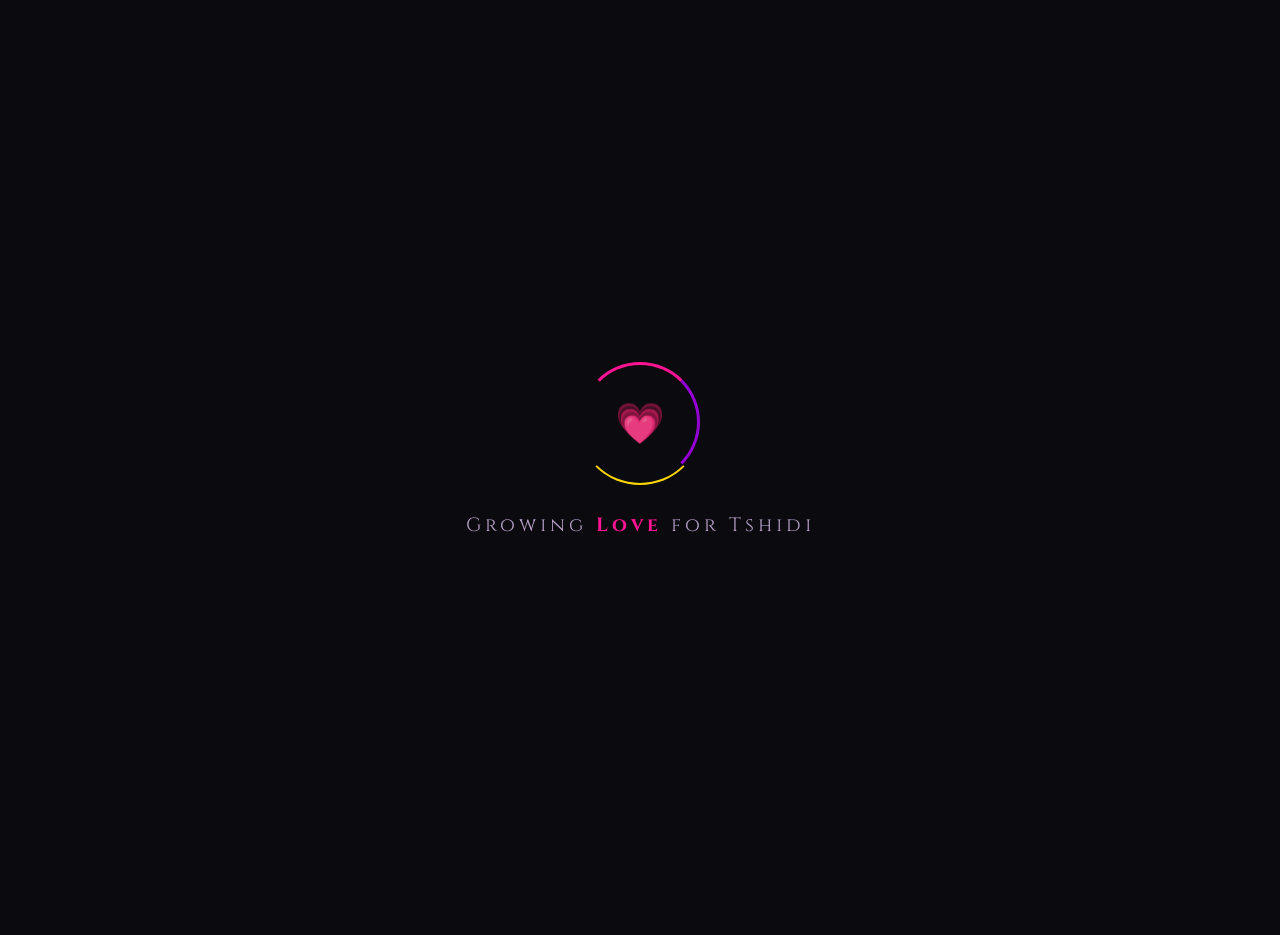
<file: Amazing.html>
<!DOCTYPE html>
<html lang="en">
<head>
    <meta charset="UTF-8">
    <meta name="viewport" content="width=device-width, initial-scale=1.0, maximum-scale=1.0, user-scalable=no">
    <title>Tshidi's Forever Garden 🌙</title>
    
    <!-- PWA Manifest -->
    <link rel="manifest" href="[data-uri]">
    
    <style>
        /* ============================================
           ULTIMATE PREMIUM THEME
           ============================================ */
        @import url('https://fonts.googleapis.com/css2?family=Cinzel:wght@400;700;900&family=Inter:wght@300;400;600;700&display=swap');

        :root {
            --primary: #FF1493;
            --primary-glow: #FF1493;
            --secondary: #9400D3;
            --accent: #FFD700;
            --bg-primary: #0a0a0f;
            --bg-secondary: #1a0a1e;
            --bg-card: rgba(26, 10, 30, 0.85);
            --text-primary: #f0e6ff;
            --text-secondary: #b8a0c8;
            --border-glow: rgba(255, 20, 147, 0.3);
            --shadow-glow: 0 0 40px rgba(255, 20, 147, 0.15);
            --radius: 24px;
            --font-display: 'Cinzel', serif;
            --font-body: 'Inter', sans-serif;
        }

        * { margin: 0; padding: 0; box-sizing: border-box; }

        body {
            font-family: var(--font-body);
            background: var(--bg-primary);
            color: var(--text-primary);
            min-height: 100vh;
            overflow-x: hidden;
            position: relative;
            -webkit-tap-highlight-color: transparent;
        }

        #particle-canvas {
            position: fixed;
            top: 0;
            left: 0;
            width: 100%;
            height: 100%;
            z-index: 0;
            pointer-events: none;
        }

        /* Loading */
        #loading {
            position: fixed;
            inset: 0;
            background: var(--bg-primary);
            display: flex;
            flex-direction: column;
            align-items: center;
            justify-content: center;
            z-index: 9999;
            transition: opacity 1.2s ease, visibility 1.2s ease;
        }
        #loading.hidden { opacity: 0; visibility: hidden; }

        .loader-ring {
            width: 120px;
            height: 120px;
            border-radius: 50%;
            border: 3px solid transparent;
            border-top-color: var(--primary);
            border-right-color: var(--secondary);
            animation: spin 1.5s cubic-bezier(0.65, 0, 0.35, 1) infinite;
            position: relative;
            margin: 0 auto 30px;
        }
        .loader-ring::before {
            content: '💗';
            position: absolute;
            top: 50%;
            left: 50%;
            transform: translate(-50%, -50%);
            font-size: 2.5rem;
            animation: pulse-glow 1.5s ease-in-out infinite;
        }
        .loader-ring::after {
            content: '';
            position: absolute;
            inset: -6px;
            border-radius: 50%;
            border: 2px solid transparent;
            border-bottom-color: var(--accent);
            animation: spin 2s cubic-bezier(0.65, 0, 0.35, 1) infinite reverse;
        }
        @keyframes spin { to { transform: rotate(360deg); } }
        @keyframes pulse-glow {
            0%, 100% { transform: translate(-50%, -50%) scale(1); }
            50% { transform: translate(-50%, -50%) scale(1.2); }
        }

        .loader-text {
            font-family: var(--font-display);
            font-size: 1.2rem;
            color: var(--text-secondary);
            letter-spacing: 4px;
            animation: fade-text 1.5s ease-in-out infinite;
        }
        .loader-text span { color: var(--primary); font-weight: 700; }
        @keyframes fade-text {
            0%, 100% { opacity: 0.5; }
            50% { opacity: 1; }
        }

        #app {
            position: relative;
            z-index: 1;
            max-width: 480px;
            margin: 0 auto;
            padding: 0 16px 100px 16px;
        }

        /* Header */
        header {
            position: relative;
            background: linear-gradient(135deg, rgba(255,20,147,0.15), rgba(148,0,211,0.15));
            backdrop-filter: blur(20px);
            -webkit-backdrop-filter: blur(20px);
            border: 1px solid var(--border-glow);
            padding: 20px 24px;
            border-radius: 0 0 var(--radius) var(--radius);
            margin: 0 -16px 24px -16px;
            box-shadow: var(--shadow-glow), inset 0 1px 0 rgba(255,255,255,0.05);
            overflow: hidden;
        }
        header::before {
            content: '';
            position: absolute;
            inset: -50%;
            background: radial-gradient(circle at 30% 50%, rgba(255,20,147,0.05), transparent 70%);
            animation: header-shimmer 8s ease-in-out infinite;
        }
        @keyframes header-shimmer {
            0%, 100% { transform: translateX(-10%) rotate(0deg); }
            50% { transform: translateX(10%) rotate(5deg); }
        }

        .header-content {
            position: relative;
            z-index: 1;
            display: flex;
            justify-content: space-between;
            align-items: center;
        }
        header h1 {
            font-family: var(--font-display);
            font-size: 1.1rem;
            font-weight: 700;
            background: linear-gradient(135deg, #FF1493, #FFD700, #9400D3);
            -webkit-background-clip: text;
            -webkit-text-fill-color: transparent;
            background-clip: text;
            letter-spacing: 1px;
            cursor: pointer;
        }
        header h1::before { content: '🌙 '; -webkit-text-fill-color: initial; }

        .header-stats {
            display: flex;
            gap: 12px;
            font-size: 0.8rem;
        }
        .header-stats span {
            background: rgba(255,255,255,0.05);
            backdrop-filter: blur(10px);
            padding: 4px 12px;
            border-radius: 20px;
            border: 1px solid rgba(255,255,255,0.05);
            font-weight: 600;
            display: flex;
            align-items: center;
            gap: 4px;
        }
        .header-stats span::before {
            content: '';
            width: 6px;
            height: 6px;
            border-radius: 50%;
            display: inline-block;
            animation: dot-pulse 2s ease-in-out infinite;
        }
        #love-streak::before { background: var(--primary); }
        #total-score::before { background: var(--accent); }
        @keyframes dot-pulse {
            0%, 100% { opacity: 0.3; transform: scale(1); }
            50% { opacity: 1; transform: scale(1.3); }
        }

        #install-btn {
            display: none;
            background: rgba(255,255,255,0.05);
            border: 1px solid rgba(255,255,255,0.1);
            color: white;
            padding: 4px 12px;
            border-radius: 20px;
            font-size: 0.7rem;
            cursor: pointer;
            transition: all 0.3s ease;
        }
        #install-btn:hover {
            background: rgba(255,20,147,0.2);
            border-color: var(--primary);
        }

        /* Navigation */
        .main-nav {
            display: flex;
            gap: 6px;
            padding: 6px;
            background: rgba(255,255,255,0.03);
            backdrop-filter: blur(20px);
            border: 1px solid rgba(255,255,255,0.05);
            border-radius: 30px;
            margin-bottom: 24px;
            box-shadow: 0 4px 30px rgba(0,0,0,0.3);
            overflow-x: auto;
        }
        .nav-btn {
            flex: 1;
            padding: 10px 8px;
            border: none;
            background: transparent;
            border-radius: 25px;
            font-size: 0.7rem;
            font-weight: 600;
            color: var(--text-secondary);
            cursor: pointer;
            transition: all 0.4s cubic-bezier(0.4, 0, 0.2, 1);
            position: relative;
            overflow: hidden;
            white-space: nowrap;
            min-width: fit-content;
        }
        .nav-btn::before {
            content: '';
            position: absolute;
            inset: 0;
            border-radius: 25px;
            background: linear-gradient(135deg, var(--primary), var(--secondary));
            opacity: 0;
            transition: opacity 0.4s ease;
        }
        .nav-btn.active {
            color: white;
            background: linear-gradient(135deg, var(--primary), var(--secondary));
            box-shadow: 0 4px 20px rgba(255,20,147,0.3);
            transform: scale(1.02);
        }
        .nav-btn:active { transform: scale(0.95); }

        /* Pages */
        .page {
            display: none;
            animation: page-enter 0.6s cubic-bezier(0.4, 0, 0.2, 1);
        }
        .page.active { display: block; }
        @keyframes page-enter {
            from { opacity: 0; transform: translateY(20px) scale(0.98); }
            to { opacity: 1; transform: translateY(0) scale(1); }
        }

        /* Cards */
        .card {
            background: var(--bg-card);
            backdrop-filter: blur(20px);
            -webkit-backdrop-filter: blur(20px);
            border: 1px solid rgba(255,255,255,0.05);
            border-radius: var(--radius);
            padding: 24px;
            box-shadow: var(--shadow-glow), inset 0 1px 0 rgba(255,255,255,0.03);
            margin-bottom: 20px;
            position: relative;
            overflow: hidden;
            transition: all 0.3s ease;
        }
        .card::before {
            content: '';
            position: absolute;
            top: 0;
            left: 0;
            right: 0;
            height: 1px;
            background: linear-gradient(90deg, transparent, var(--primary), var(--secondary), transparent);
            opacity: 0.3;
        }

        /* Buttons */
        .btn-primary, .btn-secondary, .btn-adult {
            padding: 14px 28px;
            border: none;
            border-radius: 30px;
            font-size: 0.95rem;
            font-weight: 700;
            cursor: pointer;
            transition: all 0.3s cubic-bezier(0.4, 0, 0.2, 1);
            width: 100%;
            margin-top: 12px;
            position: relative;
            overflow: hidden;
            letter-spacing: 0.5px;
        }
        .btn-primary {
            background: linear-gradient(135deg, var(--primary), var(--secondary));
            color: white;
            box-shadow: 0 4px 30px rgba(255,20,147,0.3);
        }
        .btn-primary:active { transform: scale(0.97); }
        .btn-secondary {
            background: rgba(255,255,255,0.05);
            color: var(--text-primary);
            border: 1px solid rgba(255,255,255,0.1);
        }
        .btn-secondary:hover {
            background: rgba(255,255,255,0.1);
            border-color: var(--primary);
        }
        .btn-secondary:active { transform: scale(0.97); }
        .btn-adult {
            background: linear-gradient(135deg, #FF0000, #8B0000);
            color: white;
            box-shadow: 0 4px 30px rgba(255,0,0,0.3);
            font-family: var(--font-display);
            letter-spacing: 2px;
        }
        .btn-adult:active { transform: scale(0.97); }

        .adult-lock {
            position: relative;
            overflow: hidden;
        }
        .adult-lock::after {
            content: '🔞';
            position: absolute;
            top: 10px;
            right: 10px;
            font-size: 2rem;
            opacity: 0.3;
        }

        /* Home */
        .greeting h2 {
            font-family: var(--font-display);
            font-size: 2rem;
            font-weight: 900;
            background: linear-gradient(135deg, #FF1493, #FFD700);
            -webkit-background-clip: text;
            -webkit-text-fill-color: transparent;
            background-clip: text;
            margin-bottom: 8px;
            letter-spacing: 1px;
        }
        .love-message {
            color: var(--text-secondary);
            font-style: italic;
            font-size: 0.95rem;
            opacity: 0.8;
            border-left: 2px solid var(--primary);
            padding-left: 16px;
            margin-bottom: 20px;
        }

        /* Word Game */
        .game-header {
            display: flex;
            justify-content: space-between;
            align-items: center;
            margin-bottom: 16px;
        }
        .game-header h2 {
            font-family: var(--font-display);
            font-size: 1.2rem;
            font-weight: 700;
            color: var(--text-primary);
        }
        .level-badge {
            display: inline-block;
            background: linear-gradient(135deg, var(--primary), var(--secondary));
            padding: 4px 16px;
            border-radius: 20px;
            font-size: 0.7rem;
            font-weight: 700;
            color: white;
            letter-spacing: 1px;
            box-shadow: 0 2px 15px rgba(255,20,147,0.2);
        }
        .level-progress {
            font-size: 0.7rem;
            color: var(--text-secondary);
            text-align: center;
            margin-top: 4px;
        }
        .level-progress .bar {
            display: block;
            height: 4px;
            background: rgba(255,255,255,0.05);
            border-radius: 4px;
            margin-top: 4px;
            overflow: hidden;
        }
        .level-progress .bar .fill {
            height: 100%;
            background: linear-gradient(90deg, var(--primary), var(--accent));
            border-radius: 4px;
            transition: width 0.5s ease;
            width: 0%;
        }

        .word-display {
            text-align: center;
            padding: 30px 0;
            position: relative;
        }
        .word-display::after {
            content: '';
            position: absolute;
            bottom: 0;
            left: 20%;
            right: 20%;
            height: 1px;
            background: linear-gradient(90deg, transparent, var(--primary), transparent);
        }
        .scrambled-word {
            font-family: var(--font-display);
            font-size: 2.8rem;
            font-weight: 900;
            letter-spacing: 8px;
            background: linear-gradient(135deg, #FF1493, #FFD700);
            -webkit-background-clip: text;
            -webkit-text-fill-color: transparent;
            background-clip: text;
            margin-bottom: 12px;
            text-shadow: 0 0 60px rgba(255,20,147,0.2);
        }
        .hint {
            color: var(--text-secondary);
            font-size: 0.9rem;
            opacity: 0.7;
        }

        .word-input-area, .logic-input {
            display: flex;
            gap: 12px;
            margin: 20px 0;
        }
        .word-input-area input, .logic-input input {
            flex: 1;
            padding: 14px 18px;
            background: rgba(255,255,255,0.03);
            border: 1px solid rgba(255,255,255,0.08);
            border-radius: 16px;
            color: var(--text-primary);
            font-size: 1rem;
            transition: all 0.3s ease;
            outline: none;
        }
        .word-input-area input:focus, .logic-input input:focus {
            border-color: var(--primary);
            box-shadow: 0 0 30px rgba(255,20,147,0.1);
            background: rgba(255,255,255,0.05);
        }
        .word-input-area input::placeholder, .logic-input input::placeholder {
            color: var(--text-secondary);
            opacity: 0.5;
        }
        .word-input-area button, .logic-input button {
            padding: 14px 24px;
            background: linear-gradient(135deg, var(--primary), var(--secondary));
            color: white;
            border: none;
            border-radius: 16px;
            font-weight: 700;
            cursor: pointer;
            transition: all 0.3s ease;
            white-space: nowrap;
        }
        .word-input-area button:active, .logic-input button:active {
            transform: scale(0.95);
        }

        .word-feedback {
            text-align: center;
            min-height: 50px;
            font-weight: 600;
            display: flex;
            align-items: center;
            justify-content: center;
            gap: 8px;
            padding: 8px;
            border-radius: 12px;
            font-size: 1.1rem;
        }
        .word-feedback.success {
            color: #4CAF50;
            background: rgba(76,175,80,0.1);
            border: 1px solid rgba(76,175,80,0.2);
        }
        .word-feedback.error {
            color: #FF6B6B;
            background: rgba(255,107,107,0.1);
            border: 1px solid rgba(255,107,107,0.2);
        }
        .word-feedback.adult {
            color: #FF1493;
            background: rgba(255,20,147,0.1);
            border: 1px solid rgba(255,20,147,0.2);
        }

        .word-stats {
            display: flex;
            justify-content: space-around;
            padding: 14px;
            background: rgba(255,255,255,0.02);
            border-radius: 16px;
            margin: 12px 0;
            border: 1px solid rgba(255,255,255,0.03);
        }
        .word-stats span {
            font-weight: 600;
            color: var(--text-secondary);
        }
        .word-stats span strong { color: var(--text-primary); }

        /* Sudoku */
        .sudoku-board {
            display: grid;
            grid-template-columns: repeat(9, 1fr);
            gap: 1px;
            max-width: 400px;
            margin: 0 auto;
            background: rgba(255,255,255,0.05);
            padding: 4px;
            border-radius: 12px;
            border: 1px solid rgba(255,255,255,0.05);
        }
        .sudoku-cell {
            aspect-ratio: 1;
            background: rgba(255,255,255,0.02);
            display: flex;
            align-items: center;
            justify-content: center;
            font-size: 1.2rem;
            font-weight: 700;
            cursor: pointer;
            transition: all 0.2s ease;
            border-radius: 2px;
            color: var(--text-primary);
        }
        .sudoku-cell.given {
            background: rgba(255,255,255,0.05);
            color: var(--text-secondary);
        }
        .sudoku-cell.selected {
            background: rgba(255,20,147,0.15);
            box-shadow: inset 0 0 20px rgba(255,20,147,0.1);
        }
        .sudoku-cell.user-filled { color: var(--primary); }
        .sudoku-cell.correct {
            background: rgba(76,175,80,0.2);
            animation: correct-flash 0.5s ease;
        }
        .sudoku-cell.wrong {
            background: rgba(255,107,107,0.2);
            animation: wrong-shake 0.5s ease;
        }
        @keyframes correct-flash {
            0%, 100% { transform: scale(1); }
            50% { transform: scale(1.1); background: rgba(76,175,80,0.4); }
        }
        @keyframes wrong-shake {
            0%, 100% { transform: translateX(0); }
            25% { transform: translateX(-5px); }
            75% { transform: translateX(5px); }
        }

        .number-pad {
            display: grid;
            grid-template-columns: repeat(5, 1fr);
            gap: 8px;
            margin: 16px 0;
        }
        .number-pad button {
            padding: 12px;
            background: rgba(255,255,255,0.03);
            border: 1px solid rgba(255,255,255,0.05);
            border-radius: 12px;
            font-size: 1.2rem;
            font-weight: 700;
            color: var(--text-primary);
            cursor: pointer;
            transition: all 0.2s ease;
        }
        .number-pad button:active {
            background: linear-gradient(135deg, var(--primary), var(--secondary));
            transform: scale(0.95);
            border-color: var(--primary);
        }

        .game-instructions {
            background: rgba(255,255,255,0.02);
            padding: 12px 16px;
            border-radius: 12px;
            margin: 12px 0;
            border: 1px solid rgba(255,255,255,0.03);
            font-size: 0.85rem;
            color: var(--text-secondary);
            line-height: 1.6;
        }
        .game-instructions strong {
            color: var(--text-primary);
        }

        /* Logic */
        .logic-puzzle {
            padding: 30px 20px;
            background: rgba(255,255,255,0.02);
            border-radius: 16px;
            margin: 16px 0;
            min-height: 120px;
            display: flex;
            align-items: center;
            justify-content: center;
            font-size: 1.1rem;
            line-height: 1.8;
            text-align: center;
            border: 1px solid rgba(255,255,255,0.03);
        }
        .logic-stats {
            text-align: center;
            padding: 14px;
            background: rgba(255,255,255,0.02);
            border-radius: 16px;
            margin: 12px 0;
            border: 1px solid rgba(255,255,255,0.03);
        }

        /* Garden */
        .garden-grid {
            display: grid;
            grid-template-columns: repeat(4, 1fr);
            gap: 12px;
            padding: 20px 0;
            min-height: 200px;
        }
        .garden-flower {
            font-size: 2.8rem;
            text-align: center;
            animation: bloom 0.8s cubic-bezier(0.4, 0, 0.2, 1);
            transition: all 0.3s ease;
            cursor: default;
        }
        .garden-flower:hover { transform: scale(1.2) rotate(10deg); }
        @keyframes bloom {
            0% { transform: scale(0) rotate(-180deg); opacity: 0; }
            60% { transform: scale(1.2) rotate(10deg); opacity: 1; }
            100% { transform: scale(1) rotate(0deg); opacity: 1; }
        }

        .garden-stats {
            display: grid;
            grid-template-columns: 1fr 1fr;
            gap: 16px;
            margin: 20px 0;
        }
        .stat-item {
            background: rgba(255,255,255,0.02);
            padding: 16px;
            border-radius: 16px;
            text-align: center;
            border: 1px solid rgba(255,255,255,0.03);
            transition: all 0.3s ease;
        }
        .stat-item:hover { border-color: rgba(255,20,147,0.1); }
        .stat-icon { font-size: 2rem; display: block; margin-bottom: 4px; }
        .stat-item span:not(.stat-icon) { display: block; font-weight: 700; }
        .stat-item .stat-value {
            font-size: 1.5rem;
            font-family: var(--font-display);
            color: var(--primary);
        }

        .love-letter {
            background: linear-gradient(135deg, rgba(255,20,147,0.05), rgba(148,0,211,0.05));
            padding: 20px;
            border-radius: 16px;
            margin-top: 20px;
            border: 1px solid rgba(255,20,147,0.1);
            position: relative;
            overflow: hidden;
        }
        .love-letter::before {
            content: '💕';
            position: absolute;
            right: -10px;
            bottom: -10px;
            font-size: 4rem;
            opacity: 0.05;
        }
        .love-letter h3 {
            font-family: var(--font-display);
            color: var(--primary);
            margin-bottom: 8px;
            font-size: 0.9rem;
            letter-spacing: 2px;
        }
        .love-letter p {
            color: var(--text-secondary);
            font-size: 0.95rem;
            line-height: 1.6;
        }

        /* Easter Egg */
        #easter-egg {
            position: fixed;
            inset: 0;
            background: rgba(0,0,0,0.85);
            backdrop-filter: blur(30px);
            display: none;
            align-items: center;
            justify-content: center;
            z-index: 9999;
            animation: fade-in 0.5s ease;
        }
        #easter-egg.show { display: flex; }
        @keyframes fade-in { from { opacity: 0; } to { opacity: 1; } }

        .egg-content {
            background: linear-gradient(135deg, #1a0a1e, #0a0a0f);
            padding: 40px;
            border-radius: var(--radius);
            text-align: center;
            max-width: 90%;
            border: 1px solid var(--border-glow);
            box-shadow: 0 0 80px rgba(255,20,147,0.1);
        }
        .egg-content h2 {
            font-family: var(--font-display);
            font-size: 2rem;
            background: linear-gradient(135deg, #FF1493, #FFD700);
            -webkit-background-clip: text;
            -webkit-text-fill-color: transparent;
            background-clip: text;
            margin-bottom: 12px;
        }
        .egg-content p { color: var(--text-secondary); margin: 12px 0 24px; }
        .egg-content button {
            padding: 12px 30px;
            background: linear-gradient(135deg, var(--primary), var(--secondary));
            color: white;
            border: none;
            border-radius: 30px;
            font-weight: 700;
            cursor: pointer;
            transition: all 0.3s ease;
        }
        .egg-content button:active { transform: scale(0.95); }

        /* Cat Egg */
        .cat-egg {
            position: fixed;
            bottom: 20px;
            right: 20px;
            font-size: 2rem;
            cursor: pointer;
            opacity: 0.1;
            transition: all 0.3s ease;
            z-index: 100;
            animation: cat-wiggle 3s ease-in-out infinite;
        }
        .cat-egg:hover { opacity: 1; transform: scale(1.3); }
        @keyframes cat-wiggle {
            0%, 100% { transform: rotate(-5deg); }
            50% { transform: rotate(5deg); }
        }

        /* Floating Hearts */
        .floating-heart {
            position: fixed;
            pointer-events: none;
            z-index: 0;
            font-size: 1rem;
            opacity: 0.1;
            animation: float-up 15s linear infinite;
        }
        @keyframes float-up {
            0% { transform: translateY(100vh) rotate(0deg); opacity: 0; }
            10% { opacity: 0.1; }
            90% { opacity: 0.1; }
            100% { transform: translateY(-10vh) rotate(720deg); opacity: 0; }
        }

        @media (max-width: 400px) {
            .sudoku-cell { font-size: 1rem; }
            .scrambled-word { font-size: 2rem; letter-spacing: 4px; }
            header h1 { font-size: 0.9rem; }
            .nav-btn { font-size: 0.6rem; padding: 8px 4px; }
            .greeting h2 { font-size: 1.5rem; }
            .word-input-area, .logic-input { flex-direction: column; }
            .word-input-area button, .logic-input button { width: 100%; }
        }

        ::-webkit-scrollbar { width: 4px; }
        ::-webkit-scrollbar-track { background: var(--bg-primary); }
        ::-webkit-scrollbar-thumb {
            background: linear-gradient(180deg, var(--primary), var(--secondary));
            border-radius: 10px;
        }
    </style>
</head>
<body>

<!-- ===== PARTICLES ===== -->
<canvas id="particle-canvas"></canvas>

<!-- ===== LOADING ===== -->
<div id="loading">
    <div class="loader-container">
        <div class="loader-ring"></div>
        <div class="loader-text">Growing <span>Love</span> for Tshidi</div>
    </div>
</div>

<!-- ===== CAT EASTER EGG ===== -->
<div class="cat-egg" onclick="showCatMessage()" title="🐱 Psst... click me!">🐱</div>

<!-- ===== MAIN APP ===== -->
<div id="app">

    <!-- HEADER -->
    <header>
        <div class="header-content">
            <h1 onclick="triggerEasterEgg()">Tshidi's Forever Garden</h1>
            <div style="display:flex; gap:8px; align-items:center;">
                <button id="install-btn" onclick="installApp()">📲 Install</button>
                <div class="header-stats">
                    <span id="love-streak">❤️ 0</span>
                    <span id="total-score">⭐ 0</span>
                </div>
            </div>
        </div>
    </header>

    <!-- NAVIGATION -->
    <nav class="main-nav">
        <button class="nav-btn active" data-page="home">🏠 Home</button>
        <button class="nav-btn" data-page="word">📝 Words</button>
        <button class="nav-btn" data-page="numbers">🔢 Numbers</button>
        <button class="nav-btn" data-page="logic">🧠 Logic</button>
        <button class="nav-btn" data-page="adult">🔞 Adult</button>
        <button class="nav-btn" data-page="garden">🌺 Garden</button>
    </nav>

    <!-- HOME -->
    <section id="home" class="page active">
        <div class="card">
            <div class="greeting">
                <h2>For My Tshidi 💕</h2>
                <p class="love-message">"In the garden of darkness, your love blooms brightest." 🌙</p>
            </div>
            <div class="daily-challenge">
                <h3 style="font-family:var(--font-display); color:var(--text-secondary); letter-spacing:2px; margin-bottom:12px;">🌅 Today's Love Challenge</h3>
                <div id="daily-puzzle-preview"></div>
                <button class="btn-primary" onclick="navigateTo('word')">🌹 Play Now</button>
            </div>
            <div class="garden-preview" style="margin-top:20px; padding-top:20px; border-top:1px solid rgba(255,255,255,0.05);">
                <h3 style="font-family:var(--font-display); color:var(--text-secondary); letter-spacing:2px; margin-bottom:12px;">🌺 Our Garden</h3>
                <div id="mini-garden" class="garden-grid" style="grid-template-columns:repeat(4,1fr);"></div>
                <button class="btn-secondary" onclick="navigateTo('garden')">🌙 View Full Garden</button>
            </div>
        </div>
    </section>

    <!-- WORD -->
    <section id="word" class="page">
        <div class="card">
            <div class="game-header">
                <h2>📝 Word Blossom</h2>
                <span class="level-badge">Level <span id="word-level">1</span></span>
            </div>
            <div class="level-progress">
                Next level: <span id="word-progress-text">0/100</span>
                <span class="bar"><span class="fill" id="word-progress-bar"></span></span>
            </div>
            <div class="word-display">
                <div id="word-scrambled" class="scrambled-word">????</div>
                <div id="word-hint" class="hint">💡 Hint: ...</div>
            </div>
            <div class="word-input-area">
                <input type="text" id="word-input" placeholder="Type your answer..." maxlength="20" autocomplete="off">
                <button onclick="checkWord()">🌸 Submit</button>
            </div>
            <div id="word-feedback" class="word-feedback"></div>
            <div class="word-stats">
                <span>Score: <strong id="word-score">0</strong></span>
                <span>Found: <strong id="word-found">0</strong></span>
            </div>
            <button class="btn-secondary" onclick="getNewWord()">🔄 New Word</button>
        </div>
    </section>

    <!-- NUMBERS -->
    <section id="numbers" class="page">
        <div class="card">
            <div class="game-header">
                <h2>🔢 Number Garden</h2>
                <span class="level-badge">Level <span id="num-level">1</span></span>
            </div>
            <div class="game-instructions">
                <strong>🎯 How to Play:</strong> Tap an empty cell, then tap a number to fill it. 
                Each row, column, and 3x3 box must contain 1-9 exactly once. 
                <span style="color:var(--primary);">💡 Pro tip: Look for rows/columns with the fewest empty cells!</span>
            </div>
            <div id="sudoku-board" class="sudoku-board"></div>
            <div class="number-pad">
                <button onclick="fillNumber(1)">1</button>
                <button onclick="fillNumber(2)">2</button>
                <button onclick="fillNumber(3)">3</button>
                <button onclick="fillNumber(4)">4</button>
                <button onclick="fillNumber(5)">5</button>
                <button onclick="fillNumber(6)">6</button>
                <button onclick="fillNumber(7)">7</button>
                <button onclick="fillNumber(8)">8</button>
                <button onclick="fillNumber(9)">9</button>
                <button onclick="clearCell()">✖️</button>
            </div>
            <div id="sudoku-feedback" class="word-feedback"></div>
            <button class="btn-secondary" onclick="newSudoku()">🔄 New Puzzle</button>
        </div>
    </section>

    <!-- LOGIC -->
    <section id="logic" class="page">
        <div class="card">
            <div class="game-header">
                <h2>🧠 Logic Petals</h2>
                <span class="level-badge">Level <span id="logic-level">1</span></span>
            </div>
            <div class="game-instructions">
                <strong>🧩 How to Play:</strong> Read the riddle carefully, then type your answer. 
                <span style="color:var(--primary);">💡 Think outside the box - the answer is usually simpler than you think!</span>
            </div>
            <div id="logic-puzzle" class="logic-puzzle">Loading puzzle...</div>
            <div class="logic-input">
                <input type="text" id="logic-answer" placeholder="Your answer..." autocomplete="off">
                <button onclick="checkLogic()">🌺 Submit</button>
            </div>
            <div id="logic-feedback" class="word-feedback"></div>
            <div class="logic-stats">
                <span>Score: <strong id="logic-score">0</strong></span>
            </div>
            <button class="btn-secondary" onclick="newLogic()">🔄 New Puzzle</button>
        </div>
    </section>

    <!-- ADULT -->
    <section id="adult" class="page">
        <div class="card adult-lock">
            <div class="game-header">
                <h2>🔞 After Dark</h2>
                <span class="level-badge">🌙 Level <span id="adult-level">1</span></span>
            </div>
            <div class="game-instructions" style="border-color: rgba(255,0,0,0.2);">
                <strong>🔥 Warning:</strong> This mode is for adults only. Questions get... spicy. 
                <span style="color:#FF1493;">💋 Don't say we didn't warn you!</span>
            </div>
            <div id="adult-puzzle" class="logic-puzzle" style="border-color: rgba(255,0,0,0.1);">
                Loading spicy content...
            </div>
            <div class="logic-input">
                <input type="text" id="adult-answer" placeholder="Your answer..." autocomplete="off">
                <button onclick="checkAdult()" style="background:linear-gradient(135deg,#FF0000,#8B0000);">🔥 Submit</button>
            </div>
            <div id="adult-feedback" class="word-feedback"></div>
            <div class="logic-stats">
                <span>Score: <strong id="adult-score">0</strong></span>
            </div>
            <button class="btn-adult" onclick="newAdult()">🔄 New Challenge</button>
        </div>
    </section>

    <!-- GARDEN -->
    <section id="garden" class="page">
        <div class="card">
            <h2 style="font-family:var(--font-display); color:var(--primary); font-size:1.5rem;">🌺 Tshidi's Love Garden</h2>
            <p style="color:var(--text-secondary); margin:8px 0 16px;">Every puzzle solved blooms a new flower 🌙</p>
            <div id="full-garden" class="garden-grid"></div>
            <div class="garden-stats">
                <div class="stat-item">
                    <span class="stat-icon">🌸</span>
                    <span class="stat-value" id="garden-count">0</span>
                    <span>flowers bloomed</span>
                </div>
                <div class="stat-item">
                    <span class="stat-icon">💕</span>
                    <span class="stat-value" id="garden-score">0</span>
                    <span>total love points</span>
                </div>
            </div>
            <div class="love-letter">
                <h3>💌 A Love Note</h3>
                <p id="love-note">Every puzzle you solve brings us closer. You're my greatest adventure, Tshidi. ❤️</p>
            </div>
        </div>
    </section>
</div>

<!-- ===== EASTER EGG ===== -->
<div id="easter-egg">
    <div class="egg-content">
        <h2>💖 I Love You, Tshidi!</h2>
        <p>You're the answer to every puzzle in my life. <br>🌙 Forever and always. 🐱</p>
        <button onclick="closeEasterEgg()">Close</button>
    </div>
</div>

<!-- ============================================
   COMPLETE JAVASCRIPT - INFINITE ENGINE
   ============================================ -->
<script>
// =============================================
// INFINITE PUZZLE ENGINE - THE FINAL BOSS
// =============================================

// =============================================
// 1. INFINITE WORD GENERATOR
// =============================================
const WORD_DATABASE = {
    love: ['LOVE', 'HEART', 'SOUL', 'PASSION', 'DESIRE', 'ROMANCE', 'ADORE', 'CHERISH', 'TREASURE', 'DEVOTION'],
    adjectives: ['BEAUTIFUL', 'WONDERFUL', 'AMAZING', 'INCREDIBLE', 'EXTRAORDINARY', 'MAGNIFICENT', 'STUNNING', 'GORGEOUS', 'BREATHTAKING', 'SPECTACULAR'],
    emotions: ['HAPPY', 'JOYFUL', 'BLISSFUL', 'ELATED', 'RADIANT', 'GLOWING', 'THRILLED', 'ECSTATIC', 'DELIGHTED', 'EXCITED'],
    actions: ['KISS', 'HUG', 'CUDDLE', 'WHISPER', 'TOUCH', 'EMBRACE', 'HOLD', 'CARESS', 'SERENADE', 'ADORE'],
    nature: ['FLOWER', 'GARDEN', 'SUNSHINE', 'MOON', 'STAR', 'OCEAN', 'MOUNTAIN', 'RIVER', 'FOREST', 'MEADOW'],
    mystical: ['MAGIC', 'DREAM', 'SPELL', 'ENCHANT', 'WONDER', 'MYSTERY', 'AURA', 'ESSENCE', 'SPARKLE', 'GLIMMER'],
    relationship: ['TOGETHER', 'FOREVER', 'ALWAYS', 'ETERNAL', 'UNITED', 'CONNECTED', 'BONDED', 'JOINED', 'ATTACHED', 'ENTWINED']
};

function generateInfiniteWord() {
    const categories = Object.keys(WORD_DATABASE);
    const randomCategory = categories[Math.floor(Math.random() * categories.length)];
    const words = WORD_DATABASE[randomCategory];
    const word = words[Math.floor(Math.random() * words.length)];
    
    const hints = {
        love: 'What I feel for you 💕',
        adjectives: 'You are so ___ ✨',
        emotions: 'You make me feel ___ 🌟',
        actions: 'I want to ___ you 💋',
        nature: 'As beautiful as a ___ 🌸',
        mystical: 'You are pure ___ 🌙',
        relationship: 'We are ___ forever ❤️'
    };
    
    return {
        word: word,
        hint: hints[randomCategory] || 'You are my ___ 💕',
        category: randomCategory
    };
}

// =============================================
// 2. INFINITE LOGIC PUZZLES
// =============================================
function generateInfiniteLogic() {
    const templates = [
        {
            generate: () => {
                const num = Math.floor(Math.random() * 20) + 1;
                const num2 = Math.floor(Math.random() * 10) + 1;
                const ops = ['+', '-', '*'];
                const op = ops[Math.floor(Math.random() * ops.length)];
                let answer, question;
                if (op === '+') {
                    answer = num + num2;
                    question = `What is ${num} + ${num2}? 🧮`;
                } else if (op === '-') {
                    answer = num - num2;
                    question = `What is ${num} - ${num2}? 🧮`;
                } else {
                    answer = num * num2;
                    question = `What is ${num} × ${num2}? 🧮`;
                }
                return { question, answer: answer.toString() };
            }
        },
        {
            generate: () => {
                const words = ['LOVE', 'HEART', 'SOUL', 'DREAM', 'STAR', 'MOON', 'SUN', 'SKY', 'FIRE', 'WATER'];
                const word = words[Math.floor(Math.random() * words.length)];
                const shuffled = word.split('').sort(() => Math.random() - 0.5).join('');
                return {
                    question: `What word is this? "${shuffled}" 🔀`,
                    answer: word
                };
            }
        },
        {
            generate: () => {
                const riddles = [
                    {
                        template: 'I have {num} {thing1} but no {thing2}. What am I?',
                        replacements: [
                            { num: '5', thing1: 'FINGERS', thing2: 'HANDS', answer: 'GLOVE' },
                            { num: '12', thing1: 'HOURS', thing2: 'HANDS', answer: 'CLOCK' },
                            { num: '100', thing1: 'PAGES', thing2: 'VOICE', answer: 'BOOK' },
                            { num: 'TEETH', thing1: 'TEETH', thing2: 'MOUTH', answer: 'COMB' }
                        ]
                    },
                    {
                        template: 'What has a {thing1} but no {thing2}?',
                        replacements: [
                            { thing1: 'HEAD', thing2: 'TAIL', answer: 'COIN' },
                            { thing1: 'BANK', thing2: 'MONEY', answer: 'RIVER' },
                            { thing1: 'KEYS', thing2: 'LOCKS', answer: 'KEYBOARD' }
                        ]
                    }
                ];
                
                const riddle = riddles[Math.floor(Math.random() * riddles.length)];
                const replacement = riddle.replacements[Math.floor(Math.random() * riddle.replacements.length)];
                let question = riddle.template;
                Object.keys(replacement).forEach(key => {
                    if (key !== 'answer') {
                        question = question.replace(`{${key}}`, replacement[key]);
                    }
                });
                return { question: question + ' 🤔', answer: replacement.answer };
            }
        },
        {
            generate: () => {
                const items = ['HEARTS ❤️', 'ROSES 🌹', 'KISSES 💋', 'STARS ⭐', 'FLOWERS 🌸', 'HUGS 🤗'];
                const item = items[Math.floor(Math.random() * items.length)];
                const num = Math.floor(Math.random() * 8) + 2;
                const num2 = Math.floor(Math.random() * 5) + 1;
                return {
                    question: `If you have ${num} ${item} and I give you ${num2} more, how many ${item} do you have? 🤔`,
                    answer: (num + num2).toString()
                };
            }
        }
    ];
    
    const template = templates[Math.floor(Math.random() * templates.length)];
    return template.generate();
}

// =============================================
// 3. INFINITE ADULT PUZZLES
// =============================================
function generateInfiniteAdult() {
    const templates = [
        {
            generate: () => {
                const objects = ['BANANA 🍌', 'CANDLE 🕯️', 'LIGHTER 🔥', 'POLE 🎣', 'HOSE 💦', 'ROCK 🪨'];
                const actions = ['HARD', 'SOFT', 'WET', 'DRY', 'LONG', 'SHORT', 'HOT', 'COLD'];
                const object = objects[Math.floor(Math.random() * objects.length)];
                const action = actions[Math.floor(Math.random() * actions.length)];
                return {
                    question: `Why is a ${object} like a ${action} ${Math.random() > 0.5 ? 'dream' : 'night'}? 😈`,
                    answer: ['BODY', 'LOVE', 'PASSION', 'DESIRE', 'TOUCH', 'KISS'][Math.floor(Math.random() * 6)]
                };
            }
        },
        {
            generate: () => {
                const spicyRiddles = [
                    {
                        template: 'I go in {place1} and come out {place2}. What am I?',
                        replacements: [
                            { place1: 'HARD', place2: 'SOFT', answer: 'TONGUE' },
                            { place1: 'SHIVERING', place2: 'TREMOR', answer: 'HANDS' },
                            { place1: 'TIGHT', place2: 'LOOSE', answer: 'KNOT' }
                        ]
                    },
                    {
                        template: 'The longer it {action1}, the {action2} it gets. What is it?',
                        replacements: [
                            { action1: 'LASTS', action2: 'DEEPER', answer: 'PASSION' },
                            { action1: 'BUILDS', action2: 'STRONGER', answer: 'DESIRE' },
                            { action1: 'GOES', action2: 'HOTTER', answer: 'FIRE' }
                        ]
                    }
                ];
                
                const riddle = spicyRiddles[Math.floor(Math.random() * spicyRiddles.length)];
                const replacement = riddle.replacements[Math.floor(Math.random() * riddle.replacements.length)];
                let question = riddle.template;
                Object.keys(replacement).forEach(key => {
                    if (key !== 'answer') {
                        question = question.replace(`{${key}}`, replacement[key]);
                    }
                });
                return { question: question + ' 🔥', answer: replacement.answer };
            }
        },
        {
            generate: () => {
                const flirty = [
                    { question: 'What\'s the first thing you\'d do if I was in front of you right now? 💋', answer: 'KISS' },
                    { question: 'What\'s the most romantic thing you can think of? 🌙', answer: 'TOUCH' },
                    { question: 'What do you want most from me right now? 🔥', answer: 'HUG' },
                    { question: 'What\'s the best part of being with me? ❤️', answer: 'LOVE' },
                    { question: 'What makes you feel alive? ✨', answer: 'PASSION' }
                ];
                return flirty[Math.floor(Math.random() * flirty.length)];
            }
        }
    ];
    
    const template = templates[Math.floor(Math.random() * templates.length)];
    return template.generate();
}

// =============================================
// 4. INFINITE SUDOKU
// =============================================
function generateInfiniteSudoku(level) {
    const base = [
        [5,3,4,6,7,8,9,1,2],
        [6,7,2,1,9,5,3,4,8],
        [1,9,8,3,4,2,5,6,7],
        [8,5,9,7,6,1,4,2,3],
        [4,2,6,8,5,3,7,9,1],
        [7,1,3,9,2,4,8,5,6],
        [9,6,1,5,3,7,2,8,4],
        [2,8,7,4,1,9,6,3,5],
        [3,4,5,2,8,6,1,7,9]
    ];
    
    function shuffleRows(matrix) {
        const rows = matrix.map(r => [...r]);
        for (let band = 0; band < 3; band++) {
            const bandStart = band * 3;
            if (Math.random() > 0.5) {
                const r1 = bandStart + Math.floor(Math.random() * 3);
                const r2 = bandStart + Math.floor(Math.random() * 3);
                [rows[r1], rows[r2]] = [rows[r2], rows[r1]];
            }
        }
        return rows;
    }
    
    function shuffleColumns(matrix) {
        const cols = matrix[0].map((_, i) => matrix.map(row => row[i]));
        for (let band = 0; band < 3; band++) {
            const bandStart = band * 3;
            if (Math.random() > 0.5) {
                const c1 = bandStart + Math.floor(Math.random() * 3);
                const c2 = bandStart + Math.floor(Math.random() * 3);
                [cols[c1], cols[c2]] = [cols[c2], cols[c1]];
            }
        }
        return cols[0].map((_, i) => cols.map(col => col[i]));
    }
    
    const shuffled = shuffleColumns(shuffleRows(base));
    const puzzle = shuffled.map(row => [...row]);
    let removed = 0;
    const difficulty = Math.min(35 + level * 2, 55);
    while (removed < difficulty) {
        const row = Math.floor(Math.random() * 9);
        const col = Math.floor(Math.random() * 9);
        if (puzzle[row][col] !== 0) {
            puzzle[row][col] = 0;
            removed++;
        }
    }
    return { puzzle, solution: shuffled };
}

// =============================================
// 5. INFINITE JOKES
// =============================================
function generateInfiniteJoke() {
    const jokes = [
        { setup: "Why don't scientists trust atoms?", punchline: "Because they make up everything! 😂" },
        { setup: "What do you call a fake noodle?", punchline: "An impasta! 🤣" },
        { setup: "Why did the scarecrow win an award?", punchline: "Because he was outstanding in his field! 🌾" },
        { setup: "Why do men find it hard to make eye contact?", punchline: "Because boobs don't have eyes! 💀" },
        { setup: "What's the difference between a G-spot and a golf ball?", punchline: "A guy will actually spend time looking for a golf ball! 🔥" },
        { setup: "Why is a woman's body like a school?", punchline: "Because it has a lot of curves and requires constant attention! 😈" },
        { setup: "Why do South Africans love loud music?", punchline: "Because quietness is suspicious! 🇿🇦" },
        { setup: "What's a South African's favorite movie?", punchline: "The Lion King - it's like a documentary! 🦁" },
        { setup: "What's the best thing about dating a gardener?", punchline: "They know how to handle your bush! 🌿💀" },
        { setup: "What do you call a romantic math problem?", punchline: "An X-rated function! 📐🔥" }
    ];
    return jokes[Math.floor(Math.random() * jokes.length)];
}

// =============================================
// 6. THE INFINITE ENGINE
// =============================================
const InfiniteEngine = {
    getWord: () => generateInfiniteWord(),
    getLogic: () => generateInfiniteLogic(),
    getAdult: () => generateInfiniteAdult(),
    getSudoku: (level = 1) => generateInfiniteSudoku(level),
    getJoke: () => generateInfiniteJoke(),
    
    getFeedback: (type) => {
        const messages = {
            correct: [
                "🔥 Yesss! You're a genius, Tshidi!",
                "💋 That's right! Sharp sharp!",
                "✨ Queen Tshidi strikes again!",
                "💯 Boom! Perfect! Your brain is beautiful!",
                "🌹 Yes! That's my girl!",
                "🔥 Even Einstein is jealous!",
                "💎 Bingo! You're unstoppable!"
            ],
            wrong: [
                "💀 Dololo! That was so wrong!",
                "😭 Eish! Try again, love!",
                "🤡 That answer is looking for a visa!",
                "💀 Oof! That needs therapy!",
                "😂 Ag man, that was a swing and a miss!",
                "😅 Kanti what? Not even close!"
            ],
            adult_correct: [
                "🔥 Ayoooo! You're naughty AND smart! 😈",
                "💋 That's right! You know what's up!",
                "😈 Yes! That's illegal in some countries!",
                "🔥 Ooh la la! You're dangerous, Tshidi!"
            ],
            adult_wrong: [
                "😈 Oops! But in the fun way! Try again!",
                "🔥 Dololo! Get spicy, Tshidi!",
                "💋 Not quite, but I like how you think!"
            ]
        };
        const msgs = messages[type] || messages.wrong;
        return msgs[Math.floor(Math.random() * msgs.length)];
    }
};

// =============================================
// 7. GAME STATE
// =============================================
let state = {
    scores: { word: 0, number: 0, logic: 0, adult: 0, total: 0 },
    levels: { word: 1, number: 1, logic: 1, adult: 1 },
    progress: { word: 0, number: 0, logic: 0, adult: 0 },
    garden: { flowers: [], totalBloomed: 0 },
    streak: 0,
    word: { current: null, found: 0 },
    logic: { current: null },
    adult: { current: null },
    sudoku: { board: null, solution: null, selected: null, errors: 0 }
};

// =============================================
// 8. STATE MANAGEMENT
// =============================================
function loadState() {
    try {
        const saved = localStorage.getItem('tshidiGardenInfinite');
        if (saved) {
            const parsed = JSON.parse(saved);
            Object.assign(state, parsed);
        }
    } catch(e) { console.log('No saved state'); }
}

function saveState() {
    try {
        localStorage.setItem('tshidiGardenInfinite', JSON.stringify(state));
    } catch(e) { console.log('Could not save'); }
}

// =============================================
// 9. NAVIGATION
// =============================================
function navigateTo(page) {
    document.querySelectorAll('.page').forEach(p => p.classList.remove('active'));
    const target = document.getElementById(page);
    if (target) target.classList.add('active');
    
    document.querySelectorAll('.nav-btn').forEach(b => b.classList.remove('active'));
    const btn = document.querySelector(`.nav-btn[data-page="${page}"]`);
    if (btn) btn.classList.add('active');
    
    if (page === 'word') initWordMode();
    if (page === 'numbers') initSudoku();
    if (page === 'logic') initLogicMode();
    if (page === 'adult') initAdultMode();
    if (page === 'garden') renderGarden();
}

// =============================================
// 10. PROGRESSION
// =============================================
function checkLevelUp(mode) {
    const pointsPerLevel = 100;
    const currentScore = state.scores[mode];
    const currentLevel = state.levels[mode];
    
    state.progress[mode] = currentScore - (currentLevel - 1) * pointsPerLevel;
    
    if (currentScore >= currentLevel * pointsPerLevel) {
        state.levels[mode]++;
        state.progress[mode] = 0;
        
        const messages = {
            word: '📝 Word Master!',
            number: '🔢 Number Ninja!',
            logic: '🧠 Logic Legend!',
            adult: '🔥 Naughty Level Up!'
        };
        showCelebration(`Level ${state.levels[mode]} Unlocked! ${messages[mode] || '🎉'}`);
        saveState();
        return true;
    }
    updateProgressUI(mode);
    return false;
}

function updateProgressUI(mode) {
    const bar = document.getElementById(`${mode}-progress-bar`);
    const text = document.getElementById(`${mode}-progress-text`);
    if (bar && text) {
        const percentage = (state.progress[mode] / 100) * 100;
        bar.style.width = Math.min(percentage, 100) + '%';
        text.textContent = `${state.progress[mode]}/100`;
    }
}

// =============================================
// 11. WORD MODE
// =============================================
function initWordMode() {
    document.getElementById('word-level').textContent = state.levels.word;
    document.getElementById('word-score').textContent = state.scores.word;
    document.getElementById('word-found').textContent = state.word.found;
    updateProgressUI('word');
    getNewWord();
}

function shuffleWord(word) {
    const arr = word.split('');
    for (let i = arr.length - 1; i > 0; i--) {
        const j = Math.floor(Math.random() * (i + 1));
        [arr[i], arr[j]] = [arr[j], arr[i]];
    }
    return arr.join('');
}

function getNewWord() {
    const wordData = InfiniteEngine.getWord();
    state.word.current = wordData;
    
    document.getElementById('word-scrambled').textContent = shuffleWord(wordData.word);
    document.getElementById('word-hint').textContent = '💡 ' + wordData.hint;
    document.getElementById('word-input').value = '';
    document.getElementById('word-input').focus();
    document.getElementById('word-feedback').textContent = '';
    document.getElementById('word-feedback').className = 'word-feedback';
}

function checkWord() {
    const input = document.getElementById('word-input');
    const feedback = document.getElementById('word-feedback');
    const answer = input.value.toUpperCase().trim();
    
    if (!answer) {
        feedback.textContent = '👀 Type something, love!';
        feedback.className = 'word-feedback error';
        return;
    }
    
    if (answer === state.word.current.word) {
        const points = state.word.current.word.length * 10;
        state.scores.word += points;
        state.scores.total += points;
        state.word.found++;
        state.streak++;
        
        feedback.textContent = InfiniteEngine.getFeedback('correct');
        feedback.className = 'word-feedback success';
        
        addFlower();
        checkLevelUp('word');
        updateUI();
        saveState();
        
        if (Math.random() > 0.7) {
            const joke = InfiniteEngine.getJoke();
            setTimeout(() => {
                feedback.textContent = `😂 ${joke.setup} ${joke.punchline}`;
                feedback.className = 'word-feedback success';
            }, 800);
        }
        
        setTimeout(() => getNewWord(), 1500);
    } else {
        feedback.textContent = InfiniteEngine.getFeedback('wrong');
        feedback.className = 'word-feedback error';
        state.streak = 0;
        updateUI();
        saveState();
    }
}

// =============================================
// 12. SUDOKU MODE
// =============================================
function initSudoku() {
    document.getElementById('num-level').textContent = state.levels.number;
    newSudoku();
}

function newSudoku() {
    const data = InfiniteEngine.getSudoku(state.levels.number);
    state.sudoku.board = data.puzzle;
    state.sudoku.solution = data.solution;
    state.sudoku.selected = null;
    state.sudoku.errors = 0;
    renderSudoku();
    document.getElementById('sudoku-feedback').textContent = '';
    document.getElementById('sudoku-feedback').className = 'word-feedback';
}

function renderSudoku() {
    const board = document.getElementById('sudoku-board');
    board.innerHTML = '';
    
    for (let row = 0; row < 9; row++) {
        for (let col = 0; col < 9; col++) {
            const cell = document.createElement('div');
            cell.className = 'sudoku-cell';
            cell.dataset.row = row;
            cell.dataset.col = col;
            
            const value = state.sudoku.board[row][col];
            if (value !== 0) {
                cell.textContent = value;
                cell.classList.add('given');
            }
            
            cell.addEventListener('click', () => {
                if (state.sudoku.board[row][col] !== 0) return;
                document.querySelectorAll('.sudoku-cell.selected').forEach(el => el.classList.remove('selected'));
                state.sudoku.selected = { row, col };
                cell.classList.add('selected');
            });
            
            board.appendChild(cell);
        }
    }
}

function fillNumber(num) {
    const feedback = document.getElementById('sudoku-feedback');
    if (!state.sudoku.selected) {
        feedback.textContent = '👆 Tap an empty cell first!';
        feedback.className = 'word-feedback error';
        return;
    }
    
    const { row, col } = state.sudoku.selected;
    
    if (num === state.sudoku.solution[row][col]) {
        state.sudoku.board[row][col] = num;
        renderSudoku();
        feedback.textContent = InfiniteEngine.getFeedback('correct');
        feedback.className = 'word-feedback success';
        state.sudoku.selected = null;
        
        if (isSudokuComplete()) {
            const points = 100 + state.levels.number * 20;
            state.scores.number += points;
            state.scores.total += points;
            feedback.textContent = `🎉 Mwari! You solved it! +${points} points!`;
            feedback.className = 'word-feedback success';
            addFlower();
            checkLevelUp('number');
            updateUI();
            saveState();
            setTimeout(() => newSudoku(), 3000);
        }
    } else {
        state.sudoku.errors++;
        feedback.textContent = InfiniteEngine.getFeedback('wrong');
        feedback.className = 'word-feedback error';
        
        const cells = document.querySelectorAll('.sudoku-cell');
        const index = row * 9 + col;
        cells[index].classList.add('wrong');
        setTimeout(() => cells[index].classList.remove('wrong'), 1500);
    }
}

function clearCell() {
    if (!state.sudoku.selected) return;
    const { row, col } = state.sudoku.selected;
    if (state.sudoku.board[row][col] !== 0) {
        state.sudoku.board[row][col] = 0;
        renderSudoku();
        document.getElementById('sudoku-feedback').textContent = '🧹 Cell cleared!';
        document.getElementById('sudoku-feedback').className = 'word-feedback';
    }
}

function isSudokuComplete() {
    for (let row = 0; row < 9; row++) {
        for (let col = 0; col < 9; col++) {
            if (state.sudoku.board[row][col] === 0) return false;
        }
    }
    return true;
}

// =============================================
// 13. LOGIC MODE
// =============================================
function initLogicMode() {
    document.getElementById('logic-level').textContent = state.levels.logic;
    document.getElementById('logic-score').textContent = state.scores.logic;
    updateProgressUI('logic');
    newLogic();
}

function newLogic() {
    const puzzle = InfiniteEngine.getLogic();
    state.logic.current = puzzle;
    
    document.getElementById('logic-puzzle').innerHTML = `
        <div>
            <div style="font-size:1.4rem; margin-bottom:12px;">🤔 Think carefully...</div>
            <div style="font-size:1.1rem;">${puzzle.question}</div>
        </div>
    `;
    document.getElementById('logic-answer').value = '';
    document.getElementById('logic-answer').focus();
    document.getElementById('logic-feedback').textContent = '';
    document.getElementById('logic-feedback').className = 'word-feedback';
}

function checkLogic() {
    const input = document.getElementById('logic-answer');
    const feedback = document.getElementById('logic-feedback');
    const answer = input.value.trim().toUpperCase();
    
    if (!answer) {
        feedback.textContent = '👀 Type something, my love!';
        feedback.className = 'word-feedback error';
        return;
    }
    
    if (answer === state.logic.current.answer.toUpperCase()) {
        const points = 50 + state.levels.logic * 10;
        state.scores.logic += points;
        state.scores.total += points;
        state.streak++;
        
        feedback.textContent = InfiniteEngine.getFeedback('correct');
        feedback.className = 'word-feedback success';
        
        addFlower();
        checkLevelUp('logic');
        updateUI();
        saveState();
        
        setTimeout(() => newLogic(), 1500);
    } else {
        feedback.textContent = InfiniteEngine.getFeedback('wrong');
        feedback.className = 'word-feedback error';
        state.streak = 0;
        updateUI();
        saveState();
    }
}

// =============================================
// 14. ADULT MODE
// =============================================
function initAdultMode() {
    document.getElementById('adult-level').textContent = state.levels.adult;
    document.getElementById('adult-score').textContent = state.scores.adult;
    updateProgressUI('adult');
    newAdult();
}

function newAdult() {
    const puzzle = InfiniteEngine.getAdult();
    state.adult.current = puzzle;
    
    document.getElementById('adult-puzzle').innerHTML = `
        <div>
            <div style="font-size:1.4rem; margin-bottom:12px;">😈 Think <span style="color:#FF1493;">naughty</span>...</div>
            <div style="font-size:1.1rem;">${puzzle.question}</div>
        </div>
    `;
    document.getElementById('adult-answer').value = '';
    document.getElementById('adult-answer').focus();
    document.getElementById('adult-feedback').textContent = '';
    document.getElementById('adult-feedback').className = 'word-feedback';
}

function checkAdult() {
    const input = document.getElementById('adult-answer');
    const feedback = document.getElementById('adult-feedback');
    const answer = input.value.trim().toUpperCase();
    
    if (!answer) {
        feedback.textContent = '👀 Type something, naughty!';
        feedback.className = 'word-feedback error';
        return;
    }
    
    if (answer === state.adult.current.answer.toUpperCase()) {
        const points = 75 + state.levels.adult * 15;
        state.scores.adult += points;
        state.scores.total += points;
        state.streak++;
        
        feedback.textContent = InfiniteEngine.getFeedback('adult_correct');
        feedback.className = 'word-feedback adult';
        
        addFlower();
        checkLevelUp('adult');
        updateUI();
        saveState();
        
        if (Math.random() > 0.6) {
            const joke = InfiniteEngine.getJoke();
            setTimeout(() => {
                feedback.textContent = `😂 ${joke.setup} ${joke.punchline}`;
                feedback.className = 'word-feedback adult';
            }, 800);
        }
        
        setTimeout(() => newAdult(), 1500);
    } else {
        feedback.textContent = InfiniteEngine.getFeedback('adult_wrong');
        feedback.className = 'word-feedback error';
        state.streak = 0;
        updateUI();
        saveState();
    }
}

// =============================================
// 15. GARDEN SYSTEM
// =============================================
function addFlower() {
    const FLOWERS = ['🌸', '🌺', '🌻', '🌹', '🌷', '🌼', '💐', '🌿', '🍀'];
    const flower = FLOWERS[Math.floor(Math.random() * FLOWERS.length)];
    state.garden.flowers.push(flower);
    state.garden.totalBloomed++;
    
    if (state.garden.totalBloomed % 5 === 0) {
        setTimeout(() => {
            const msgs = [
                '🌸 5 Flowers! You\'re blooming, Tshidi!',
                '🌺 10 Flowers! Our garden is growing!',
                '🌻 15 Flowers! You make my heart full!',
                '🌹 20 Flowers! Forever growing, forever loving!',
                '💐 25 Flowers! Tshidi, you\'re incredible!'
            ];
            const idx = Math.min(Math.floor(state.garden.totalBloomed / 5) - 1, msgs.length - 1);
            showCelebration(msgs[idx]);
        }, 300);
    }
}

function showCelebration(message) {
    const popup = document.createElement('div');
    popup.style.cssText = `
        position: fixed;
        top: 50%; left: 50%;
        transform: translate(-50%, -50%);
        background: linear-gradient(135deg, #1a0a1e, #0a0a0f);
        padding: 40px;
        border-radius: 24px;
        box-shadow: 0 20px 80px rgba(0,0,0,0.8), 0 0 60px rgba(255,20,147,0.1);
        z-index: 9999;
        text-align: center;
        max-width: 90%;
        border: 1px solid rgba(255,20,147,0.2);
        animation: fade-in 0.5s ease;
    `;
    popup.innerHTML = `
        <div style="font-size:4rem; margin-bottom:12px;">💐</div>
        <h2 style="font-family:'Cinzel',serif; color:#FF1493; margin-bottom:8px; font-size:1.5rem;">${message}</h2>
        <p style="color:#b8a0c8; margin-bottom:16px;">Keep blooming, my love! 🌙</p>
        <button onclick="this.parentElement.remove()" style="
            padding:12px 40px;
            background: linear-gradient(135deg, #FF1493, #9400D3);
            color: white;
            border: none;
            border-radius: 30px;
            font-weight: 700;
            font-size:1rem;
            cursor: pointer;
            transition: all 0.3s ease;
        ">Continue 💕</button>
    `;
    document.body.appendChild(popup);
    setTimeout(() => { if (popup.parentElement) popup.remove(); }, 4000);
}

function renderGarden() {
    const fullGarden = document.getElementById('full-garden');
    const miniGarden = document.getElementById('mini-garden');
    
    [fullGarden, miniGarden].forEach(garden => {
        if (!garden) return;
        garden.innerHTML = '';
        
        if (state.garden.flowers.length === 0) {
            garden.innerHTML = `<div style="grid-column:1/-1; text-align:center; padding:20px; color:#666;">
                <div style="font-size:3rem;">🌱</div>
                <p style="margin-top:8px;">Solve puzzles to grow your garden 🌙</p>
            </div>`;
            return;
        }
        
        state.garden.flowers.forEach(flower => {
            const div = document.createElement('div');
            div.className = 'garden-flower';
            div.textContent = flower;
            garden.appendChild(div);
        });
        
        const maxSlots = garden.id === 'full-garden' ? 24 : 12;
        for (let i = state.garden.flowers.length; i < maxSlots; i++) {
            const div = document.createElement('div');
            div.className = 'garden-flower';
            div.textContent = '🌱';
            div.style.opacity = '0.1';
            garden.appendChild(div);
        }
    });
    
    document.getElementById('garden-count').textContent = state.garden.totalBloomed;
    document.getElementById('garden-score').textContent = state.scores.total;
    
    const notes = [
        "Every puzzle you solve brings us closer. You're my greatest adventure, Tshidi. ❤️",
        "With every flower that blooms, my love for you grows stronger. 🌸",
        "You're the sunshine in my garden, the love in my heart. 💕",
        "Tshidi, you're not just my love - you're my home. 🌺",
        "Forever isn't long enough with you. All for you, my love. 💖"
    ];
    const idx = Math.min(Math.floor(state.garden.totalBloomed / 5), notes.length - 1);
    document.getElementById('love-note').textContent = notes[idx];
}

// =============================================
// 16. UI UPDATE
// =============================================
function updateUI() {
    document.getElementById('total-score').textContent = `⭐ ${state.scores.total}`;
    document.getElementById('love-streak').textContent = `❤️ ${state.streak}`;
    document.getElementById('word-score').textContent = state.scores.word;
    document.getElementById('word-found').textContent = state.word.found;
    document.getElementById('logic-score').textContent = state.scores.logic;
    document.getElementById('adult-score').textContent = state.scores.adult;
    
    ['word', 'logic', 'adult'].forEach(mode => {
        updateProgressUI(mode);
    });
}

// =============================================
// 17. DAILY CHALLENGE
// =============================================
function showDailyPuzzle() {
    const preview = document.getElementById('daily-puzzle-preview');
    if (!preview) return;
    
    const wordData = generateInfiniteWord();
    preview.innerHTML = `
        <div style="font-family:'Cinzel',serif; font-size:1.8rem; letter-spacing:4px; background:linear-gradient(135deg,#FF1493,#FFD700); -webkit-background-clip:text; -webkit-text-fill-color:transparent; font-weight:900;">
            ${shuffleWord(wordData.word)}
        </div>
        <div style="font-size:0.9rem; color:#b8a0c8; margin-top:4px;">
            💡 ${wordData.hint}
        </div>
    `;
}

// =============================================
// 18. EASTER EGGS
// =============================================
function showCatMessage() {
    const messages = [
        '🐱 Meow! Tshidi loves cats!',
        '🐈‍⬛ You\'re purr-fect, Tshidi!',
        '🐾 Catnip for the soul!',
        '😺 Tshidi + Cats = ❤️',
        '🐱 This game was made with love... and cat hair!',
        '😸 You\'re the cat\'s meow, Tshidi!'
    ];
    const msg = messages[Math.floor(Math.random() * messages.length)];
    const popup = document.createElement('div');
    popup.style.cssText = `
        position: fixed;
        bottom: 80px;
        right: 20px;
        background: linear-gradient(135deg, #1a0a1e, #0a0a0f);
        padding: 16px 24px;
        border-radius: 16px;
        border: 1px solid rgba(255,20,147,0.2);
        color: #f0e6ff;
        font-weight: 600;
        z-index: 9999;
        animation: fade-in 0.5s ease;
        max-width: 280px;
        box-shadow: 0 10px 40px rgba(0,0,0,0.5);
    `;
    popup.textContent = msg;
    document.body.appendChild(popup);
    setTimeout(() => { if (popup.parentElement) popup.remove(); }, 3000);
}

let eggClicks = 0;
function triggerEasterEgg() {
    eggClicks++;
    if (eggClicks >= 3) {
        document.getElementById('easter-egg').classList.add('show');
        eggClicks = 0;
    }
    setTimeout(() => { eggClicks = 0; }, 3000);
}

function closeEasterEgg() {
    document.getElementById('easter-egg').classList.remove('show');
}

// =============================================
// 19. PWA INSTALL
// =============================================
let deferredPrompt;

window.addEventListener('beforeinstallprompt', (e) => {
    e.preventDefault();
    deferredPrompt = e;
    document.getElementById('install-btn').style.display = 'block';
});

function installApp() {
    if (deferredPrompt) {
        deferredPrompt.prompt();
        deferredPrompt.userChoice.then(() => {
            document.getElementById('install-btn').style.display = 'none';
        });
    }
}

// =============================================
// 20. PARTICLES
// =============================================
function initParticles() {
    const canvas = document.getElementById('particle-canvas');
    const ctx = canvas.getContext('2d');
    let width, height;
    let particles = [];

    function resize() {
        width = canvas.width = window.innerWidth;
        height = canvas.height = window.innerHeight;
    }
    window.addEventListener('resize', resize);
    resize();

    class Particle {
        constructor() {
            this.reset();
        }
        reset() {
            this.x = Math.random() * width;
            this.y = Math.random() * height;
            this.size = Math.random() * 2 + 0.5;
            this.speedX = (Math.random() - 0.5) * 0.3;
            this.speedY = (Math.random() - 0.5) * 0.3;
            this.opacity = Math.random() * 0.5 + 0.1;
            this.color = ['#FF1493', '#9400D3', '#FFD700'][Math.floor(Math.random() * 3)];
        }
        update() {
            this.x += this.speedX;
            this.y += this.speedY;
            if (this.x < 0 || this.x > width || this.y < 0 || this.y > height) {
                this.reset();
            }
        }
        draw() {
            ctx.beginPath();
            ctx.arc(this.x, this.y, this.size, 0, Math.PI * 2);
            ctx.fillStyle = this.color;
            ctx.globalAlpha = this.opacity;
            ctx.fill();
            ctx.shadowColor = this.color;
            ctx.shadowBlur = 10;
            ctx.fill();
            ctx.shadowBlur = 0;
            ctx.globalAlpha = 1;
        }
    }

    for (let i = 0; i < 80; i++) {
        particles.push(new Particle());
    }

    function animate() {
        ctx.clearRect(0, 0, width, height);
        particles.forEach(p => { p.update(); p.draw(); });
        requestAnimationFrame(animate);
    }
    animate();
}

function createFloatingHearts() {
    setInterval(() => {
        const heart = document.createElement('div');
        heart.className = 'floating-heart';
        heart.textContent = ['❤️', '💕', '💗', '💖', '🌙', '⭐', '🔥'][Math.floor(Math.random() * 7)];
        heart.style.left = Math.random() * 100 + '%';
        heart.style.fontSize = (Math.random() * 0.8 + 0.5) + 'rem';
        heart.style.animationDuration = (Math.random() * 10 + 10) + 's';
        document.body.appendChild(heart);
        setTimeout(() => heart.remove(), 20000);
    }, 3000);
}

// =============================================
// 21. INIT
// =============================================
function init() {
    loadState();
    updateUI();
    renderGarden();
    showDailyPuzzle();
    initParticles();
    createFloatingHearts();
    
    setTimeout(() => {
        document.getElementById('loading').classList.add('hidden');
    }, 1800);
    
    document.querySelectorAll('.nav-btn').forEach(btn => {
        btn.addEventListener('click', () => {
            navigateTo(btn.dataset.page);
        });
    });
    
    initWordMode();
}

// =============================================
// 22. GLOBALS
// =============================================
window.navigateTo = navigateTo;
window.checkWord = checkWord;
window.getNewWord = getNewWord;
window.newSudoku = newSudoku;
window.fillNumber = fillNumber;
window.clearCell = clearCell;
window.newLogic = newLogic;
window.checkLogic = checkLogic;
window.newAdult = newAdult;
window.checkAdult = checkAdult;
window.closeEasterEgg = closeEasterEgg;
window.showCatMessage = showCatMessage;
window.triggerEasterEgg = triggerEasterEgg;
window.installApp = installApp;

// START
document.addEventListener('DOMContentLoaded', init);
</script>
</body>
</html>
</file>
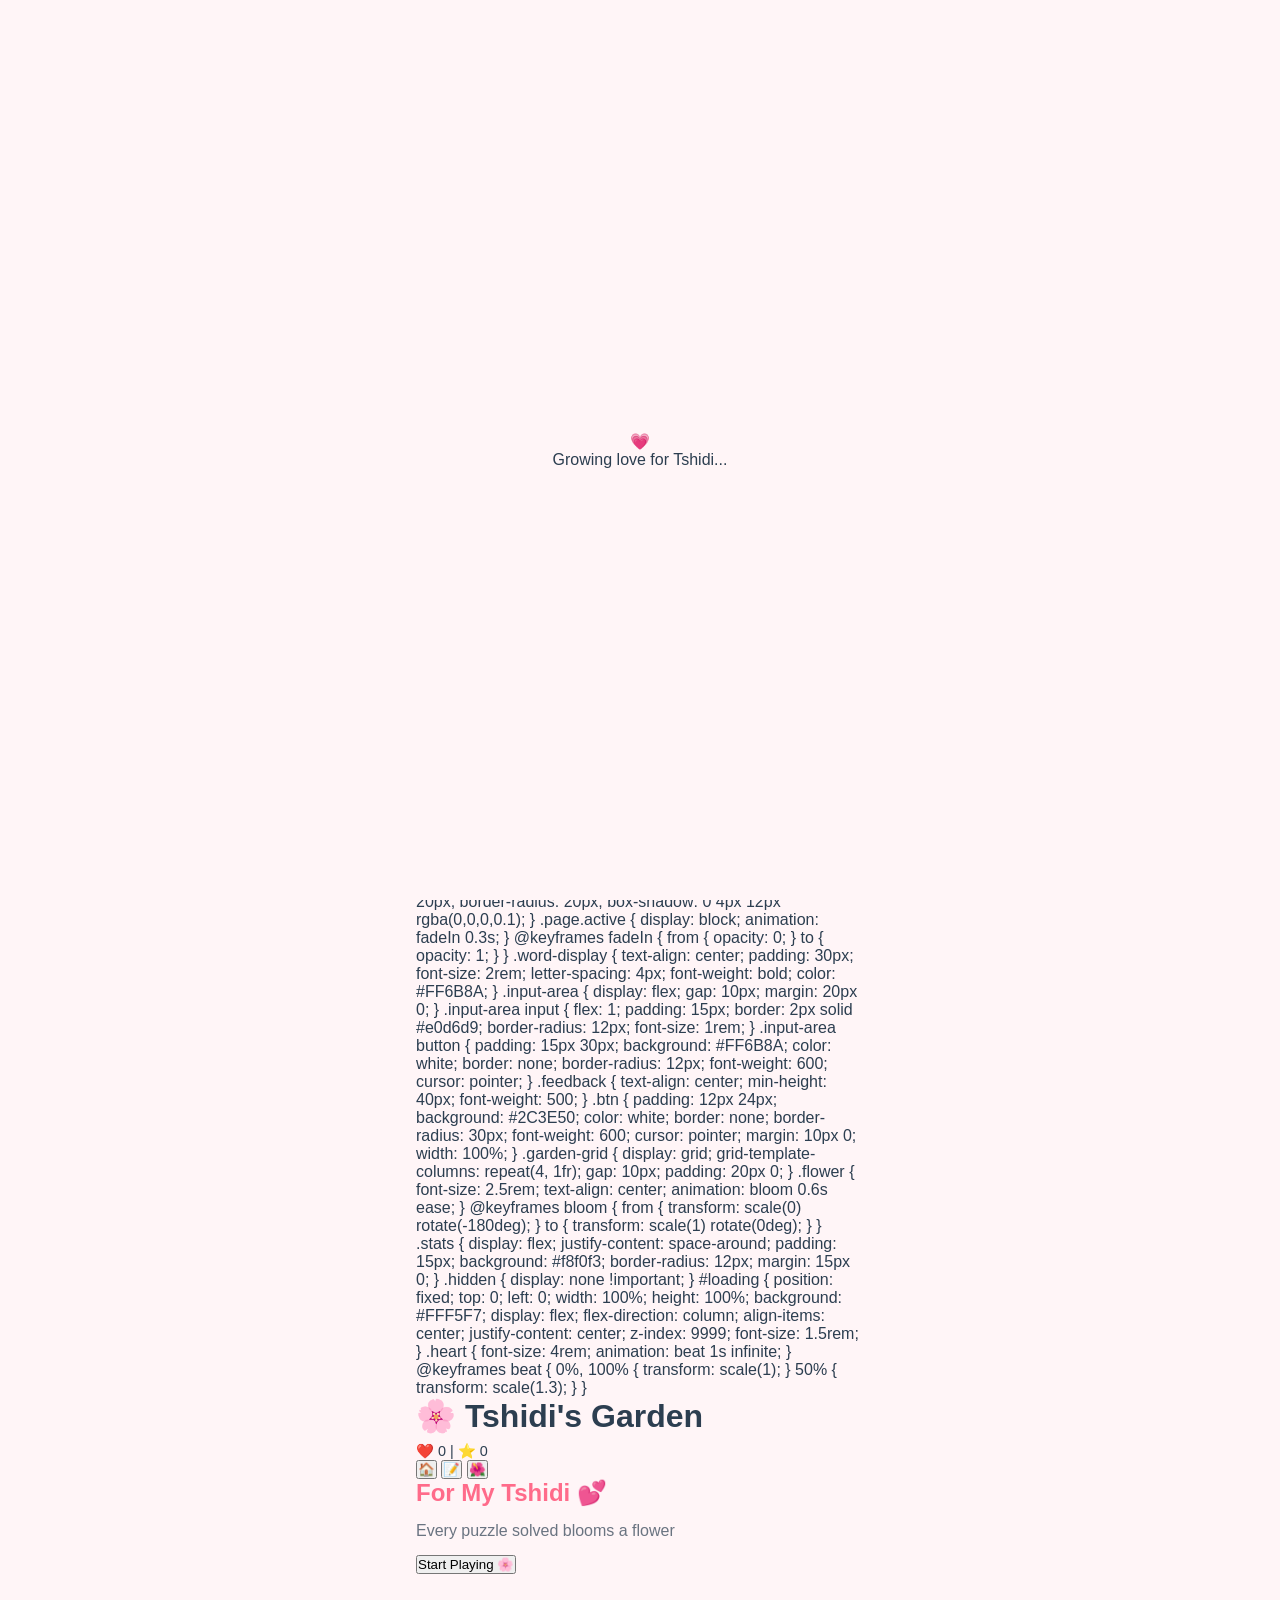
<file: simple.html>
<!DOCTYPE html>
<html lang="en">
<head>
    <meta charset="UTF-8">
    <meta name="viewport" content="width=device-width, initial-scale=1.0, maximum-scale=1.0, user-scalable=no">
    <title>Tshidi's Forever Garden 🌸</title>
    <style>
        /* ===== COMPLETE STYLES ===== */
        * {
            margin: 0;
            padding: 0;
            box-sizing: border-box;
        }
        
        :root {
            --primary: #FF6B8A;
            --primary-dark: #E85577;
            --secondary: #2C3E50;
            --accent: #F1C40F;
            --bg: #FFF5F7;
            --text: #2C3E50;
            --shadow: 0 8px 32px rgba(255, 107, 138, 0.15);
        }
        
        body {
            font-family: -apple-system, BlinkMacSystemFont, 'Segoe UI', Roboto, sans-serif;
            background: var(--bg);
            color: var(--text);
            min-height: 100vh;
            padding: 0 16px 80px 16px;
            max-width: 480px;
            margin: 0 auto;
        }
        
        /* Loading */
        #loading {
            position: fixed;
            top: 0;
            left: 0;
            width: 100%;
            height: 100%;
            background: var(--bg);
            display: flex;
            flex-direction: column;
            align-items: center;
            justify-content: center;
            z-index: 9999;
            transition: opacity 0.8s;
        }
        #loading.hidden {
            opacity: 0;
            pointer-events: none;
        }
        .heart-loader {
            font-size: 4rem;
            animation: heartbeat 1s infinite;
        }
        @keyframes heartbeat {
            0%, 100% { transform: scale(1); }
            50% { transform: scale(1.3); }
        }
        
        /* Header */
        header {
            background: linear-gradient(135deg, var(--primary), var(--primary-dark));
            padding: 20px;
            border-radius: 0 0 20px 20px;
            margin: 0 -16px 20px -16px;
            box-shadow: var(--shadow);
            color: white;
        }
        .header-content {
            display: flex;
            justify-content: space-between;
            align-items: center;
        }
        header h1 {
            font-size: 1.2rem;
            font-weight: 600;
        }
        .header-stats {
            display: flex;
            gap: 16px;
            font-size: 0.9rem;
        }
        .header-stats span {
            background: rgba(255,255,255,0.2);
            padding: 4px 12px;
            border-radius: 20px;
        }
        
        /* Navigation */
        .main-nav {
            display: flex;
            gap: 8px;
            margin-bottom: 20px;
            background: white;
            padding: 8px;
            border-radius: 30px;
            box-shadow: var(--shadow);
        }
        .nav-btn {
            flex: 1;
            padding: 10px 12px;
            border: none;
            background: transparent;
            border-radius: 25px;
            font-size: 0.85rem;
            font-weight: 500;
            color: var(--text);
            cursor: pointer;
            transition: all 0.3s;
            white-space: nowrap;
        }
        .nav-btn.active {
            background: var(--primary);
            color: white;
            box-shadow: 0 4px 12px rgba(255, 107, 138, 0.3);
        }
        .nav-btn:hover {
            background: var(--primary);
            color: white;
        }
        
        /* Pages */
        .page {
            display: none;
            animation: fadeIn 0.4s ease;
        }
        .page.active {
            display: block;
        }
        @keyframes fadeIn {
            from { opacity: 0; transform: translateY(10px); }
            to { opacity: 1; transform: translateY(0); }
        }
        
        /* Cards */
        .card {
            background: white;
            border-radius: 20px;
            padding: 24px;
            box-shadow: var(--shadow);
            margin-bottom: 20px;
        }
        
        /* Buttons */
        .btn-primary, .btn-secondary {
            padding: 12px 24px;
            border: none;
            border-radius: 30px;
            font-size: 1rem;
            font-weight: 600;
            cursor: pointer;
            transition: all 0.3s;
            width: 100%;
            margin-top: 12px;
        }
        .btn-primary {
            background: var(--primary);
            color: white;
            box-shadow: 0 4px 12px rgba(255, 107, 138, 0.3);
        }
        .btn-primary:active {
            transform: scale(0.95);
        }
        .btn-secondary {
            background: var(--secondary);
            color: white;
        }
        .btn-secondary:active {
            transform: scale(0.95);
        }
        
        /* Home */
        .greeting h2 {
            color: var(--primary);
            font-size: 1.8rem;
            margin-bottom: 8px;
        }
        .love-message {
            opacity: 0.8;
            font-style: italic;
            margin-bottom: 20px;
        }
        .daily-challenge, .garden-preview {
            margin-top: 20px;
            padding-top: 20px;
            border-top: 2px solid #f0e6e9;
        }
        .daily-challenge h3, .garden-preview h3 {
            margin-bottom: 12px;
            font-size: 1.1rem;
        }
        
        /* Word Game */
        .word-display {
            text-align: center;
            padding: 30px 0;
        }
        .scrambled-word {
            font-size: 2.5rem;
            font-weight: 700;
            letter-spacing: 4px;
            color: var(--primary);
            margin-bottom: 12px;
            font-family: 'Courier New', monospace;
        }
        .hint {
            opacity: 0.7;
            font-size: 0.9rem;
        }
        .word-input-area {
            display: flex;
            gap: 12px;
            margin: 20px 0;
        }
        .word-input-area input {
            flex: 1;
            padding: 14px;
            border: 2px solid #e0d6d9;
            border-radius: 12px;
            font-size: 1rem;
            transition: border-color 0.3s;
        }
        .word-input-area input:focus {
            outline: none;
            border-color: var(--primary);
        }
        .word-input-area button {
            padding: 14px 24px;
            background: var(--primary);
            color: white;
            border: none;
            border-radius: 12px;
            font-weight: 600;
            cursor: pointer;
        }
        .word-input-area button:active {
            transform: scale(0.95);
        }
        .word-feedback {
            text-align: center;
            min-height: 40px;
            font-weight: 500;
        }
        .word-stats {
            display: flex;
            justify-content: space-around;
            padding: 12px;
            background: #f8f0f3;
            border-radius: 12px;
            margin: 12px 0;
        }
        .word-stats span {
            font-weight: 500;
        }
        
        /* Sudoku */
        .sudoku-board {
            display: grid;
            grid-template-columns: repeat(9, 1fr);
            gap: 2px;
            max-width: 400px;
            margin: 0 auto;
            background: #d0c6c9;
            padding: 4px;
            border-radius: 8px;
        }
        .sudoku-cell {
            aspect-ratio: 1;
            background: white;
            display: flex;
            align-items: center;
            justify-content: center;
            font-size: 1.3rem;
            font-weight: 600;
            cursor: pointer;
            border: 1px solid #e0d6d9;
            transition: background 0.2s;
        }
        .sudoku-cell.given {
            background: #f8f0f3;
            color: var(--secondary);
        }
        .sudoku-cell.selected {
            background: #ffe0e8;
            border-color: var(--primary);
        }
        .sudoku-cell.user-filled {
            color: var(--primary);
        }
        .sudoku-cell.correct {
            background: #d4edda;
        }
        .sudoku-cell.wrong {
            background: #f8d7da;
        }
        .number-pad {
            display: grid;
            grid-template-columns: repeat(5, 1fr);
            gap: 8px;
            margin: 16px 0;
        }
        .number-pad button {
            padding: 12px;
            border: 2px solid #e0d6d9;
            background: white;
            border-radius: 12px;
            font-size: 1.2rem;
            font-weight: 600;
            cursor: pointer;
            transition: all 0.2s;
        }
        .number-pad button:active {
            background: var(--primary);
            color: white;
            border-color: var(--primary);
            transform: scale(0.95);
        }
        #sudoku-feedback {
            text-align: center;
            min-height: 40px;
            font-weight: 500;
        }
        
        /* Logic */
        .logic-puzzle {
            padding: 20px;
            background: #f8f0f3;
            border-radius: 12px;
            margin: 16px 0;
            min-height: 100px;
            display: flex;
            align-items: center;
            justify-content: center;
            font-size: 1.1rem;
            line-height: 1.8;
            text-align: center;
        }
        .logic-input {
            display: flex;
            gap: 12px;
            margin: 16px 0;
        }
        .logic-input input {
            flex: 1;
            padding: 14px;
            border: 2px solid #e0d6d9;
            border-radius: 12px;
            font-size: 1rem;
        }
        .logic-input input:focus {
            outline: none;
            border-color: var(--primary);
        }
        .logic-input button {
            padding: 14px 24px;
            background: var(--primary);
            color: white;
            border: none;
            border-radius: 12px;
            font-weight: 600;
            cursor: pointer;
        }
        .logic-input button:active {
            transform: scale(0.95);
        }
        #logic-feedback {
            text-align: center;
            min-height: 40px;
            font-weight: 500;
        }
        .logic-stats {
            text-align: center;
            padding: 12px;
            background: #f8f0f3;
            border-radius: 12px;
            margin: 12px 0;
        }
        
        /* Garden */
        .garden-grid {
            display: grid;
            grid-template-columns: repeat(4, 1fr);
            gap: 12px;
            padding: 20px 0;
            min-height: 200px;
        }
        .garden-flower {
            font-size: 2.5rem;
            text-align: center;
            animation: bloom 0.6s ease;
        }
        @keyframes bloom {
            from { transform: scale(0) rotate(-180deg); }
            to { transform: scale(1) rotate(0deg); }
        }
        .garden-stats {
            display: grid;
            grid-template-columns: 1fr 1fr;
            gap: 16px;
            margin: 20px 0;
        }
        .stat-item {
            background: #f8f0f3;
            padding: 16px;
            border-radius: 12px;
            text-align: center;
        }
        .stat-icon {
            font-size: 2rem;
            display: block;
            margin-bottom: 4px;
        }
        .stat-item span:not(.stat-icon) {
            display: block;
            font-weight: 600;
        }
        .love-letter {
            background: linear-gradient(135deg, #fff5f7, #ffe0e8);
            padding: 20px;
            border-radius: 12px;
            margin-top: 20px;
            border-left: 4px solid var(--primary);
        }
        .love-letter h3 {
            color: var(--primary);
            margin-bottom: 8px;
        }
        
        /* Easter Egg */
        #easter-egg {
            position: fixed;
            top: 0;
            left: 0;
            width: 100%;
            height: 100%;
            background: rgba(0,0,0,0.7);
            display: none;
            align-items: center;
            justify-content: center;
            z-index: 999;
        }
        #easter-egg.show {
            display: flex;
        }
        .egg-content {
            background: white;
            padding: 40px;
            border-radius: 20px;
            text-align: center;
            max-width: 90%;
        }
        .egg-content h2 {
            color: var(--primary);
            font-size: 2rem;
            margin-bottom: 12px;
        }
        .egg-content button {
            margin-top: 20px;
            padding: 12px 30px;
            background: var(--primary);
            color: white;
            border: none;
            border-radius: 30px;
            font-weight: 600;
            cursor: pointer;
        }
        
        /* Level Badge */
        .level-badge {
            display: inline-block;
            background: var(--accent);
            color: var(--secondary);
            padding: 2px 12px;
            border-radius: 20px;
            font-weight: 700;
            font-size: 0.8rem;
        }
        
        /* Responsive */
        @media (max-width: 400px) {
            .sudoku-cell {
                font-size: 1rem;
            }
            .scrambled-word {
                font-size: 2rem;
            }
            header h1 {
                font-size: 1rem;
            }
            .nav-btn {
                font-size: 0.75rem;
                padding: 8px;
            }
        }
        
        /* Scrollbar */
        ::-webkit-scrollbar {
            width: 6px;
        }
        ::-webkit-scrollbar-track {
            background: #f1f1f1;
        }
        ::-webkit-scrollbar-thumb {
            background: var(--primary);
            border-radius: 10px;
        }
    </style>
</head>
<body>

<!-- ===== LOADING SCREEN ===== -->
<div id="loading">
    <div class="heart-loader">💗</div>
    <p style="margin-top: 16px;">Growing love for Tshidi...</p>
</div>

<!-- ===== MAIN APP ===== -->
<div id="app">

    <!-- HEADER -->
    <header>
        <div class="header-content">
            <h1>🌸 Tshidi's Forever Garden</h1>
            <div class="header-stats">
                <span id="love-streak">❤️ 0</span>
                <span id="total-score">⭐ 0</span>
            </div>
        </div>
    </header>

    <!-- NAVIGATION -->
    <nav class="main-nav">
        <button class="nav-btn active" data-page="home">🏠 Home</button>
        <button class="nav-btn" data-page="word">📝 Words</button>
        <button class="nav-btn" data-page="numbers">🔢 Numbers</button>
        <button class="nav-btn" data-page="logic">🧠 Logic</button>
        <button class="nav-btn" data-page="garden">🌺 Garden</button>
    </nav>

    <!-- ===== HOME PAGE ===== -->
    <section id="home" class="page active">
        <div class="card">
            <div class="greeting">
                <h2>For My Tshidi 💕</h2>
                <p class="love-message">Every puzzle solved is a flower in our garden of love</p>
            </div>
            <div class="daily-challenge">
                <h3>🌅 Today's Love Challenge</h3>
                <div id="daily-puzzle-preview" style="text-align:center; padding:12px;"></div>
                <button class="btn-primary" onclick="navigateTo('word')">Play Now</button>
            </div>
            <div class="garden-preview">
                <h3>🌺 Our Garden</h3>
                <div id="mini-garden" class="garden-grid" style="grid-template-columns: repeat(4, 1fr);"></div>
                <button class="btn-secondary" onclick="navigateTo('garden')">View Full Garden</button>
            </div>
        </div>
    </section>

    <!-- ===== WORD MODE ===== -->
    <section id="word" class="page">
        <div class="card">
            <div class="game-header" style="display:flex; justify-content:space-between; align-items:center; margin-bottom:16px;">
                <h2 style="color:var(--primary);">📝 Word Blossom</h2>
                <span class="level-badge">Level <span id="word-level">1</span></span>
            </div>
            <div class="word-display">
                <div id="word-scrambled" class="scrambled-word">????</div>
                <div id="word-hint" class="hint">💡 Hint: ...</div>
            </div>
            <div class="word-input-area">
                <input type="text" id="word-input" placeholder="Type your answer..." maxlength="20">
                <button onclick="checkWord()">🌸 Submit</button>
            </div>
            <div id="word-feedback" class="word-feedback"></div>
            <div class="word-stats">
                <span>Score: <span id="word-score">0</span></span>
                <span>Found: <span id="word-found">0</span>/<span id="word-total">20</span></span>
            </div>
            <button class="btn-secondary" onclick="getNewWord()">🔄 New Word</button>
        </div>
    </section>

    <!-- ===== NUMBERS MODE (Sudoku) ===== -->
    <section id="numbers" class="page">
        <div class="card">
            <div class="game-header" style="display:flex; justify-content:space-between; align-items:center; margin-bottom:16px;">
                <h2 style="color:var(--primary);">🔢 Number Garden</h2>
                <span class="level-badge">Level <span id="num-level">1</span></span>
            </div>
            <div id="sudoku-board" class="sudoku-board"></div>
            <div class="number-pad" id="number-pad">
                <button onclick="fillNumber(1)">1</button>
                <button onclick="fillNumber(2)">2</button>
                <button onclick="fillNumber(3)">3</button>
                <button onclick="fillNumber(4)">4</button>
                <button onclick="fillNumber(5)">5</button>
                <button onclick="fillNumber(6)">6</button>
                <button onclick="fillNumber(7)">7</button>
                <button onclick="fillNumber(8)">8</button>
                <button onclick="fillNumber(9)">9</button>
                <button onclick="clearCell()">✖️</button>
            </div>
            <div id="sudoku-feedback"></div>
            <button class="btn-secondary" onclick="newSudoku()">🔄 New Puzzle</button>
        </div>
    </section>

    <!-- ===== LOGIC MODE ===== -->
    <section id="logic" class="page">
        <div class="card">
            <div class="game-header" style="display:flex; justify-content:space-between; align-items:center; margin-bottom:16px;">
                <h2 style="color:var(--primary);">🧠 Logic Petals</h2>
                <span class="level-badge">Level <span id="logic-level">1</span></span>
            </div>
            <div id="logic-puzzle" class="logic-puzzle">Loading puzzle...</div>
            <div class="logic-input">
                <input type="text" id="logic-answer" placeholder="Your answer...">
                <button onclick="checkLogic()">🌺 Submit</button>
            </div>
            <div id="logic-feedback"></div>
            <div class="logic-stats">
                <span>Score: <span id="logic-score">0</span></span>
            </div>
            <button class="btn-secondary" onclick="newLogic()">🔄 New Puzzle</button>
        </div>
    </section>

    <!-- ===== GARDEN PAGE ===== -->
    <section id="garden" class="page">
        <div class="card">
            <h2 style="color:var(--primary);">🌺 Tshidi's Love Garden</h2>
            <p class="garden-subtitle" style="opacity:0.7; margin:8px 0;">Every puzzle solved blooms a new flower</p>
            <div id="full-garden" class="garden-grid"></div>
            <div class="garden-stats">
                <div class="stat-item">
                    <span class="stat-icon">🌸</span>
                    <span id="garden-count">0</span>
                    <span>flowers bloomed</span>
                </div>
                <div class="stat-item">
                    <span class="stat-icon">💕</span>
                    <span id="garden-score">0</span>
                    <span>total love points</span>
                </div>
            </div>
            <div class="love-letter">
                <h3>💌 A Love Note</h3>
                <p id="love-note">Every puzzle you solve brings us closer. You're my greatest adventure, Tshidi. Forever and always. ❤️</p>
            </div>
        </div>
    </section>
</div>

<!-- ===== EASTER EGG ===== -->
<div id="easter-egg">
    <div class="egg-content">
        <h2>💖 I Love You, Tshidi!</h2>
        <p style="margin:12px 0;">You're the answer to every puzzle in my life.</p>
        <button onclick="closeEasterEgg()">Close</button>
    </div>
</div>

<!-- ============================================ -->
<!-- ===== COMPLETE JAVASCRIPT ===== -->
<!-- ============================================ -->
<script>
// =============================================
// DATA
// =============================================
const WORDS = [
    { word: 'LOVE', hint: 'What I feel for you' },
    { word: 'HEART', hint: 'It beats for you' },
    { word: 'SMILE', hint: "You make me ___" },
    { word: 'KISS', hint: 'A sweet gesture' },
    { word: 'HUG', hint: 'Warm embrace' },
    { word: 'FOREVER', hint: 'Always and ___' },
    { word: 'SWEET', hint: "You're so ___" },
    { word: 'ANGEL', hint: 'Heavenly being' },
    { word: 'DREAM', hint: "You're my ___" },
    { word: 'STAR', hint: 'Shining bright' },
    { word: 'MOON', hint: 'Night sky beauty' },
    { word: 'SUNSHINE', hint: 'Brightens my day' },
    { word: 'FLOWER', hint: 'Blooming beauty' },
    { word: 'BUTTERFLY', hint: 'Beautiful wings' },
    { word: 'RAINBOW', hint: 'Colors of love' },
    { word: 'GARDEN', hint: 'Where love grows' },
    { word: 'TSHIDI', hint: 'The most beautiful name 💕' },
    { word: 'PRECIOUS', hint: 'You are ___' },
    { word: 'WONDERFUL', hint: 'Full of wonder' },
    { word: 'BEAUTIFUL', hint: 'You are so ___' }
];

const LOGIC_PUZZLES = [
    { question: 'If I have 3 hearts and give you 2, how many hearts do I have left? ❤️', answer: '1' },
    { question: 'What comes once in a minute, twice in a moment, but never in a thousand years?', answer: 'm' },
    { question: 'I have 5 fingers, but no hands. What am I?', answer: 'glove' },
    { question: 'What has keys but no locks, space but no room?', answer: 'keyboard' },
    { question: 'What can you hold in your left hand but not in your right?', answer: 'elbow' },
    { question: 'What has a head and a tail but no body?', answer: 'coin' },
    { question: 'What gets wetter as it dries?', answer: 'towel' },
    { question: 'What has many teeth but cannot bite?', answer: 'comb' },
    { question: 'What has words but never speaks?', answer: 'book' },
    { question: 'What runs but never walks, has a bed but never sleeps?', answer: 'river' }
];

const FLOWERS = ['🌸', '🌺', '🌻', '🌹', '🌷', '🌼', '💐', '🌿', '🍀'];

// =============================================
// STATE
// =============================================
let state = {
    scores: { word: 0, number: 0, logic: 0, total: 0 },
    garden: { flowers: [], totalBloomed: 0 },
    streak: 0,
    word: { used: [], current: null, found: 0 },
    logic: { used: [], current: null },
    sudoku: { board: null, solution: null, selected: null, errors: 0 }
};

// =============================================
// STATE MANAGEMENT
// =============================================
function loadState() {
    try {
        const saved = localStorage.getItem('tshidiGardenFull');
        if (saved) {
            const parsed = JSON.parse(saved);
            Object.assign(state, parsed);
        }
    } catch(e) { console.log('No saved state'); }
}

function saveState() {
    try {
        localStorage.setItem('tshidiGardenFull', JSON.stringify(state));
    } catch(e) { console.log('Could not save'); }
}

// =============================================
// NAVIGATION
// =============================================
function navigateTo(page) {
    document.querySelectorAll('.page').forEach(p => p.classList.remove('active'));
    document.getElementById(page).classList.add('active');
    
    document.querySelectorAll('.nav-btn').forEach(b => b.classList.remove('active'));
    document.querySelector(`.nav-btn[data-page="${page}"]`).classList.add('active');
    
    // Initialize game modes when navigated
    if (page === 'word') initWordMode();
    if (page === 'numbers') initSudoku();
    if (page === 'logic') initLogicMode();
    if (page === 'garden') renderGarden();
}

// =============================================
// WORD MODE
// =============================================
function initWordMode() {
    document.getElementById('word-level').textContent = Math.floor(state.scores.word / 100) + 1;
    document.getElementById('word-score').textContent = state.scores.word;
    document.getElementById('word-found').textContent = state.word.found;
    document.getElementById('word-total').textContent = WORDS.length;
    getNewWord();
}

function getNewWord() {
    const available = WORDS.filter((_, i) => !state.word.used.includes(i));
    if (available.length === 0) {
        state.word.used = [];
        document.getElementById('word-feedback').textContent = '🎉 You found all words! Starting again!';
        document.getElementById('word-feedback').style.color = '#28a745';
        setTimeout(() => getNewWord(), 2000);
        return;
    }
    
    const randomIndex = Math.floor(Math.random() * available.length);
    const wordObj = available[randomIndex];
    const originalIndex = WORDS.indexOf(wordObj);
    state.word.used.push(originalIndex);
    state.word.current = wordObj;
    
    document.getElementById('word-scrambled').textContent = shuffleWord(wordObj.word);
    document.getElementById('word-hint').textContent = '💡 ' + wordObj.hint;
    document.getElementById('word-input').value = '';
    document.getElementById('word-input').focus();
    document.getElementById('word-feedback').textContent = '';
}

function shuffleWord(word) {
    const arr = word.split('');
    for (let i = arr.length - 1; i > 0; i--) {
        const j = Math.floor(Math.random() * (i + 1));
        [arr[i], arr[j]] = [arr[j], arr[i]];
    }
    return arr.join('');
}

function checkWord() {
    const input = document.getElementById('word-input');
    const feedback = document.getElementById('word-feedback');
    const answer = input.value.toUpperCase().trim();
    
    if (!answer) {
        feedback.textContent = 'Please type an answer!';
        feedback.style.color = '#dc3545';
        return;
    }
    
    if (answer === state.word.current.word) {
        const points = state.word.current.word.length * 10;
        state.scores.word += points;
        state.scores.total += points;
        state.word.found++;
        state.streak++;
        
        feedback.textContent = `🌸 Perfect! +${points} points!`;
        feedback.style.color = '#28a745';
        
        addFlower();
        updateUI();
        saveState();
        
        setTimeout(() => getNewWord(), 1500);
    } else {
        feedback.textContent = '❌ Try again, Tshidi! You can do it!';
        feedback.style.color = '#dc3545';
        state.streak = 0;
        updateUI();
        saveState();
    }
}

// =============================================
// SUDOKU MODE
// =============================================
function initSudoku() {
    document.getElementById('num-level').textContent = Math.floor(state.scores.number / 100) + 1;
    newSudoku();
}

function generateSudoku() {
    // Simple valid puzzle generator
    const base = [
        [5,3,4,6,7,8,9,1,2],
        [6,7,2,1,9,5,3,4,8],
        [1,9,8,3,4,2,5,6,7],
        [8,5,9,7,6,1,4,2,3],
        [4,2,6,8,5,3,7,9,1],
        [7,1,3,9,2,4,8,5,6],
        [9,6,1,5,3,7,2,8,4],
        [2,8,7,4,1,9,6,3,5],
        [3,4,5,2,8,6,1,7,9]
    ];
    
    const puzzle = base.map(row => [...row]);
    const cellsToRemove = 40;
    let removed = 0;
    while (removed < cellsToRemove) {
        const row = Math.floor(Math.random() * 9);
        const col = Math.floor(Math.random() * 9);
        if (puzzle[row][col] !== 0) {
            puzzle[row][col] = 0;
            removed++;
        }
    }
    return { puzzle, solution: base };
}

function newSudoku() {
    const data = generateSudoku();
    state.sudoku.board = data.puzzle;
    state.sudoku.solution = data.solution;
    state.sudoku.selected = null;
    state.sudoku.errors = 0;
    
    renderSudoku();
    document.getElementById('sudoku-feedback').textContent = '';
}

function renderSudoku() {
    const board = document.getElementById('sudoku-board');
    board.innerHTML = '';
    
    for (let row = 0; row < 9; row++) {
        for (let col = 0; col < 9; col++) {
            const cell = document.createElement('div');
            cell.className = 'sudoku-cell';
            cell.dataset.row = row;
            cell.dataset.col = col;
            
            const value = state.sudoku.board[row][col];
            if (value !== 0) {
                cell.textContent = value;
                cell.classList.add('given');
            }
            
            cell.addEventListener('click', () => selectSudokuCell(row, col));
            board.appendChild(cell);
        }
    }
}

function selectSudokuCell(row, col) {
    if (state.sudoku.board[row][col] !== 0) return;
    
    document.querySelectorAll('.sudoku-cell.selected').forEach(el => el.classList.remove('selected'));
    state.sudoku.selected = { row, col };
    
    const cells = document.querySelectorAll('.sudoku-cell');
    const index = row * 9 + col;
    cells[index].classList.add('selected');
}

function fillNumber(num) {
    if (!state.sudoku.selected) {
        document.getElementById('sudoku-feedback').textContent = '👆 Select an empty cell first!';
        return;
    }
    
    const { row, col } = state.sudoku.selected;
    
    if (num === state.sudoku.solution[row][col]) {
        state.sudoku.board[row][col] = num;
        renderSudoku();
        document.getElementById('sudoku-feedback').textContent = '✅ Correct! Keep going!';
        state.sudoku.selected = null;
        
        if (isSudokuComplete()) {
            document.getElementById('sudoku-feedback').textContent = '🎉 Amazing, Tshidi! You solved it!';
            const points = 100;
            state.scores.number += points;
            state.scores.total += points;
            addFlower();
            updateUI();
            saveState();
            setTimeout(() => newSudoku(), 3000);
        }
    } else {
        state.sudoku.errors++;
        document.getElementById('sudoku-feedback').textContent = `❌ Not quite! Try again. (${state.sudoku.errors} errors)`;
        
        const cells = document.querySelectorAll('.sudoku-cell');
        const index = row * 9 + col;
        cells[index].classList.add('wrong');
        setTimeout(() => cells[index].classList.remove('wrong'), 1500);
    }
}

function clearCell() {
    if (!state.sudoku.selected) return;
    const { row, col } = state.sudoku.selected;
    if (state.sudoku.board[row][col] !== 0) {
        state.sudoku.board[row][col] = 0;
        renderSudoku();
        document.getElementById('sudoku-feedback').textContent = 'Cell cleared';
    }
}

function isSudokuComplete() {
    for (let row = 0; row < 9; row++) {
        for (let col = 0; col < 9; col++) {
            if (state.sudoku.board[row][col] === 0) return false;
        }
    }
    return true;
}

// =============================================
// LOGIC MODE
// =============================================
function initLogicMode() {
    document.getElementById('logic-level').textContent = Math.floor(state.scores.logic / 50) + 1;
    document.getElementById('logic-score').textContent = state.scores.logic;
    newLogic();
}

function newLogic() {
    const available = LOGIC_PUZZLES.filter((_, i) => !state.logic.used.includes(i));
    if (available.length === 0) {
        state.logic.used = [];
        document.getElementById('logic-feedback').textContent = '🎉 You solved all puzzles! Starting again!';
        document.getElementById('logic-feedback').style.color = '#28a745';
        setTimeout(() => newLogic(), 2000);
        return;
    }
    
    const randomIndex = Math.floor(Math.random() * available.length);
    const puzzle = available[randomIndex];
    const originalIndex = LOGIC_PUZZLES.indexOf(puzzle);
    state.logic.used.push(originalIndex);
    state.logic.current = puzzle;
    
    document.getElementById('logic-puzzle').innerHTML = `
        <div>
            <div style="font-size:1.4rem; margin-bottom:12px;">🤔 Think carefully...</div>
            <div style="font-size:1.1rem;">${puzzle.question}</div>
        </div>
    `;
    document.getElementById('logic-answer').value = '';
    document.getElementById('logic-answer').focus();
    document.getElementById('logic-feedback').textContent = '';
}

function checkLogic() {
    const input = document.getElementById('logic-answer');
    const feedback = document.getElementById('logic-feedback');
    const answer = input.value.trim().toLowerCase();
    
    if (!answer) {
        feedback.textContent = 'Please type your answer!';
        feedback.style.color = '#dc3545';
        return;
    }
    
    if (answer === state.logic.current.answer.toLowerCase()) {
        const points = 50;
        state.scores.logic += points;
        state.scores.total += points;
        state.streak++;
        
        feedback.textContent = `🧠 Brilliant, Tshidi! +${points} points!`;
        feedback.style.color = '#28a745';
        
        addFlower();
        updateUI();
        saveState();
        
        setTimeout(() => newLogic(), 1500);
    } else {
        feedback.textContent = '❌ Not quite, love! Think again. 💕';
        feedback.style.color = '#dc3545';
        state.streak = 0;
        updateUI();
        saveState();
    }
}

// =============================================
// GARDEN SYSTEM
// =============================================
function addFlower() {
    const flower = FLOWERS[Math.floor(Math.random() * FLOWERS.length)];
    state.garden.flowers.push(flower);
    state.garden.totalBloomed++;
    
    // Celebration for milestones
    if (state.garden.totalBloomed % 5 === 0) {
        setTimeout(() => {
            const messages = [
                '🌸 5 Flowers! You\'re blooming, Tshidi!',
                '🌺 10 Flowers! Our garden is growing with love!',
                '🌻 15 Flowers! You make my heart full!',
                '🌹 20 Flowers! Forever growing, forever loving!',
                '💐 25 Flowers! Tshidi, you\'re incredible!'
            ];
            const idx = Math.min(Math.floor(state.garden.totalBloomed / 5) - 1, messages.length - 1);
            showCelebration(messages[idx]);
        }, 300);
    }
}

function showCelebration(message) {
    const popup = document.createElement('div');
    popup.style.cssText = `
        position: fixed;
        top: 50%; left: 50%;
        transform: translate(-50%, -50%);
        background: white;
        padding: 30px;
        border-radius: 20px;
        box-shadow: 0 20px 60px rgba(0,0,0,0.3);
        z-index: 999;
        text-align: center;
        max-width: 90%;
        animation: fadeIn 0.5s ease;
    `;
    popup.innerHTML = `
        <div style="font-size:3rem; margin-bottom:12px;">💐</div>
        <h2 style="color:#FF6B8A; margin-bottom:8px;">${message}</h2>
        <p style="color:#666; margin-bottom:16px;">Keep blooming, my love! 🌸</p>
        <button onclick="this.parentElement.remove()" style="
            padding:10px 30px;
            background:#FF6B8A;
            color:white;
            border:none;
            border-radius:30px;
            font-weight:600;
            cursor:pointer;
        ">Continue 💕</button>
    `;
    document.body.appendChild(popup);
    setTimeout(() => { if (popup.parentElement) popup.remove(); }, 4000);
}

function renderGarden() {
    const fullGarden = document.getElementById('full-garden');
    const miniGarden = document.getElementById('mini-garden');
    
    [fullGarden, miniGarden].forEach(garden => {
        if (!garden) return;
        garden.innerHTML = '';
        
        if (state.garden.flowers.length === 0) {
            garden.innerHTML = `<div style="grid-column:1/-1; text-align:center; padding:20px; color:#999;">
                <div style="font-size:2rem;">🌱</div>
                <p style="margin-top:8px;">Solve puzzles to grow your garden!</p>
            </div>`;
            return;
        }
        
        state.garden.flowers.forEach(flower => {
            const div = document.createElement('div');
            div.className = 'garden-flower';
            div.textContent = flower;
            garden.appendChild(div);
        });
        
        const maxSlots = garden.id === 'full-garden' ? 24 : 12;
        for (let i = state.garden.flowers.length; i < maxSlots; i++) {
            const div = document.createElement('div');
            div.className = 'garden-flower';
            div.textContent = '🌱';
            div.style.opacity = '0.15';
            garden.appendChild(div);
        }
    });
    
    document.getElementById('garden-count').textContent = state.garden.totalBloomed;
    document.getElementById('garden-score').textContent = state.scores.total;
    
    // Update love note
    const notes = [
        "Every puzzle you solve brings us closer. You're my greatest adventure, Tshidi. Forever and always. ❤️",
        "With every flower that blooms, my love for you grows stronger. You make my world beautiful. 🌸",
        "You're the sunshine in my garden, the love in my heart. Each puzzle is a petal of our love story. 💕",
        "Tshidi, you're not just my love - you're my home. This garden is just a tiny reflection of how much you mean to me. 🌺",
        "Forever isn't long enough with you. Every moment, every puzzle, every flower - all for you, my love. 💖"
    ];
    const idx = Math.min(Math.floor(state.garden.totalBloomed / 5), notes.length - 1);
    document.getElementById('love-note').textContent = notes[idx];
}

// =============================================
// UI UPDATE
// =============================================
function updateUI() {
    document.getElementById('total-score').textContent = `⭐ ${state.scores.total}`;
    document.getElementById('love-streak').textContent = `❤️ ${state.streak}`;
    document.getElementById('word-score').textContent = state.scores.word;
    document.getElementById('word-found').textContent = state.word.found;
    document.getElementById('logic-score').textContent = state.scores.logic;
}

// =============================================
// DAILY CHALLENGE
// =============================================
function showDailyPuzzle() {
    const preview = document.getElementById('daily-puzzle-preview');
    if (!preview) return;
    
    const today = new Date().getDate();
    const wordIndex = today % WORDS.length;
    const word = WORDS[wordIndex];
    preview.innerHTML = `
        <div style="font-size:1.8rem; letter-spacing:4px; color:#FF6B8A; font-weight:bold;">
            ${shuffleWord(word.word)}
        </div>
        <div style="font-size:0.9rem; opacity:0.7; margin-top:4px;">
            💡 ${word.hint}
        </div>
    `;
}

// =============================================
// EASTER EGG
// =============================================
function checkForEasterEgg() {
    let clicks = 0;
    const logo = document.querySelector('header h1');
    if (logo) {
        logo.addEventListener('dblclick', () => {
            clicks++;
            if (clicks >= 3) {
                document.getElementById('easter-egg').classList.add('show');
                clicks = 0;
            }
        });
    }
}

function closeEasterEgg() {
    document.getElementById('easter-egg').classList.remove('show');
}

// =============================================
// INITIALIZATION
// =============================================
function init() {
    loadState();
    updateUI();
    renderGarden();
    showDailyPuzzle();
    checkForEasterEgg();
    
    // Hide loading screen
    setTimeout(() => {
        document.getElementById('loading').classList.add('hidden');
    }, 1200);
    
    // Navigation
    document.querySelectorAll('.nav-btn').forEach(btn => {
        btn.addEventListener('click', () => {
            navigateTo(btn.dataset.page);
        });
    });
    
    // Initialize word mode (home shows preview)
    initWordMode();
}

// =============================================
// MAKE GLOBAL (for onclick attributes)
// =============================================
window.navigateTo = navigateTo;
window.checkWord = checkWord;
window.getNewWord = getNewWord;
window.newSudoku = newSudoku;
window.fillNumber = fillNumber;
window.clearCell = clearCell;
window.newLogic = newLogic;
window.checkLogic = checkLogic;
window.closeEasterEgg = closeEasterEgg;

// Start!
document.addEventListener('DOMContentLoaded', init);
</script>

</body>
</html>        .nav button {
            flex: 1;
            padding: 10px;
            border: none;
            background: transparent;
            border-radius: 25px;
            font-weight: 600;
            cursor: pointer;
        }
        .nav button.active {
            background: #FF6B8A;
            color: white;
        }
        .page {
            display: none;
            background: white;
            padding: 20px;
            border-radius: 20px;
            box-shadow: 0 4px 12px rgba(0,0,0,0.1);
        }
        .page.active {
            display: block;
            animation: fadeIn 0.3s;
        }
        @keyframes fadeIn {
            from { opacity: 0; }
            to { opacity: 1; }
        }
        .word-display {
            text-align: center;
            padding: 30px;
            font-size: 2rem;
            letter-spacing: 4px;
            font-weight: bold;
            color: #FF6B8A;
        }
        .input-area {
            display: flex;
            gap: 10px;
            margin: 20px 0;
        }
        .input-area input {
            flex: 1;
            padding: 15px;
            border: 2px solid #e0d6d9;
            border-radius: 12px;
            font-size: 1rem;
        }
        .input-area button {
            padding: 15px 30px;
            background: #FF6B8A;
            color: white;
            border: none;
            border-radius: 12px;
            font-weight: 600;
            cursor: pointer;
        }
        .feedback {
            text-align: center;
            min-height: 40px;
            font-weight: 500;
        }
        .btn {
            padding: 12px 24px;
            background: #2C3E50;
            color: white;
            border: none;
            border-radius: 30px;
            font-weight: 600;
            cursor: pointer;
            margin: 10px 0;
            width: 100%;
        }
        .garden-grid {
            display: grid;
            grid-template-columns: repeat(4, 1fr);
            gap: 10px;
            padding: 20px 0;
        }
        .flower {
            font-size: 2.5rem;
            text-align: center;
            animation: bloom 0.6s ease;
        }
        @keyframes bloom {
            from { transform: scale(0) rotate(-180deg); }
            to { transform: scale(1) rotate(0deg); }
        }
        .stats {
            display: flex;
            justify-content: space-around;
            padding: 15px;
            background: #f8f0f3;
            border-radius: 12px;
            margin: 15px 0;
        }
        .hidden {
            display: none !important;
        }
        #loading {
            position: fixed;
            top: 0;
            left: 0;
            width: 100%;
            height: 100%;
            background: #FFF5F7;
            display: flex;
            flex-direction: column;
            align-items: center;
            justify-content: center;
            z-index: 9999;
            font-size: 1.5rem;
        }
        .heart {
            font-size: 4rem;
            animation: beat 1s infinite;
        }
        @keyframes beat {
            0%, 100% { transform: scale(1); }
            50% { transform: scale(1.3); }
        }
    </style>
</head>
<body>

<!-- Loading Screen -->
<div id="loading">
    <div class="heart">💗</div>
    <p>Growing love for Tshidi...</p>
</div>

<!-- App -->
<div id="app" class="hidden">
    <div class="header">
        <h1>🌸 Tshidi's Garden</h1>
        <div style="font-size: 0.9rem; margin-top: 8px;">
            ❤️ <span id="streak">0</span> | ⭐ <span id="score">0</span>
        </div>
    </div>

    <div class="nav">
        <button class="active" onclick="showPage('home')">🏠</button>
        <button onclick="showPage('word')">📝</button>
        <button onclick="showPage('garden')">🌺</button>
    </div>

    <!-- Home -->
    <div id="home" class="page active">
        <h2 style="color: #FF6B8A;">For My Tshidi 💕</h2>
        <p style="margin: 15px 0; opacity: 0.7;">Every puzzle solved blooms a flower</p>
        <button class="btn" onclick="showPage('word')">Start Playing 🌸</button>
        <div class="garden-grid" id="mini-garden"></div>
    </div>

    <!-- Word Game -->
    <div id="word" class="page">
        <h2 style="color: #FF6B8A;">📝 Word Blossom</h2>
        <div class="word-display" id="scrambled">???</div>
        <div style="text-align:center; opacity:0.7;" id="hint">💡 Hint: ...</div>
        <div class="input-area">
            <input type="text" id="answer" placeholder="Type answer...">
            <button onclick="checkAnswer()">Submit</button>
        </div>
        <div class="feedback" id="feedback"></div>
        <div class="stats">
            <span>Score: <span id="word-score">0</span></span>
            <span>Found: <span id="found">0</span></span>
        </div>
        <button class="btn" onclick="newWord()">🔄 New Word</button>
    </div>

    <!-- Garden -->
    <div id="garden" class="page">
        <h2 style="color: #FF6B8A;">🌺 Love Garden</h2>
        <p style="margin: 10px 0; opacity:0.7;"><span id="flower-count">0</span> flowers blooming</p>
        <div class="garden-grid" id="full-garden"></div>
        <div class="love-letter" style="background: #fff5f7; padding: 15px; border-radius: 12px; border-left: 4px solid #FF6B8A; margin-top: 15px;">
            <h3>💌 Love Note</h3>
            <p id="love-note">Every puzzle you solve brings us closer. You're my greatest adventure, Tshidi. ❤️</p>
        </div>
    </div>
</div>

<script>
// ====== SIMPLE GAME ENGINE ======

// WORDS
const WORDS = [
    { word: 'LOVE', hint: 'What I feel for you' },
    { word: 'HEART', hint: 'It beats for you' },
    { word: 'SMILE', hint: "You make me ___" },
    { word: 'KISS', hint: 'Sweet gesture' },
    { word: 'HUG', hint: 'Warm embrace' },
    { word: 'FOREVER', hint: 'Always and ___' },
    { word: 'SWEET', hint: "You're so ___" },
    { word: 'ANGEL', hint: 'Heavenly being' },
    { word: 'DREAM', hint: "You're my ___" },
    { word: 'TSHIDI', hint: 'The most beautiful name 💕' }
];

const FLOWERS = ['🌸', '🌺', '🌻', '🌹', '🌷', '🌼', '💐', '🌿', '🍀'];

// STATE
let state = {
    score: 0,
    streak: 0,
    flowers: [],
    wordScore: 0,
    found: 0,
    currentWord: null,
    usedWords: []
};

// Load saved state
function loadState() {
    try {
        const saved = localStorage.getItem('tshidiSimple');
        if (saved) {
            const parsed = JSON.parse(saved);
            state = { ...state, ...parsed };
        }
    } catch(e) {}
}

// Save state
function saveState() {
    try {
        localStorage.setItem('tshidiSimple', JSON.stringify(state));
    } catch(e) {}
}

// Show page
function showPage(page) {
    document.querySelectorAll('.page').forEach(p => p.classList.remove('active'));
    document.getElementById(page).classList.add('active');
    document.querySelectorAll('.nav button').forEach(b => b.classList.remove('active'));
    
    // Find matching button
    const buttons = document.querySelectorAll('.nav button');
    const pages = ['home', 'word', 'garden'];
    buttons.forEach((b, i) => {
        if (pages[i] === page) b.classList.add('active');
    });
    
    if (page === 'word') initWord();
    if (page === 'garden') renderGarden();
}

// Shuffle word
function shuffleWord(word) {
    const arr = word.split('');
    for (let i = arr.length - 1; i > 0; i--) {
        const j = Math.floor(Math.random() * (i + 1));
        [arr[i], arr[j]] = [arr[j], arr[i]];
    }
    return arr.join('');
}

// Word Game
function initWord() {
    if (state.usedWords.length >= WORDS.length) {
        state.usedWords = [];
    }
    
    const available = WORDS.filter((_, i) => !state.usedWords.includes(i));
    if (available.length === 0) {
        state.usedWords = [];
        initWord();
        return;
    }
    
    const randomIndex = Math.floor(Math.random() * available.length);
    const wordObj = available[randomIndex];
    const originalIndex = WORDS.indexOf(wordObj);
    state.usedWords.push(originalIndex);
    state.currentWord = wordObj;
    
    document.getElementById('scrambled').textContent = shuffleWord(wordObj.word);
    document.getElementById('hint').textContent = '💡 ' + wordObj.hint;
    document.getElementById('answer').value = '';
    document.getElementById('feedback').textContent = '';
    document.getElementById('answer').focus();
}

function checkAnswer() {
    const input = document.getElementById('answer');
    const feedback = document.getElementById('feedback');
    const answer = input.value.toUpperCase().trim();
    
    if (!answer) {
        feedback.textContent = 'Please type an answer!';
        feedback.style.color = '#dc3545';
        return;
    }
    
    if (answer === state.currentWord.word) {
        const points = state.currentWord.word.length * 10;
        state.wordScore += points;
        state.score += points;
        state.found++;
        state.streak++;
        
        feedback.textContent = `🌸 Perfect! +${points} points!`;
        feedback.style.color = '#28a745';
        
        // Add flower
        const flower = FLOWERS[Math.floor(Math.random() * FLOWERS.length)];
        state.flowers.push(flower);
        
        // Update displays
        document.getElementById('word-score').textContent = state.wordScore;
        document.getElementById('found').textContent = state.found;
        document.getElementById('score').textContent = state.score;
        document.getElementById('streak').textContent = state.streak;
        document.getElementById('flower-count').textContent = state.flowers.length;
        
        saveState();
        renderGarden();
        
        setTimeout(() => initWord(), 1500);
    } else {
        feedback.textContent = '❌ Try again, Tshidi!';
        feedback.style.color = '#dc3545';
        state.streak = 0;
        document.getElementById('streak').textContent = state.streak;
        saveState();
    }
}

function newWord() {
    initWord();
}

// Garden
function renderGarden() {
    const fullGarden = document.getElementById('full-garden');
    const miniGarden = document.getElementById('mini-garden');
    
    [fullGarden, miniGarden].forEach(garden => {
        if (!garden) return;
        garden.innerHTML = '';
        
        if (state.flowers.length === 0) {
            garden.innerHTML = '<div style="grid-column:1/-1; text-align:center; padding:20px; color:#999;">🌱 Solve puzzles to grow your garden!</div>';
            return;
        }
        
        state.flowers.forEach(flower => {
            const div = document.createElement('div');
            div.className = 'flower';
            div.textContent = flower;
            garden.appendChild(div);
        });
        
        // Add empty slots
        const maxSlots = garden.id === 'full-garden' ? 24 : 8;
        for (let i = state.flowers.length; i < maxSlots; i++) {
            const div = document.createElement('div');
            div.className = 'flower';
            div.textContent = '🌱';
            div.style.opacity = '0.2';
            garden.appendChild(div);
        }
    });
    
    document.getElementById('flower-count').textContent = state.flowers.length;
    
    // Update love note
    const notes = [
        "Every puzzle you solve brings us closer. You're my greatest adventure, Tshidi. ❤️",
        "With every flower that blooms, my love for you grows stronger. 🌸",
        "You're the sunshine in my garden, the love in my heart. 💕",
        "Tshidi, you're not just my love - you're my home. 🌺",
        "Forever isn't long enough with you. All for you, my love. 💖"
    ];
    const index = Math.min(Math.floor(state.flowers.length / 3), notes.length - 1);
    document.getElementById('love-note').textContent = notes[index];
}

// Initialize
loadState();
renderGarden();
document.getElementById('score').textContent = state.score;
document.getElementById('streak').textContent = state.streak;
document.getElementById('flower-count').textContent = state.flowers.length;

// Hide loading
setTimeout(() => {
    document.getElementById('loading').style.display = 'none';
    document.getElementById('app').classList.remove('hidden');
}, 1000);

// Make functions global
window.showPage = showPage;
window.checkAnswer = checkAnswer;
window.newWord = newWord;
window.initWord = initWord;
window.renderGarden = renderGarden;
</script>
</body>
</html>
</file>
